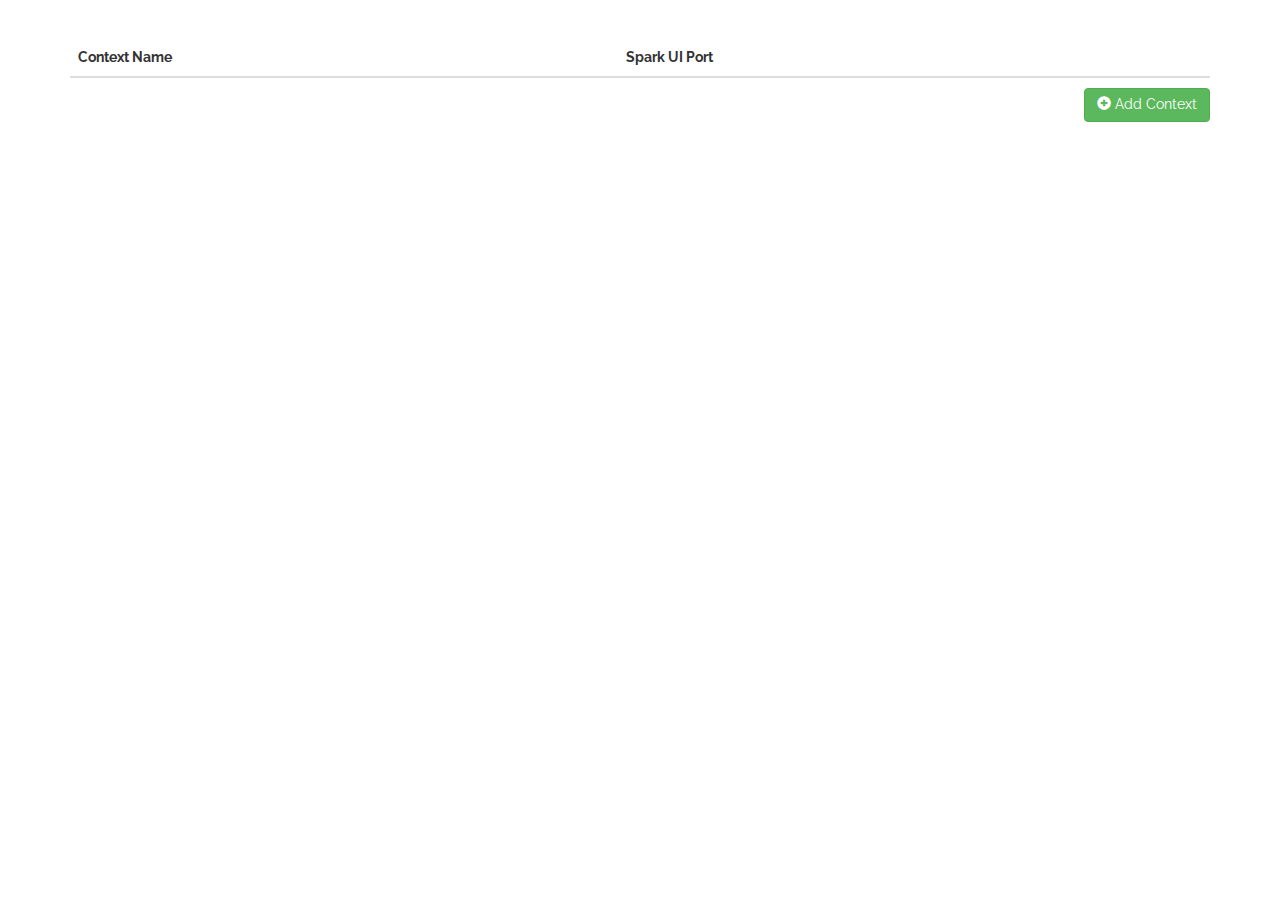
<file: src/main/resources/webapp/1.html>
<!DOCTYPE html>
<html lang="en">
<head>
    <meta charset="UTF-8">
    <title>Spark-Job-Rest</title>
    <link rel="stylesheet" href="assets/css/style.css">
</head>
<body>
    <div id="wrapper">
        <div class="container">
            <div class="row">
                <div class="col-md-12">
                    <div id="contextsTable">
                        <table class="table table-striped">
                            <thead>
                              <tr>
                                <th>Context Name</th>
                                <th>Spark UI Port</th>
                                <th></th>
                              </tr>
                            </thead>
                            <tbody>

                            </tbody>
                        </table>
                        <div class="clearfix">
                            <button data-target="#addContext" data-toggle="modal" class="btn btn-success btn-add" type="button"><span aria-hidden="true" class="glyphicon glyphicon-plus-sign"></span> Add Context</button>
                        </div>
                    </div>
                </div>
            </div>
        </div>
    </div>




    <div id="addContext" class="modal fade" role="dialog"  aria-hidden="true">
        <div class="modal-dialog">
            <div class="modal-content">
                <div class="modal-header">
                    <button type="button" class="close" data-dismiss="modal" aria-label="Close"><span aria-hidden="true">&times;</span></button>
                <h4 class="modal-title">Add context</h4>
            </div>
            <div class="modal-body">
                <form role="form">
                    <div class="form-group">
                        <label for="ctx_name">Name:</label>
                        <input type="text" class="form-control" id="ctx_name" placeholder="Enter context name">
                    </div>


                    <div class="form-group">
                        <label for="ctx_jar">Jar:</label>

                        <div class="input-group">
                          <input type="text" class="form-control" id="ctx_jar" placeholder="Enter context jar">
                          <div class="input-group-btn">
                            <button id="jarDropdownToggle" aria-expanded="false" data-toggle="dropdown" class="btn btn-default dropdown-toggle" type="button">
                              <span class="caret"></span>
                              <span class="sr-only">Toggle Dropdown</span>
                            </button>
                            <button class="btn btn-success jar-add" type="button"><span aria-hidden="true" class="glyphicon glyphicon-plus-sign"></span> Add jar</button>


                            <ul id="jarSuggestList" class="dropdown-menu dropdown-menu-right" role="menu">

                            </ul>
                          </div><!-- /btn-group -->
                        </div><!-- /input-group -->
                    </div>

                    <table id="jarsTable" class="table table-striped">
                        <tbody>

                        </tbody>
                    </table>

                    <div class="form-group">
                        <label for="ctx_param">Parameter:</label>
                        <div class="input-group">
                            <input type="text" class="form-control" id="ctx_param" placeholder="Enter context parameter">
                            <span class="input-group-btn">
                                <button class="btn btn-success param-add" type="button"><span aria-hidden="true" class="glyphicon glyphicon-plus-sign"></span> Add parameter</button>
                            </span>
                        </div><!-- /input-group -->
                    </div>
                    <table id="paramsTable" class="table table-striped">
                        <tbody>

                        </tbody>
                    </table>

                </form>
            </div>
            <div class="modal-footer">
                <button type="button" class="btn btn-default" data-dismiss="modal">Close</button>
                <button type="button" class="btn btn-primary btn-save">Save changes</button>
            </div>
          </div><!-- /.modal-content -->
        </div><!-- /.modal-dialog -->
    </div><!-- /.modal -->

    <script src="https://ajax.googleapis.com/ajax/libs/jquery/1.11.2/jquery.min.js"></script>
    <script src="js/bootstrap.min.js"></script>
    <script src="js/behaviour.js"></script>
</body>
</html>
</file>
<file: src/main/resources/webapp/assets/css/style.css>
@charset "UTF-8";
@import url(http://fonts.googleapis.com/css?family=Raleway:400,700,300);
/*! normalize.css v3.0.2 | MIT License | git.io/normalize */
html {
  font-family: sans-serif;
  -ms-text-size-adjust: 100%;
  -webkit-text-size-adjust: 100%;
}

body {
  margin: 0;
}

article,
aside,
details,
figcaption,
figure,
footer,
header,
hgroup,
main,
menu,
nav,
section,
summary {
  display: block;
}

audio,
canvas,
progress,
video {
  display: inline-block;
  vertical-align: baseline;
}

audio:not([controls]) {
  display: none;
  height: 0;
}

[hidden],
template {
  display: none;
}

a {
  background-color: transparent;
}

a:active,
a:hover {
  outline: 0;
}

abbr[title] {
  border-bottom: 1px dotted;
}

b,
strong {
  font-weight: bold;
}

dfn {
  font-style: italic;
}

h1 {
  font-size: 2em;
  margin: 0.67em 0;
}

mark {
  background: #ff0;
  color: #000;
}

small {
  font-size: 80%;
}

sub,
sup {
  font-size: 75%;
  line-height: 0;
  position: relative;
  vertical-align: baseline;
}

sup {
  top: -0.5em;
}

sub {
  bottom: -0.25em;
}

img {
  border: 0;
}

svg:not(:root) {
  overflow: hidden;
}

figure {
  margin: 1em 40px;
}

hr {
  -moz-box-sizing: content-box;
  box-sizing: content-box;
  height: 0;
}

pre {
  overflow: auto;
}

code,
kbd,
pre,
samp {
  font-family: monospace, monospace;
  font-size: 1em;
}

button,
input,
optgroup,
select,
textarea {
  color: inherit;
  font: inherit;
  margin: 0;
}

button {
  overflow: visible;
}

button,
select {
  text-transform: none;
}

button,
html input[type="button"],
input[type="reset"],
input[type="submit"] {
  -webkit-appearance: button;
  cursor: pointer;
}

button[disabled],
html input[disabled] {
  cursor: default;
}

button::-moz-focus-inner,
input::-moz-focus-inner {
  border: 0;
  padding: 0;
}

input {
  line-height: normal;
}

input[type="checkbox"],
input[type="radio"] {
  box-sizing: border-box;
  padding: 0;
}

input[type="number"]::-webkit-inner-spin-button,
input[type="number"]::-webkit-outer-spin-button {
  height: auto;
}

input[type="search"] {
  -webkit-appearance: textfield;
  -moz-box-sizing: content-box;
  -webkit-box-sizing: content-box;
  box-sizing: content-box;
}

input[type="search"]::-webkit-search-cancel-button,
input[type="search"]::-webkit-search-decoration {
  -webkit-appearance: none;
}

fieldset {
  border: 1px solid #c0c0c0;
  margin: 0 2px;
  padding: 0.35em 0.625em 0.75em;
}

legend {
  border: 0;
  padding: 0;
}

textarea {
  overflow: auto;
}

optgroup {
  font-weight: bold;
}

table {
  border-collapse: collapse;
  border-spacing: 0;
}

td,
th {
  padding: 0;
}

/*! Source: https://github.com/h5bp/html5-boilerplate/blob/master/src/css/main.css */
@media print {
  *,
  *:before,
  *:after {
    background: transparent !important;
    color: #000 !important;
    box-shadow: none !important;
    text-shadow: none !important;
  }

  a,
  a:visited {
    text-decoration: underline;
  }

  a[href]:after {
    content: " (" attr(href) ")";
  }

  abbr[title]:after {
    content: " (" attr(title) ")";
  }

  a[href^="#"]:after,
  a[href^="javascript:"]:after {
    content: "";
  }

  pre,
  blockquote {
    border: 1px solid #999;
    page-break-inside: avoid;
  }

  thead {
    display: table-header-group;
  }

  tr,
  img {
    page-break-inside: avoid;
  }

  img {
    max-width: 100% !important;
  }

  p,
  h2,
  h3 {
    orphans: 3;
    widows: 3;
  }

  h2,
  h3 {
    page-break-after: avoid;
  }

  select {
    background: #fff !important;
  }

  .navbar {
    display: none;
  }

  .btn > .caret,
  .dropup > .btn > .caret {
    border-top-color: #000 !important;
  }

  .label {
    border: 1px solid #000;
  }

  .table {
    border-collapse: collapse !important;
  }
  .table td,
  .table th {
    background-color: #fff !important;
  }

  .table-bordered th,
  .table-bordered td {
    border: 1px solid #ddd !important;
  }
}
@font-face {
  font-family: 'Glyphicons Halflings';
  src: url("../fonts/bootstrap/glyphicons-halflings-regular.eot");
  src: url("../fonts/bootstrap/glyphicons-halflings-regular.eot?#iefix") format("embedded-opentype"), url("../fonts/bootstrap/glyphicons-halflings-regular.woff2") format("woff2"), url("../fonts/bootstrap/glyphicons-halflings-regular.woff") format("woff"), url("../fonts/bootstrap/glyphicons-halflings-regular.ttf") format("truetype"), url("../fonts/bootstrap/glyphicons-halflings-regular.svg#glyphicons_halflingsregular") format("svg");
}
.glyphicon {
  position: relative;
  top: 1px;
  display: inline-block;
  font-family: 'Glyphicons Halflings';
  font-style: normal;
  font-weight: normal;
  line-height: 1;
  -webkit-font-smoothing: antialiased;
  -moz-osx-font-smoothing: grayscale;
}

.glyphicon-asterisk:before {
  content: "\2a";
}

.glyphicon-plus:before {
  content: "\2b";
}

.glyphicon-euro:before,
.glyphicon-eur:before {
  content: "\20ac";
}

.glyphicon-minus:before {
  content: "\2212";
}

.glyphicon-cloud:before {
  content: "\2601";
}

.glyphicon-envelope:before {
  content: "\2709";
}

.glyphicon-pencil:before {
  content: "\270f";
}

.glyphicon-glass:before {
  content: "\e001";
}

.glyphicon-music:before {
  content: "\e002";
}

.glyphicon-search:before {
  content: "\e003";
}

.glyphicon-heart:before {
  content: "\e005";
}

.glyphicon-star:before {
  content: "\e006";
}

.glyphicon-star-empty:before {
  content: "\e007";
}

.glyphicon-user:before {
  content: "\e008";
}

.glyphicon-film:before {
  content: "\e009";
}

.glyphicon-th-large:before {
  content: "\e010";
}

.glyphicon-th:before {
  content: "\e011";
}

.glyphicon-th-list:before {
  content: "\e012";
}

.glyphicon-ok:before {
  content: "\e013";
}

.glyphicon-remove:before {
  content: "\e014";
}

.glyphicon-zoom-in:before {
  content: "\e015";
}

.glyphicon-zoom-out:before {
  content: "\e016";
}

.glyphicon-off:before {
  content: "\e017";
}

.glyphicon-signal:before {
  content: "\e018";
}

.glyphicon-cog:before {
  content: "\e019";
}

.glyphicon-trash:before {
  content: "\e020";
}

.glyphicon-home:before {
  content: "\e021";
}

.glyphicon-file:before {
  content: "\e022";
}

.glyphicon-time:before {
  content: "\e023";
}

.glyphicon-road:before {
  content: "\e024";
}

.glyphicon-download-alt:before {
  content: "\e025";
}

.glyphicon-download:before {
  content: "\e026";
}

.glyphicon-upload:before {
  content: "\e027";
}

.glyphicon-inbox:before {
  content: "\e028";
}

.glyphicon-play-circle:before {
  content: "\e029";
}

.glyphicon-repeat:before {
  content: "\e030";
}

.glyphicon-refresh:before {
  content: "\e031";
}

.glyphicon-list-alt:before {
  content: "\e032";
}

.glyphicon-lock:before {
  content: "\e033";
}

.glyphicon-flag:before {
  content: "\e034";
}

.glyphicon-headphones:before {
  content: "\e035";
}

.glyphicon-volume-off:before {
  content: "\e036";
}

.glyphicon-volume-down:before {
  content: "\e037";
}

.glyphicon-volume-up:before {
  content: "\e038";
}

.glyphicon-qrcode:before {
  content: "\e039";
}

.glyphicon-barcode:before {
  content: "\e040";
}

.glyphicon-tag:before {
  content: "\e041";
}

.glyphicon-tags:before {
  content: "\e042";
}

.glyphicon-book:before {
  content: "\e043";
}

.glyphicon-bookmark:before {
  content: "\e044";
}

.glyphicon-print:before {
  content: "\e045";
}

.glyphicon-camera:before {
  content: "\e046";
}

.glyphicon-font:before {
  content: "\e047";
}

.glyphicon-bold:before {
  content: "\e048";
}

.glyphicon-italic:before {
  content: "\e049";
}

.glyphicon-text-height:before {
  content: "\e050";
}

.glyphicon-text-width:before {
  content: "\e051";
}

.glyphicon-align-left:before {
  content: "\e052";
}

.glyphicon-align-center:before {
  content: "\e053";
}

.glyphicon-align-right:before {
  content: "\e054";
}

.glyphicon-align-justify:before {
  content: "\e055";
}

.glyphicon-list:before {
  content: "\e056";
}

.glyphicon-indent-left:before {
  content: "\e057";
}

.glyphicon-indent-right:before {
  content: "\e058";
}

.glyphicon-facetime-video:before {
  content: "\e059";
}

.glyphicon-picture:before {
  content: "\e060";
}

.glyphicon-map-marker:before {
  content: "\e062";
}

.glyphicon-adjust:before {
  content: "\e063";
}

.glyphicon-tint:before {
  content: "\e064";
}

.glyphicon-edit:before {
  content: "\e065";
}

.glyphicon-share:before {
  content: "\e066";
}

.glyphicon-check:before {
  content: "\e067";
}

.glyphicon-move:before {
  content: "\e068";
}

.glyphicon-step-backward:before {
  content: "\e069";
}

.glyphicon-fast-backward:before {
  content: "\e070";
}

.glyphicon-backward:before {
  content: "\e071";
}

.glyphicon-play:before {
  content: "\e072";
}

.glyphicon-pause:before {
  content: "\e073";
}

.glyphicon-stop:before {
  content: "\e074";
}

.glyphicon-forward:before {
  content: "\e075";
}

.glyphicon-fast-forward:before {
  content: "\e076";
}

.glyphicon-step-forward:before {
  content: "\e077";
}

.glyphicon-eject:before {
  content: "\e078";
}

.glyphicon-chevron-left:before {
  content: "\e079";
}

.glyphicon-chevron-right:before {
  content: "\e080";
}

.glyphicon-plus-sign:before {
  content: "\e081";
}

.glyphicon-minus-sign:before {
  content: "\e082";
}

.glyphicon-remove-sign:before {
  content: "\e083";
}

.glyphicon-ok-sign:before {
  content: "\e084";
}

.glyphicon-question-sign:before {
  content: "\e085";
}

.glyphicon-info-sign:before {
  content: "\e086";
}

.glyphicon-screenshot:before {
  content: "\e087";
}

.glyphicon-remove-circle:before {
  content: "\e088";
}

.glyphicon-ok-circle:before {
  content: "\e089";
}

.glyphicon-ban-circle:before {
  content: "\e090";
}

.glyphicon-arrow-left:before {
  content: "\e091";
}

.glyphicon-arrow-right:before {
  content: "\e092";
}

.glyphicon-arrow-up:before {
  content: "\e093";
}

.glyphicon-arrow-down:before {
  content: "\e094";
}

.glyphicon-share-alt:before {
  content: "\e095";
}

.glyphicon-resize-full:before {
  content: "\e096";
}

.glyphicon-resize-small:before {
  content: "\e097";
}

.glyphicon-exclamation-sign:before {
  content: "\e101";
}

.glyphicon-gift:before {
  content: "\e102";
}

.glyphicon-leaf:before {
  content: "\e103";
}

.glyphicon-fire:before {
  content: "\e104";
}

.glyphicon-eye-open:before {
  content: "\e105";
}

.glyphicon-eye-close:before {
  content: "\e106";
}

.glyphicon-warning-sign:before {
  content: "\e107";
}

.glyphicon-plane:before {
  content: "\e108";
}

.glyphicon-calendar:before {
  content: "\e109";
}

.glyphicon-random:before {
  content: "\e110";
}

.glyphicon-comment:before {
  content: "\e111";
}

.glyphicon-magnet:before {
  content: "\e112";
}

.glyphicon-chevron-up:before {
  content: "\e113";
}

.glyphicon-chevron-down:before {
  content: "\e114";
}

.glyphicon-retweet:before {
  content: "\e115";
}

.glyphicon-shopping-cart:before {
  content: "\e116";
}

.glyphicon-folder-close:before {
  content: "\e117";
}

.glyphicon-folder-open:before {
  content: "\e118";
}

.glyphicon-resize-vertical:before {
  content: "\e119";
}

.glyphicon-resize-horizontal:before {
  content: "\e120";
}

.glyphicon-hdd:before {
  content: "\e121";
}

.glyphicon-bullhorn:before {
  content: "\e122";
}

.glyphicon-bell:before {
  content: "\e123";
}

.glyphicon-certificate:before {
  content: "\e124";
}

.glyphicon-thumbs-up:before {
  content: "\e125";
}

.glyphicon-thumbs-down:before {
  content: "\e126";
}

.glyphicon-hand-right:before {
  content: "\e127";
}

.glyphicon-hand-left:before {
  content: "\e128";
}

.glyphicon-hand-up:before {
  content: "\e129";
}

.glyphicon-hand-down:before {
  content: "\e130";
}

.glyphicon-circle-arrow-right:before {
  content: "\e131";
}

.glyphicon-circle-arrow-left:before {
  content: "\e132";
}

.glyphicon-circle-arrow-up:before {
  content: "\e133";
}

.glyphicon-circle-arrow-down:before {
  content: "\e134";
}

.glyphicon-globe:before {
  content: "\e135";
}

.glyphicon-wrench:before {
  content: "\e136";
}

.glyphicon-tasks:before {
  content: "\e137";
}

.glyphicon-filter:before {
  content: "\e138";
}

.glyphicon-briefcase:before {
  content: "\e139";
}

.glyphicon-fullscreen:before {
  content: "\e140";
}

.glyphicon-dashboard:before {
  content: "\e141";
}

.glyphicon-paperclip:before {
  content: "\e142";
}

.glyphicon-heart-empty:before {
  content: "\e143";
}

.glyphicon-link:before {
  content: "\e144";
}

.glyphicon-phone:before {
  content: "\e145";
}

.glyphicon-pushpin:before {
  content: "\e146";
}

.glyphicon-usd:before {
  content: "\e148";
}

.glyphicon-gbp:before {
  content: "\e149";
}

.glyphicon-sort:before {
  content: "\e150";
}

.glyphicon-sort-by-alphabet:before {
  content: "\e151";
}

.glyphicon-sort-by-alphabet-alt:before {
  content: "\e152";
}

.glyphicon-sort-by-order:before {
  content: "\e153";
}

.glyphicon-sort-by-order-alt:before {
  content: "\e154";
}

.glyphicon-sort-by-attributes:before {
  content: "\e155";
}

.glyphicon-sort-by-attributes-alt:before {
  content: "\e156";
}

.glyphicon-unchecked:before {
  content: "\e157";
}

.glyphicon-expand:before {
  content: "\e158";
}

.glyphicon-collapse-down:before {
  content: "\e159";
}

.glyphicon-collapse-up:before {
  content: "\e160";
}

.glyphicon-log-in:before {
  content: "\e161";
}

.glyphicon-flash:before {
  content: "\e162";
}

.glyphicon-log-out:before {
  content: "\e163";
}

.glyphicon-new-window:before {
  content: "\e164";
}

.glyphicon-record:before {
  content: "\e165";
}

.glyphicon-save:before {
  content: "\e166";
}

.glyphicon-open:before {
  content: "\e167";
}

.glyphicon-saved:before {
  content: "\e168";
}

.glyphicon-import:before {
  content: "\e169";
}

.glyphicon-export:before {
  content: "\e170";
}

.glyphicon-send:before {
  content: "\e171";
}

.glyphicon-floppy-disk:before {
  content: "\e172";
}

.glyphicon-floppy-saved:before {
  content: "\e173";
}

.glyphicon-floppy-remove:before {
  content: "\e174";
}

.glyphicon-floppy-save:before {
  content: "\e175";
}

.glyphicon-floppy-open:before {
  content: "\e176";
}

.glyphicon-credit-card:before {
  content: "\e177";
}

.glyphicon-transfer:before {
  content: "\e178";
}

.glyphicon-cutlery:before {
  content: "\e179";
}

.glyphicon-header:before {
  content: "\e180";
}

.glyphicon-compressed:before {
  content: "\e181";
}

.glyphicon-earphone:before {
  content: "\e182";
}

.glyphicon-phone-alt:before {
  content: "\e183";
}

.glyphicon-tower:before {
  content: "\e184";
}

.glyphicon-stats:before {
  content: "\e185";
}

.glyphicon-sd-video:before {
  content: "\e186";
}

.glyphicon-hd-video:before {
  content: "\e187";
}

.glyphicon-subtitles:before {
  content: "\e188";
}

.glyphicon-sound-stereo:before {
  content: "\e189";
}

.glyphicon-sound-dolby:before {
  content: "\e190";
}

.glyphicon-sound-5-1:before {
  content: "\e191";
}

.glyphicon-sound-6-1:before {
  content: "\e192";
}

.glyphicon-sound-7-1:before {
  content: "\e193";
}

.glyphicon-copyright-mark:before {
  content: "\e194";
}

.glyphicon-registration-mark:before {
  content: "\e195";
}

.glyphicon-cloud-download:before {
  content: "\e197";
}

.glyphicon-cloud-upload:before {
  content: "\e198";
}

.glyphicon-tree-conifer:before {
  content: "\e199";
}

.glyphicon-tree-deciduous:before {
  content: "\e200";
}

.glyphicon-cd:before {
  content: "\e201";
}

.glyphicon-save-file:before {
  content: "\e202";
}

.glyphicon-open-file:before {
  content: "\e203";
}

.glyphicon-level-up:before {
  content: "\e204";
}

.glyphicon-copy:before {
  content: "\e205";
}

.glyphicon-paste:before {
  content: "\e206";
}

.glyphicon-alert:before {
  content: "\e209";
}

.glyphicon-equalizer:before {
  content: "\e210";
}

.glyphicon-king:before {
  content: "\e211";
}

.glyphicon-queen:before {
  content: "\e212";
}

.glyphicon-pawn:before {
  content: "\e213";
}

.glyphicon-bishop:before {
  content: "\e214";
}

.glyphicon-knight:before {
  content: "\e215";
}

.glyphicon-baby-formula:before {
  content: "\e216";
}

.glyphicon-tent:before {
  content: "\26fa";
}

.glyphicon-blackboard:before {
  content: "\e218";
}

.glyphicon-bed:before {
  content: "\e219";
}

.glyphicon-apple:before {
  content: "\f8ff";
}

.glyphicon-erase:before {
  content: "\e221";
}

.glyphicon-hourglass:before {
  content: "\231b";
}

.glyphicon-lamp:before {
  content: "\e223";
}

.glyphicon-duplicate:before {
  content: "\e224";
}

.glyphicon-piggy-bank:before {
  content: "\e225";
}

.glyphicon-scissors:before {
  content: "\e226";
}

.glyphicon-bitcoin:before {
  content: "\e227";
}

.glyphicon-btc:before {
  content: "\e227";
}

.glyphicon-xbt:before {
  content: "\e227";
}

.glyphicon-yen:before {
  content: "\00a5";
}

.glyphicon-jpy:before {
  content: "\00a5";
}

.glyphicon-ruble:before {
  content: "\20bd";
}

.glyphicon-rub:before {
  content: "\20bd";
}

.glyphicon-scale:before {
  content: "\e230";
}

.glyphicon-ice-lolly:before {
  content: "\e231";
}

.glyphicon-ice-lolly-tasted:before {
  content: "\e232";
}

.glyphicon-education:before {
  content: "\e233";
}

.glyphicon-option-horizontal:before {
  content: "\e234";
}

.glyphicon-option-vertical:before {
  content: "\e235";
}

.glyphicon-menu-hamburger:before {
  content: "\e236";
}

.glyphicon-modal-window:before {
  content: "\e237";
}

.glyphicon-oil:before {
  content: "\e238";
}

.glyphicon-grain:before {
  content: "\e239";
}

.glyphicon-sunglasses:before {
  content: "\e240";
}

.glyphicon-text-size:before {
  content: "\e241";
}

.glyphicon-text-color:before {
  content: "\e242";
}

.glyphicon-text-background:before {
  content: "\e243";
}

.glyphicon-object-align-top:before {
  content: "\e244";
}

.glyphicon-object-align-bottom:before {
  content: "\e245";
}

.glyphicon-object-align-horizontal:before {
  content: "\e246";
}

.glyphicon-object-align-left:before {
  content: "\e247";
}

.glyphicon-object-align-vertical:before {
  content: "\e248";
}

.glyphicon-object-align-right:before {
  content: "\e249";
}

.glyphicon-triangle-right:before {
  content: "\e250";
}

.glyphicon-triangle-left:before {
  content: "\e251";
}

.glyphicon-triangle-bottom:before {
  content: "\e252";
}

.glyphicon-triangle-top:before {
  content: "\e253";
}

.glyphicon-console:before {
  content: "\e254";
}

.glyphicon-superscript:before {
  content: "\e255";
}

.glyphicon-subscript:before {
  content: "\e256";
}

.glyphicon-menu-left:before {
  content: "\e257";
}

.glyphicon-menu-right:before {
  content: "\e258";
}

.glyphicon-menu-down:before {
  content: "\e259";
}

.glyphicon-menu-up:before {
  content: "\e260";
}

* {
  -webkit-box-sizing: border-box;
  -moz-box-sizing: border-box;
  box-sizing: border-box;
}

*:before,
*:after {
  -webkit-box-sizing: border-box;
  -moz-box-sizing: border-box;
  box-sizing: border-box;
}

html {
  font-size: 10px;
  -webkit-tap-highlight-color: transparent;
}

body {
  font-family: "Raleway", sans-serif;
  font-size: 14px;
  line-height: 1.42857;
  color: #333333;
  background-color: #fff;
}

input,
button,
select,
textarea {
  font-family: inherit;
  font-size: inherit;
  line-height: inherit;
}

a {
  color: #337ab7;
  text-decoration: none;
}
a:hover, a:focus {
  color: #23527c;
  text-decoration: underline;
}
a:focus {
  outline: thin dotted;
  outline: 5px auto -webkit-focus-ring-color;
  outline-offset: -2px;
}

figure {
  margin: 0;
}

img {
  vertical-align: middle;
}

.img-responsive {
  display: block;
  max-width: 100%;
  height: auto;
}

.img-rounded {
  border-radius: 6px;
}

.img-thumbnail {
  padding: 4px;
  line-height: 1.42857;
  background-color: #fff;
  border: 1px solid #ddd;
  border-radius: 4px;
  -webkit-transition: all 0.2s ease-in-out;
  -o-transition: all 0.2s ease-in-out;
  transition: all 0.2s ease-in-out;
  display: inline-block;
  max-width: 100%;
  height: auto;
}

.img-circle {
  border-radius: 50%;
}

hr {
  margin-top: 20px;
  margin-bottom: 20px;
  border: 0;
  border-top: 1px solid #eeeeee;
}

.sr-only {
  position: absolute;
  width: 1px;
  height: 1px;
  margin: -1px;
  padding: 0;
  overflow: hidden;
  clip: rect(0, 0, 0, 0);
  border: 0;
}

.sr-only-focusable:active, .sr-only-focusable:focus {
  position: static;
  width: auto;
  height: auto;
  margin: 0;
  overflow: visible;
  clip: auto;
}

[role="button"] {
  cursor: pointer;
}

h1, h2, h3, h4, h5, h6,
.h1, .h2, .h3, .h4, .h5, .h6 {
  font-family: inherit;
  font-weight: 500;
  line-height: 1.1;
  color: inherit;
}
h1 small,
h1 .small, h2 small,
h2 .small, h3 small,
h3 .small, h4 small,
h4 .small, h5 small,
h5 .small, h6 small,
h6 .small,
.h1 small,
.h1 .small, .h2 small,
.h2 .small, .h3 small,
.h3 .small, .h4 small,
.h4 .small, .h5 small,
.h5 .small, .h6 small,
.h6 .small {
  font-weight: normal;
  line-height: 1;
  color: #777777;
}

h1, .h1,
h2, .h2,
h3, .h3 {
  margin-top: 20px;
  margin-bottom: 10px;
}
h1 small,
h1 .small, .h1 small,
.h1 .small,
h2 small,
h2 .small, .h2 small,
.h2 .small,
h3 small,
h3 .small, .h3 small,
.h3 .small {
  font-size: 65%;
}

h4, .h4,
h5, .h5,
h6, .h6 {
  margin-top: 10px;
  margin-bottom: 10px;
}
h4 small,
h4 .small, .h4 small,
.h4 .small,
h5 small,
h5 .small, .h5 small,
.h5 .small,
h6 small,
h6 .small, .h6 small,
.h6 .small {
  font-size: 75%;
}

h1, .h1 {
  font-size: 36px;
}

h2, .h2 {
  font-size: 30px;
}

h3, .h3 {
  font-size: 24px;
}

h4, .h4 {
  font-size: 18px;
}

h5, .h5 {
  font-size: 14px;
}

h6, .h6 {
  font-size: 12px;
}

p {
  margin: 0 0 10px;
}

.lead {
  margin-bottom: 20px;
  font-size: 16px;
  font-weight: 300;
  line-height: 1.4;
}
@media (min-width: 768px) {
  .lead {
    font-size: 21px;
  }
}

small,
.small {
  font-size: 85%;
}

mark,
.mark {
  background-color: #fcf8e3;
  padding: .2em;
}

.text-left {
  text-align: left;
}

.text-right {
  text-align: right;
}

.text-center {
  text-align: center;
}

.text-justify {
  text-align: justify;
}

.text-nowrap {
  white-space: nowrap;
}

.text-lowercase {
  text-transform: lowercase;
}

.text-uppercase, .initialism {
  text-transform: uppercase;
}

.text-capitalize {
  text-transform: capitalize;
}

.text-muted {
  color: #777777;
}

.text-primary {
  color: #337ab7;
}

a.text-primary:hover {
  color: #286090;
}

.text-success {
  color: #3c763d;
}

a.text-success:hover {
  color: #2b542c;
}

.text-info {
  color: #31708f;
}

a.text-info:hover {
  color: #245269;
}

.text-warning {
  color: #8a6d3b;
}

a.text-warning:hover {
  color: #66512c;
}

.text-danger {
  color: #a94442;
}

a.text-danger:hover {
  color: #843534;
}

.bg-primary {
  color: #fff;
}

.bg-primary {
  background-color: #337ab7;
}

a.bg-primary:hover {
  background-color: #286090;
}

.bg-success {
  background-color: #dff0d8;
}

a.bg-success:hover {
  background-color: #c1e2b3;
}

.bg-info {
  background-color: #d9edf7;
}

a.bg-info:hover {
  background-color: #afd9ee;
}

.bg-warning {
  background-color: #fcf8e3;
}

a.bg-warning:hover {
  background-color: #f7ecb5;
}

.bg-danger {
  background-color: #f2dede;
}

a.bg-danger:hover {
  background-color: #e4b9b9;
}

.page-header {
  padding-bottom: 9px;
  margin: 40px 0 20px;
  border-bottom: 1px solid #eeeeee;
}

ul,
ol {
  margin-top: 0;
  margin-bottom: 10px;
}
ul ul,
ul ol,
ol ul,
ol ol {
  margin-bottom: 0;
}

.list-unstyled {
  padding-left: 0;
  list-style: none;
}

.list-inline {
  padding-left: 0;
  list-style: none;
  margin-left: -5px;
}
.list-inline > li {
  display: inline-block;
  padding-left: 5px;
  padding-right: 5px;
}

dl {
  margin-top: 0;
  margin-bottom: 20px;
}

dt,
dd {
  line-height: 1.42857;
}

dt {
  font-weight: bold;
}

dd {
  margin-left: 0;
}

.dl-horizontal dd:before, .dl-horizontal dd:after {
  content: " ";
  display: table;
}
.dl-horizontal dd:after {
  clear: both;
}
@media (min-width: 768px) {
  .dl-horizontal dt {
    float: left;
    width: 160px;
    clear: left;
    text-align: right;
    overflow: hidden;
    text-overflow: ellipsis;
    white-space: nowrap;
  }
  .dl-horizontal dd {
    margin-left: 180px;
  }
}

abbr[title],
abbr[data-original-title] {
  cursor: help;
  border-bottom: 1px dotted #777777;
}

.initialism {
  font-size: 90%;
}

blockquote {
  padding: 10px 20px;
  margin: 0 0 20px;
  font-size: 17.5px;
  border-left: 5px solid #eeeeee;
}
blockquote p:last-child,
blockquote ul:last-child,
blockquote ol:last-child {
  margin-bottom: 0;
}
blockquote footer,
blockquote small,
blockquote .small {
  display: block;
  font-size: 80%;
  line-height: 1.42857;
  color: #777777;
}
blockquote footer:before,
blockquote small:before,
blockquote .small:before {
  content: '\2014 \00A0';
}

.blockquote-reverse,
blockquote.pull-right {
  padding-right: 15px;
  padding-left: 0;
  border-right: 5px solid #eeeeee;
  border-left: 0;
  text-align: right;
}
.blockquote-reverse footer:before,
.blockquote-reverse small:before,
.blockquote-reverse .small:before,
blockquote.pull-right footer:before,
blockquote.pull-right small:before,
blockquote.pull-right .small:before {
  content: '';
}
.blockquote-reverse footer:after,
.blockquote-reverse small:after,
.blockquote-reverse .small:after,
blockquote.pull-right footer:after,
blockquote.pull-right small:after,
blockquote.pull-right .small:after {
  content: '\00A0 \2014';
}

address {
  margin-bottom: 20px;
  font-style: normal;
  line-height: 1.42857;
}

code,
kbd,
pre,
samp {
  font-family: Menlo, Monaco, Consolas, "Courier New", monospace;
}

code {
  padding: 2px 4px;
  font-size: 90%;
  color: #c7254e;
  background-color: #f9f2f4;
  border-radius: 4px;
}

kbd {
  padding: 2px 4px;
  font-size: 90%;
  color: #fff;
  background-color: #333;
  border-radius: 3px;
  box-shadow: inset 0 -1px 0 rgba(0, 0, 0, 0.25);
}
kbd kbd {
  padding: 0;
  font-size: 100%;
  font-weight: bold;
  box-shadow: none;
}

pre {
  display: block;
  padding: 9.5px;
  margin: 0 0 10px;
  font-size: 13px;
  line-height: 1.42857;
  word-break: break-all;
  word-wrap: break-word;
  color: #333333;
  background-color: #f5f5f5;
  border: 1px solid #ccc;
  border-radius: 4px;
}
pre code {
  padding: 0;
  font-size: inherit;
  color: inherit;
  white-space: pre-wrap;
  background-color: transparent;
  border-radius: 0;
}

.pre-scrollable {
  max-height: 340px;
  overflow-y: scroll;
}

.container {
  margin-right: auto;
  margin-left: auto;
  padding-left: 15px;
  padding-right: 15px;
}
.container:before, .container:after {
  content: " ";
  display: table;
}
.container:after {
  clear: both;
}
@media (min-width: 768px) {
  .container {
    width: 750px;
  }
}
@media (min-width: 992px) {
  .container {
    width: 970px;
  }
}
@media (min-width: 1200px) {
  .container {
    width: 1170px;
  }
}

.container-fluid {
  margin-right: auto;
  margin-left: auto;
  padding-left: 15px;
  padding-right: 15px;
}
.container-fluid:before, .container-fluid:after {
  content: " ";
  display: table;
}
.container-fluid:after {
  clear: both;
}

.row {
  margin-left: -15px;
  margin-right: -15px;
}
.row:before, .row:after {
  content: " ";
  display: table;
}
.row:after {
  clear: both;
}

.col-xs-1, .col-sm-1, .col-md-1, .col-lg-1, .col-xs-2, .col-sm-2, .col-md-2, .col-lg-2, .col-xs-3, .col-sm-3, .col-md-3, .col-lg-3, .col-xs-4, .col-sm-4, .col-md-4, .col-lg-4, .col-xs-5, .col-sm-5, .col-md-5, .col-lg-5, .col-xs-6, .col-sm-6, .col-md-6, .col-lg-6, .col-xs-7, .col-sm-7, .col-md-7, .col-lg-7, .col-xs-8, .col-sm-8, .col-md-8, .col-lg-8, .col-xs-9, .col-sm-9, .col-md-9, .col-lg-9, .col-xs-10, .col-sm-10, .col-md-10, .col-lg-10, .col-xs-11, .col-sm-11, .col-md-11, .col-lg-11, .col-xs-12, .col-sm-12, .col-md-12, .col-lg-12 {
  position: relative;
  min-height: 1px;
  padding-left: 15px;
  padding-right: 15px;
}

.col-xs-1, .col-xs-2, .col-xs-3, .col-xs-4, .col-xs-5, .col-xs-6, .col-xs-7, .col-xs-8, .col-xs-9, .col-xs-10, .col-xs-11, .col-xs-12 {
  float: left;
}

.col-xs-1 {
  width: 8.33333%;
}

.col-xs-2 {
  width: 16.66667%;
}

.col-xs-3 {
  width: 25%;
}

.col-xs-4 {
  width: 33.33333%;
}

.col-xs-5 {
  width: 41.66667%;
}

.col-xs-6 {
  width: 50%;
}

.col-xs-7 {
  width: 58.33333%;
}

.col-xs-8 {
  width: 66.66667%;
}

.col-xs-9 {
  width: 75%;
}

.col-xs-10 {
  width: 83.33333%;
}

.col-xs-11 {
  width: 91.66667%;
}

.col-xs-12 {
  width: 100%;
}

.col-xs-pull-0 {
  right: auto;
}

.col-xs-pull-1 {
  right: 8.33333%;
}

.col-xs-pull-2 {
  right: 16.66667%;
}

.col-xs-pull-3 {
  right: 25%;
}

.col-xs-pull-4 {
  right: 33.33333%;
}

.col-xs-pull-5 {
  right: 41.66667%;
}

.col-xs-pull-6 {
  right: 50%;
}

.col-xs-pull-7 {
  right: 58.33333%;
}

.col-xs-pull-8 {
  right: 66.66667%;
}

.col-xs-pull-9 {
  right: 75%;
}

.col-xs-pull-10 {
  right: 83.33333%;
}

.col-xs-pull-11 {
  right: 91.66667%;
}

.col-xs-pull-12 {
  right: 100%;
}

.col-xs-push-0 {
  left: auto;
}

.col-xs-push-1 {
  left: 8.33333%;
}

.col-xs-push-2 {
  left: 16.66667%;
}

.col-xs-push-3 {
  left: 25%;
}

.col-xs-push-4 {
  left: 33.33333%;
}

.col-xs-push-5 {
  left: 41.66667%;
}

.col-xs-push-6 {
  left: 50%;
}

.col-xs-push-7 {
  left: 58.33333%;
}

.col-xs-push-8 {
  left: 66.66667%;
}

.col-xs-push-9 {
  left: 75%;
}

.col-xs-push-10 {
  left: 83.33333%;
}

.col-xs-push-11 {
  left: 91.66667%;
}

.col-xs-push-12 {
  left: 100%;
}

.col-xs-offset-0 {
  margin-left: 0%;
}

.col-xs-offset-1 {
  margin-left: 8.33333%;
}

.col-xs-offset-2 {
  margin-left: 16.66667%;
}

.col-xs-offset-3 {
  margin-left: 25%;
}

.col-xs-offset-4 {
  margin-left: 33.33333%;
}

.col-xs-offset-5 {
  margin-left: 41.66667%;
}

.col-xs-offset-6 {
  margin-left: 50%;
}

.col-xs-offset-7 {
  margin-left: 58.33333%;
}

.col-xs-offset-8 {
  margin-left: 66.66667%;
}

.col-xs-offset-9 {
  margin-left: 75%;
}

.col-xs-offset-10 {
  margin-left: 83.33333%;
}

.col-xs-offset-11 {
  margin-left: 91.66667%;
}

.col-xs-offset-12 {
  margin-left: 100%;
}

@media (min-width: 768px) {
  .col-sm-1, .col-sm-2, .col-sm-3, .col-sm-4, .col-sm-5, .col-sm-6, .col-sm-7, .col-sm-8, .col-sm-9, .col-sm-10, .col-sm-11, .col-sm-12 {
    float: left;
  }

  .col-sm-1 {
    width: 8.33333%;
  }

  .col-sm-2 {
    width: 16.66667%;
  }

  .col-sm-3 {
    width: 25%;
  }

  .col-sm-4 {
    width: 33.33333%;
  }

  .col-sm-5 {
    width: 41.66667%;
  }

  .col-sm-6 {
    width: 50%;
  }

  .col-sm-7 {
    width: 58.33333%;
  }

  .col-sm-8 {
    width: 66.66667%;
  }

  .col-sm-9 {
    width: 75%;
  }

  .col-sm-10 {
    width: 83.33333%;
  }

  .col-sm-11 {
    width: 91.66667%;
  }

  .col-sm-12 {
    width: 100%;
  }

  .col-sm-pull-0 {
    right: auto;
  }

  .col-sm-pull-1 {
    right: 8.33333%;
  }

  .col-sm-pull-2 {
    right: 16.66667%;
  }

  .col-sm-pull-3 {
    right: 25%;
  }

  .col-sm-pull-4 {
    right: 33.33333%;
  }

  .col-sm-pull-5 {
    right: 41.66667%;
  }

  .col-sm-pull-6 {
    right: 50%;
  }

  .col-sm-pull-7 {
    right: 58.33333%;
  }

  .col-sm-pull-8 {
    right: 66.66667%;
  }

  .col-sm-pull-9 {
    right: 75%;
  }

  .col-sm-pull-10 {
    right: 83.33333%;
  }

  .col-sm-pull-11 {
    right: 91.66667%;
  }

  .col-sm-pull-12 {
    right: 100%;
  }

  .col-sm-push-0 {
    left: auto;
  }

  .col-sm-push-1 {
    left: 8.33333%;
  }

  .col-sm-push-2 {
    left: 16.66667%;
  }

  .col-sm-push-3 {
    left: 25%;
  }

  .col-sm-push-4 {
    left: 33.33333%;
  }

  .col-sm-push-5 {
    left: 41.66667%;
  }

  .col-sm-push-6 {
    left: 50%;
  }

  .col-sm-push-7 {
    left: 58.33333%;
  }

  .col-sm-push-8 {
    left: 66.66667%;
  }

  .col-sm-push-9 {
    left: 75%;
  }

  .col-sm-push-10 {
    left: 83.33333%;
  }

  .col-sm-push-11 {
    left: 91.66667%;
  }

  .col-sm-push-12 {
    left: 100%;
  }

  .col-sm-offset-0 {
    margin-left: 0%;
  }

  .col-sm-offset-1 {
    margin-left: 8.33333%;
  }

  .col-sm-offset-2 {
    margin-left: 16.66667%;
  }

  .col-sm-offset-3 {
    margin-left: 25%;
  }

  .col-sm-offset-4 {
    margin-left: 33.33333%;
  }

  .col-sm-offset-5 {
    margin-left: 41.66667%;
  }

  .col-sm-offset-6 {
    margin-left: 50%;
  }

  .col-sm-offset-7 {
    margin-left: 58.33333%;
  }

  .col-sm-offset-8 {
    margin-left: 66.66667%;
  }

  .col-sm-offset-9 {
    margin-left: 75%;
  }

  .col-sm-offset-10 {
    margin-left: 83.33333%;
  }

  .col-sm-offset-11 {
    margin-left: 91.66667%;
  }

  .col-sm-offset-12 {
    margin-left: 100%;
  }
}
@media (min-width: 992px) {
  .col-md-1, .col-md-2, .col-md-3, .col-md-4, .col-md-5, .col-md-6, .col-md-7, .col-md-8, .col-md-9, .col-md-10, .col-md-11, .col-md-12 {
    float: left;
  }

  .col-md-1 {
    width: 8.33333%;
  }

  .col-md-2 {
    width: 16.66667%;
  }

  .col-md-3 {
    width: 25%;
  }

  .col-md-4 {
    width: 33.33333%;
  }

  .col-md-5 {
    width: 41.66667%;
  }

  .col-md-6 {
    width: 50%;
  }

  .col-md-7 {
    width: 58.33333%;
  }

  .col-md-8 {
    width: 66.66667%;
  }

  .col-md-9 {
    width: 75%;
  }

  .col-md-10 {
    width: 83.33333%;
  }

  .col-md-11 {
    width: 91.66667%;
  }

  .col-md-12 {
    width: 100%;
  }

  .col-md-pull-0 {
    right: auto;
  }

  .col-md-pull-1 {
    right: 8.33333%;
  }

  .col-md-pull-2 {
    right: 16.66667%;
  }

  .col-md-pull-3 {
    right: 25%;
  }

  .col-md-pull-4 {
    right: 33.33333%;
  }

  .col-md-pull-5 {
    right: 41.66667%;
  }

  .col-md-pull-6 {
    right: 50%;
  }

  .col-md-pull-7 {
    right: 58.33333%;
  }

  .col-md-pull-8 {
    right: 66.66667%;
  }

  .col-md-pull-9 {
    right: 75%;
  }

  .col-md-pull-10 {
    right: 83.33333%;
  }

  .col-md-pull-11 {
    right: 91.66667%;
  }

  .col-md-pull-12 {
    right: 100%;
  }

  .col-md-push-0 {
    left: auto;
  }

  .col-md-push-1 {
    left: 8.33333%;
  }

  .col-md-push-2 {
    left: 16.66667%;
  }

  .col-md-push-3 {
    left: 25%;
  }

  .col-md-push-4 {
    left: 33.33333%;
  }

  .col-md-push-5 {
    left: 41.66667%;
  }

  .col-md-push-6 {
    left: 50%;
  }

  .col-md-push-7 {
    left: 58.33333%;
  }

  .col-md-push-8 {
    left: 66.66667%;
  }

  .col-md-push-9 {
    left: 75%;
  }

  .col-md-push-10 {
    left: 83.33333%;
  }

  .col-md-push-11 {
    left: 91.66667%;
  }

  .col-md-push-12 {
    left: 100%;
  }

  .col-md-offset-0 {
    margin-left: 0%;
  }

  .col-md-offset-1 {
    margin-left: 8.33333%;
  }

  .col-md-offset-2 {
    margin-left: 16.66667%;
  }

  .col-md-offset-3 {
    margin-left: 25%;
  }

  .col-md-offset-4 {
    margin-left: 33.33333%;
  }

  .col-md-offset-5 {
    margin-left: 41.66667%;
  }

  .col-md-offset-6 {
    margin-left: 50%;
  }

  .col-md-offset-7 {
    margin-left: 58.33333%;
  }

  .col-md-offset-8 {
    margin-left: 66.66667%;
  }

  .col-md-offset-9 {
    margin-left: 75%;
  }

  .col-md-offset-10 {
    margin-left: 83.33333%;
  }

  .col-md-offset-11 {
    margin-left: 91.66667%;
  }

  .col-md-offset-12 {
    margin-left: 100%;
  }
}
@media (min-width: 1200px) {
  .col-lg-1, .col-lg-2, .col-lg-3, .col-lg-4, .col-lg-5, .col-lg-6, .col-lg-7, .col-lg-8, .col-lg-9, .col-lg-10, .col-lg-11, .col-lg-12 {
    float: left;
  }

  .col-lg-1 {
    width: 8.33333%;
  }

  .col-lg-2 {
    width: 16.66667%;
  }

  .col-lg-3 {
    width: 25%;
  }

  .col-lg-4 {
    width: 33.33333%;
  }

  .col-lg-5 {
    width: 41.66667%;
  }

  .col-lg-6 {
    width: 50%;
  }

  .col-lg-7 {
    width: 58.33333%;
  }

  .col-lg-8 {
    width: 66.66667%;
  }

  .col-lg-9 {
    width: 75%;
  }

  .col-lg-10 {
    width: 83.33333%;
  }

  .col-lg-11 {
    width: 91.66667%;
  }

  .col-lg-12 {
    width: 100%;
  }

  .col-lg-pull-0 {
    right: auto;
  }

  .col-lg-pull-1 {
    right: 8.33333%;
  }

  .col-lg-pull-2 {
    right: 16.66667%;
  }

  .col-lg-pull-3 {
    right: 25%;
  }

  .col-lg-pull-4 {
    right: 33.33333%;
  }

  .col-lg-pull-5 {
    right: 41.66667%;
  }

  .col-lg-pull-6 {
    right: 50%;
  }

  .col-lg-pull-7 {
    right: 58.33333%;
  }

  .col-lg-pull-8 {
    right: 66.66667%;
  }

  .col-lg-pull-9 {
    right: 75%;
  }

  .col-lg-pull-10 {
    right: 83.33333%;
  }

  .col-lg-pull-11 {
    right: 91.66667%;
  }

  .col-lg-pull-12 {
    right: 100%;
  }

  .col-lg-push-0 {
    left: auto;
  }

  .col-lg-push-1 {
    left: 8.33333%;
  }

  .col-lg-push-2 {
    left: 16.66667%;
  }

  .col-lg-push-3 {
    left: 25%;
  }

  .col-lg-push-4 {
    left: 33.33333%;
  }

  .col-lg-push-5 {
    left: 41.66667%;
  }

  .col-lg-push-6 {
    left: 50%;
  }

  .col-lg-push-7 {
    left: 58.33333%;
  }

  .col-lg-push-8 {
    left: 66.66667%;
  }

  .col-lg-push-9 {
    left: 75%;
  }

  .col-lg-push-10 {
    left: 83.33333%;
  }

  .col-lg-push-11 {
    left: 91.66667%;
  }

  .col-lg-push-12 {
    left: 100%;
  }

  .col-lg-offset-0 {
    margin-left: 0%;
  }

  .col-lg-offset-1 {
    margin-left: 8.33333%;
  }

  .col-lg-offset-2 {
    margin-left: 16.66667%;
  }

  .col-lg-offset-3 {
    margin-left: 25%;
  }

  .col-lg-offset-4 {
    margin-left: 33.33333%;
  }

  .col-lg-offset-5 {
    margin-left: 41.66667%;
  }

  .col-lg-offset-6 {
    margin-left: 50%;
  }

  .col-lg-offset-7 {
    margin-left: 58.33333%;
  }

  .col-lg-offset-8 {
    margin-left: 66.66667%;
  }

  .col-lg-offset-9 {
    margin-left: 75%;
  }

  .col-lg-offset-10 {
    margin-left: 83.33333%;
  }

  .col-lg-offset-11 {
    margin-left: 91.66667%;
  }

  .col-lg-offset-12 {
    margin-left: 100%;
  }
}
table {
  background-color: transparent;
}

caption {
  padding-top: 8px;
  padding-bottom: 8px;
  color: #777777;
  text-align: left;
}

th {
  text-align: left;
}

.table {
  width: 100%;
  max-width: 100%;
  margin-bottom: 20px;
}
.table > thead > tr > th,
.table > thead > tr > td,
.table > tbody > tr > th,
.table > tbody > tr > td,
.table > tfoot > tr > th,
.table > tfoot > tr > td {
  padding: 8px;
  line-height: 1.42857;
  vertical-align: top;
  border-top: 1px solid #ddd;
}
.table > thead > tr > th {
  vertical-align: bottom;
  border-bottom: 2px solid #ddd;
}
.table > caption + thead > tr:first-child > th,
.table > caption + thead > tr:first-child > td,
.table > colgroup + thead > tr:first-child > th,
.table > colgroup + thead > tr:first-child > td,
.table > thead:first-child > tr:first-child > th,
.table > thead:first-child > tr:first-child > td {
  border-top: 0;
}
.table > tbody + tbody {
  border-top: 2px solid #ddd;
}
.table .table {
  background-color: #fff;
}

.table-condensed > thead > tr > th,
.table-condensed > thead > tr > td,
.table-condensed > tbody > tr > th,
.table-condensed > tbody > tr > td,
.table-condensed > tfoot > tr > th,
.table-condensed > tfoot > tr > td {
  padding: 5px;
}

.table-bordered {
  border: 1px solid #ddd;
}
.table-bordered > thead > tr > th,
.table-bordered > thead > tr > td,
.table-bordered > tbody > tr > th,
.table-bordered > tbody > tr > td,
.table-bordered > tfoot > tr > th,
.table-bordered > tfoot > tr > td {
  border: 1px solid #ddd;
}
.table-bordered > thead > tr > th,
.table-bordered > thead > tr > td {
  border-bottom-width: 2px;
}

.table-striped > tbody > tr:nth-of-type(odd) {
  background-color: #f9f9f9;
}

.table-hover > tbody > tr:hover {
  background-color: #f5f5f5;
}

table col[class*="col-"] {
  position: static;
  float: none;
  display: table-column;
}

table td[class*="col-"],
table th[class*="col-"] {
  position: static;
  float: none;
  display: table-cell;
}

.table > thead > tr > td.active,
.table > thead > tr > th.active, .table > thead > tr.active > td, .table > thead > tr.active > th,
.table > tbody > tr > td.active,
.table > tbody > tr > th.active,
.table > tbody > tr.active > td,
.table > tbody > tr.active > th,
.table > tfoot > tr > td.active,
.table > tfoot > tr > th.active,
.table > tfoot > tr.active > td,
.table > tfoot > tr.active > th {
  background-color: #f5f5f5;
}

.table-hover > tbody > tr > td.active:hover,
.table-hover > tbody > tr > th.active:hover, .table-hover > tbody > tr.active:hover > td, .table-hover > tbody > tr:hover > .active, .table-hover > tbody > tr.active:hover > th {
  background-color: #e8e8e8;
}

.table > thead > tr > td.success,
.table > thead > tr > th.success, .table > thead > tr.success > td, .table > thead > tr.success > th,
.table > tbody > tr > td.success,
.table > tbody > tr > th.success,
.table > tbody > tr.success > td,
.table > tbody > tr.success > th,
.table > tfoot > tr > td.success,
.table > tfoot > tr > th.success,
.table > tfoot > tr.success > td,
.table > tfoot > tr.success > th {
  background-color: #dff0d8;
}

.table-hover > tbody > tr > td.success:hover,
.table-hover > tbody > tr > th.success:hover, .table-hover > tbody > tr.success:hover > td, .table-hover > tbody > tr:hover > .success, .table-hover > tbody > tr.success:hover > th {
  background-color: #d0e9c6;
}

.table > thead > tr > td.info,
.table > thead > tr > th.info, .table > thead > tr.info > td, .table > thead > tr.info > th,
.table > tbody > tr > td.info,
.table > tbody > tr > th.info,
.table > tbody > tr.info > td,
.table > tbody > tr.info > th,
.table > tfoot > tr > td.info,
.table > tfoot > tr > th.info,
.table > tfoot > tr.info > td,
.table > tfoot > tr.info > th {
  background-color: #d9edf7;
}

.table-hover > tbody > tr > td.info:hover,
.table-hover > tbody > tr > th.info:hover, .table-hover > tbody > tr.info:hover > td, .table-hover > tbody > tr:hover > .info, .table-hover > tbody > tr.info:hover > th {
  background-color: #c4e3f3;
}

.table > thead > tr > td.warning,
.table > thead > tr > th.warning, .table > thead > tr.warning > td, .table > thead > tr.warning > th,
.table > tbody > tr > td.warning,
.table > tbody > tr > th.warning,
.table > tbody > tr.warning > td,
.table > tbody > tr.warning > th,
.table > tfoot > tr > td.warning,
.table > tfoot > tr > th.warning,
.table > tfoot > tr.warning > td,
.table > tfoot > tr.warning > th {
  background-color: #fcf8e3;
}

.table-hover > tbody > tr > td.warning:hover,
.table-hover > tbody > tr > th.warning:hover, .table-hover > tbody > tr.warning:hover > td, .table-hover > tbody > tr:hover > .warning, .table-hover > tbody > tr.warning:hover > th {
  background-color: #faf2cc;
}

.table > thead > tr > td.danger,
.table > thead > tr > th.danger, .table > thead > tr.danger > td, .table > thead > tr.danger > th,
.table > tbody > tr > td.danger,
.table > tbody > tr > th.danger,
.table > tbody > tr.danger > td,
.table > tbody > tr.danger > th,
.table > tfoot > tr > td.danger,
.table > tfoot > tr > th.danger,
.table > tfoot > tr.danger > td,
.table > tfoot > tr.danger > th {
  background-color: #f2dede;
}

.table-hover > tbody > tr > td.danger:hover,
.table-hover > tbody > tr > th.danger:hover, .table-hover > tbody > tr.danger:hover > td, .table-hover > tbody > tr:hover > .danger, .table-hover > tbody > tr.danger:hover > th {
  background-color: #ebcccc;
}

.table-responsive {
  overflow-x: auto;
  min-height: 0.01%;
}
@media screen and (max-width: 767px) {
  .table-responsive {
    width: 100%;
    margin-bottom: 15px;
    overflow-y: hidden;
    -ms-overflow-style: -ms-autohiding-scrollbar;
    border: 1px solid #ddd;
  }
  .table-responsive > .table {
    margin-bottom: 0;
  }
  .table-responsive > .table > thead > tr > th,
  .table-responsive > .table > thead > tr > td,
  .table-responsive > .table > tbody > tr > th,
  .table-responsive > .table > tbody > tr > td,
  .table-responsive > .table > tfoot > tr > th,
  .table-responsive > .table > tfoot > tr > td {
    white-space: nowrap;
  }
  .table-responsive > .table-bordered {
    border: 0;
  }
  .table-responsive > .table-bordered > thead > tr > th:first-child,
  .table-responsive > .table-bordered > thead > tr > td:first-child,
  .table-responsive > .table-bordered > tbody > tr > th:first-child,
  .table-responsive > .table-bordered > tbody > tr > td:first-child,
  .table-responsive > .table-bordered > tfoot > tr > th:first-child,
  .table-responsive > .table-bordered > tfoot > tr > td:first-child {
    border-left: 0;
  }
  .table-responsive > .table-bordered > thead > tr > th:last-child,
  .table-responsive > .table-bordered > thead > tr > td:last-child,
  .table-responsive > .table-bordered > tbody > tr > th:last-child,
  .table-responsive > .table-bordered > tbody > tr > td:last-child,
  .table-responsive > .table-bordered > tfoot > tr > th:last-child,
  .table-responsive > .table-bordered > tfoot > tr > td:last-child {
    border-right: 0;
  }
  .table-responsive > .table-bordered > tbody > tr:last-child > th,
  .table-responsive > .table-bordered > tbody > tr:last-child > td,
  .table-responsive > .table-bordered > tfoot > tr:last-child > th,
  .table-responsive > .table-bordered > tfoot > tr:last-child > td {
    border-bottom: 0;
  }
}

fieldset {
  padding: 0;
  margin: 0;
  border: 0;
  min-width: 0;
}

legend {
  display: block;
  width: 100%;
  padding: 0;
  margin-bottom: 20px;
  font-size: 21px;
  line-height: inherit;
  color: #333333;
  border: 0;
  border-bottom: 1px solid #e5e5e5;
}

label {
  display: inline-block;
  max-width: 100%;
  margin-bottom: 5px;
  font-weight: bold;
}

input[type="search"] {
  -webkit-box-sizing: border-box;
  -moz-box-sizing: border-box;
  box-sizing: border-box;
}

input[type="radio"],
input[type="checkbox"] {
  margin: 4px 0 0;
  margin-top: 1px \9;
  line-height: normal;
}

input[type="file"] {
  display: block;
}

input[type="range"] {
  display: block;
  width: 100%;
}

select[multiple],
select[size] {
  height: auto;
}

input[type="file"]:focus,
input[type="radio"]:focus,
input[type="checkbox"]:focus {
  outline: thin dotted;
  outline: 5px auto -webkit-focus-ring-color;
  outline-offset: -2px;
}

output {
  display: block;
  padding-top: 7px;
  font-size: 14px;
  line-height: 1.42857;
  color: #555555;
}

.form-control {
  display: block;
  width: 100%;
  height: 34px;
  padding: 6px 12px;
  font-size: 14px;
  line-height: 1.42857;
  color: #555555;
  background-color: #fff;
  background-image: none;
  border: 1px solid #ccc;
  border-radius: 4px;
  -webkit-box-shadow: inset 0 1px 1px rgba(0, 0, 0, 0.075);
  box-shadow: inset 0 1px 1px rgba(0, 0, 0, 0.075);
  -webkit-transition: border-color ease-in-out 0.15s, box-shadow ease-in-out 0.15s;
  -o-transition: border-color ease-in-out 0.15s, box-shadow ease-in-out 0.15s;
  transition: border-color ease-in-out 0.15s, box-shadow ease-in-out 0.15s;
}
.form-control:focus {
  border-color: #66afe9;
  outline: 0;
  -webkit-box-shadow: inset 0 1px 1px rgba(0, 0, 0, 0.075), 0 0 8px rgba(102, 175, 233, 0.6);
  box-shadow: inset 0 1px 1px rgba(0, 0, 0, 0.075), 0 0 8px rgba(102, 175, 233, 0.6);
}
.form-control::-moz-placeholder {
  color: #999;
  opacity: 1;
}
.form-control:-ms-input-placeholder {
  color: #999;
}
.form-control::-webkit-input-placeholder {
  color: #999;
}
.form-control[disabled], .form-control[readonly], fieldset[disabled] .form-control {
  background-color: #eeeeee;
  opacity: 1;
}
.form-control[disabled], fieldset[disabled] .form-control {
  cursor: not-allowed;
}

textarea.form-control {
  height: auto;
}

input[type="search"] {
  -webkit-appearance: none;
}

@media screen and (-webkit-min-device-pixel-ratio: 0) {
  input[type="date"],
  input[type="time"],
  input[type="datetime-local"],
  input[type="month"] {
    line-height: 34px;
  }
  input[type="date"].input-sm, .input-group-sm > input[type="date"].form-control,
  .input-group-sm > input[type="date"].input-group-addon,
  .input-group-sm > .input-group-btn > input[type="date"].btn, .input-group-sm input[type="date"],
  input[type="time"].input-sm,
  .input-group-sm > input[type="time"].form-control,
  .input-group-sm > input[type="time"].input-group-addon,
  .input-group-sm > .input-group-btn > input[type="time"].btn, .input-group-sm
  input[type="time"],
  input[type="datetime-local"].input-sm,
  .input-group-sm > input[type="datetime-local"].form-control,
  .input-group-sm > input[type="datetime-local"].input-group-addon,
  .input-group-sm > .input-group-btn > input[type="datetime-local"].btn, .input-group-sm
  input[type="datetime-local"],
  input[type="month"].input-sm,
  .input-group-sm > input[type="month"].form-control,
  .input-group-sm > input[type="month"].input-group-addon,
  .input-group-sm > .input-group-btn > input[type="month"].btn, .input-group-sm
  input[type="month"] {
    line-height: 30px;
  }
  input[type="date"].input-lg, .input-group-lg > input[type="date"].form-control,
  .input-group-lg > input[type="date"].input-group-addon,
  .input-group-lg > .input-group-btn > input[type="date"].btn, .input-group-lg input[type="date"],
  input[type="time"].input-lg,
  .input-group-lg > input[type="time"].form-control,
  .input-group-lg > input[type="time"].input-group-addon,
  .input-group-lg > .input-group-btn > input[type="time"].btn, .input-group-lg
  input[type="time"],
  input[type="datetime-local"].input-lg,
  .input-group-lg > input[type="datetime-local"].form-control,
  .input-group-lg > input[type="datetime-local"].input-group-addon,
  .input-group-lg > .input-group-btn > input[type="datetime-local"].btn, .input-group-lg
  input[type="datetime-local"],
  input[type="month"].input-lg,
  .input-group-lg > input[type="month"].form-control,
  .input-group-lg > input[type="month"].input-group-addon,
  .input-group-lg > .input-group-btn > input[type="month"].btn, .input-group-lg
  input[type="month"] {
    line-height: 46px;
  }
}
.form-group {
  margin-bottom: 15px;
}

.radio,
.checkbox {
  position: relative;
  display: block;
  margin-top: 10px;
  margin-bottom: 10px;
}
.radio label,
.checkbox label {
  min-height: 20px;
  padding-left: 20px;
  margin-bottom: 0;
  font-weight: normal;
  cursor: pointer;
}

.radio input[type="radio"],
.radio-inline input[type="radio"],
.checkbox input[type="checkbox"],
.checkbox-inline input[type="checkbox"] {
  position: absolute;
  margin-left: -20px;
  margin-top: 4px \9;
}

.radio + .radio,
.checkbox + .checkbox {
  margin-top: -5px;
}

.radio-inline,
.checkbox-inline {
  position: relative;
  display: inline-block;
  padding-left: 20px;
  margin-bottom: 0;
  vertical-align: middle;
  font-weight: normal;
  cursor: pointer;
}

.radio-inline + .radio-inline,
.checkbox-inline + .checkbox-inline {
  margin-top: 0;
  margin-left: 10px;
}

input[type="radio"][disabled], input[type="radio"].disabled, fieldset[disabled] input[type="radio"],
input[type="checkbox"][disabled],
input[type="checkbox"].disabled, fieldset[disabled]
input[type="checkbox"] {
  cursor: not-allowed;
}

.radio-inline.disabled, fieldset[disabled] .radio-inline,
.checkbox-inline.disabled, fieldset[disabled]
.checkbox-inline {
  cursor: not-allowed;
}

.radio.disabled label, fieldset[disabled] .radio label,
.checkbox.disabled label, fieldset[disabled]
.checkbox label {
  cursor: not-allowed;
}

.form-control-static {
  padding-top: 7px;
  padding-bottom: 7px;
  margin-bottom: 0;
  min-height: 34px;
}
.form-control-static.input-lg, .input-group-lg > .form-control-static.form-control,
.input-group-lg > .form-control-static.input-group-addon,
.input-group-lg > .input-group-btn > .form-control-static.btn, .form-control-static.input-sm, .input-group-sm > .form-control-static.form-control,
.input-group-sm > .form-control-static.input-group-addon,
.input-group-sm > .input-group-btn > .form-control-static.btn {
  padding-left: 0;
  padding-right: 0;
}

.input-sm, .input-group-sm > .form-control,
.input-group-sm > .input-group-addon,
.input-group-sm > .input-group-btn > .btn {
  height: 30px;
  padding: 5px 10px;
  font-size: 12px;
  line-height: 1.5;
  border-radius: 3px;
}

select.input-sm, .input-group-sm > select.form-control,
.input-group-sm > select.input-group-addon,
.input-group-sm > .input-group-btn > select.btn {
  height: 30px;
  line-height: 30px;
}

textarea.input-sm, .input-group-sm > textarea.form-control,
.input-group-sm > textarea.input-group-addon,
.input-group-sm > .input-group-btn > textarea.btn,
select[multiple].input-sm,
.input-group-sm > select[multiple].form-control,
.input-group-sm > select[multiple].input-group-addon,
.input-group-sm > .input-group-btn > select[multiple].btn {
  height: auto;
}

.form-group-sm .form-control {
  height: 30px;
  padding: 5px 10px;
  font-size: 12px;
  line-height: 1.5;
  border-radius: 3px;
}
.form-group-sm select.form-control {
  height: 30px;
  line-height: 30px;
}
.form-group-sm textarea.form-control,
.form-group-sm select[multiple].form-control {
  height: auto;
}
.form-group-sm .form-control-static {
  height: 30px;
  padding: 5px 10px;
  font-size: 12px;
  line-height: 1.5;
  min-height: 32px;
}

.input-lg, .input-group-lg > .form-control,
.input-group-lg > .input-group-addon,
.input-group-lg > .input-group-btn > .btn {
  height: 46px;
  padding: 10px 16px;
  font-size: 18px;
  line-height: 1.33333;
  border-radius: 6px;
}

select.input-lg, .input-group-lg > select.form-control,
.input-group-lg > select.input-group-addon,
.input-group-lg > .input-group-btn > select.btn {
  height: 46px;
  line-height: 46px;
}

textarea.input-lg, .input-group-lg > textarea.form-control,
.input-group-lg > textarea.input-group-addon,
.input-group-lg > .input-group-btn > textarea.btn,
select[multiple].input-lg,
.input-group-lg > select[multiple].form-control,
.input-group-lg > select[multiple].input-group-addon,
.input-group-lg > .input-group-btn > select[multiple].btn {
  height: auto;
}

.form-group-lg .form-control {
  height: 46px;
  padding: 10px 16px;
  font-size: 18px;
  line-height: 1.33333;
  border-radius: 6px;
}
.form-group-lg select.form-control {
  height: 46px;
  line-height: 46px;
}
.form-group-lg textarea.form-control,
.form-group-lg select[multiple].form-control {
  height: auto;
}
.form-group-lg .form-control-static {
  height: 46px;
  padding: 10px 16px;
  font-size: 18px;
  line-height: 1.33333;
  min-height: 38px;
}

.has-feedback {
  position: relative;
}
.has-feedback .form-control {
  padding-right: 42.5px;
}

.form-control-feedback {
  position: absolute;
  top: 0;
  right: 0;
  z-index: 2;
  display: block;
  width: 34px;
  height: 34px;
  line-height: 34px;
  text-align: center;
  pointer-events: none;
}

.input-lg + .form-control-feedback, .input-group-lg > .form-control + .form-control-feedback,
.input-group-lg > .input-group-addon + .form-control-feedback,
.input-group-lg > .input-group-btn > .btn + .form-control-feedback {
  width: 46px;
  height: 46px;
  line-height: 46px;
}

.input-sm + .form-control-feedback, .input-group-sm > .form-control + .form-control-feedback,
.input-group-sm > .input-group-addon + .form-control-feedback,
.input-group-sm > .input-group-btn > .btn + .form-control-feedback {
  width: 30px;
  height: 30px;
  line-height: 30px;
}

.has-success .help-block,
.has-success .control-label,
.has-success .radio,
.has-success .checkbox,
.has-success .radio-inline,
.has-success .checkbox-inline, .has-success.radio label, .has-success.checkbox label, .has-success.radio-inline label, .has-success.checkbox-inline label {
  color: #3c763d;
}
.has-success .form-control {
  border-color: #3c763d;
  -webkit-box-shadow: inset 0 1px 1px rgba(0, 0, 0, 0.075);
  box-shadow: inset 0 1px 1px rgba(0, 0, 0, 0.075);
}
.has-success .form-control:focus {
  border-color: #2b542c;
  -webkit-box-shadow: inset 0 1px 1px rgba(0, 0, 0, 0.075), 0 0 6px #67b168;
  box-shadow: inset 0 1px 1px rgba(0, 0, 0, 0.075), 0 0 6px #67b168;
}
.has-success .input-group-addon {
  color: #3c763d;
  border-color: #3c763d;
  background-color: #dff0d8;
}
.has-success .form-control-feedback {
  color: #3c763d;
}

.has-warning .help-block,
.has-warning .control-label,
.has-warning .radio,
.has-warning .checkbox,
.has-warning .radio-inline,
.has-warning .checkbox-inline, .has-warning.radio label, .has-warning.checkbox label, .has-warning.radio-inline label, .has-warning.checkbox-inline label {
  color: #8a6d3b;
}
.has-warning .form-control {
  border-color: #8a6d3b;
  -webkit-box-shadow: inset 0 1px 1px rgba(0, 0, 0, 0.075);
  box-shadow: inset 0 1px 1px rgba(0, 0, 0, 0.075);
}
.has-warning .form-control:focus {
  border-color: #66512c;
  -webkit-box-shadow: inset 0 1px 1px rgba(0, 0, 0, 0.075), 0 0 6px #c0a16b;
  box-shadow: inset 0 1px 1px rgba(0, 0, 0, 0.075), 0 0 6px #c0a16b;
}
.has-warning .input-group-addon {
  color: #8a6d3b;
  border-color: #8a6d3b;
  background-color: #fcf8e3;
}
.has-warning .form-control-feedback {
  color: #8a6d3b;
}

.has-error .help-block,
.has-error .control-label,
.has-error .radio,
.has-error .checkbox,
.has-error .radio-inline,
.has-error .checkbox-inline, .has-error.radio label, .has-error.checkbox label, .has-error.radio-inline label, .has-error.checkbox-inline label {
  color: #a94442;
}
.has-error .form-control {
  border-color: #a94442;
  -webkit-box-shadow: inset 0 1px 1px rgba(0, 0, 0, 0.075);
  box-shadow: inset 0 1px 1px rgba(0, 0, 0, 0.075);
}
.has-error .form-control:focus {
  border-color: #843534;
  -webkit-box-shadow: inset 0 1px 1px rgba(0, 0, 0, 0.075), 0 0 6px #ce8483;
  box-shadow: inset 0 1px 1px rgba(0, 0, 0, 0.075), 0 0 6px #ce8483;
}
.has-error .input-group-addon {
  color: #a94442;
  border-color: #a94442;
  background-color: #f2dede;
}
.has-error .form-control-feedback {
  color: #a94442;
}

.has-feedback label ~ .form-control-feedback {
  top: 25px;
}
.has-feedback label.sr-only ~ .form-control-feedback {
  top: 0;
}

.help-block {
  display: block;
  margin-top: 5px;
  margin-bottom: 10px;
  color: #737373;
}

@media (min-width: 768px) {
  .form-inline .form-group {
    display: inline-block;
    margin-bottom: 0;
    vertical-align: middle;
  }
  .form-inline .form-control {
    display: inline-block;
    width: auto;
    vertical-align: middle;
  }
  .form-inline .form-control-static {
    display: inline-block;
  }
  .form-inline .input-group {
    display: inline-table;
    vertical-align: middle;
  }
  .form-inline .input-group .input-group-addon,
  .form-inline .input-group .input-group-btn,
  .form-inline .input-group .form-control {
    width: auto;
  }
  .form-inline .input-group > .form-control {
    width: 100%;
  }
  .form-inline .control-label {
    margin-bottom: 0;
    vertical-align: middle;
  }
  .form-inline .radio,
  .form-inline .checkbox {
    display: inline-block;
    margin-top: 0;
    margin-bottom: 0;
    vertical-align: middle;
  }
  .form-inline .radio label,
  .form-inline .checkbox label {
    padding-left: 0;
  }
  .form-inline .radio input[type="radio"],
  .form-inline .checkbox input[type="checkbox"] {
    position: relative;
    margin-left: 0;
  }
  .form-inline .has-feedback .form-control-feedback {
    top: 0;
  }
}

.form-horizontal .radio,
.form-horizontal .checkbox,
.form-horizontal .radio-inline,
.form-horizontal .checkbox-inline {
  margin-top: 0;
  margin-bottom: 0;
  padding-top: 7px;
}
.form-horizontal .radio,
.form-horizontal .checkbox {
  min-height: 27px;
}
.form-horizontal .form-group {
  margin-left: -15px;
  margin-right: -15px;
}
.form-horizontal .form-group:before, .form-horizontal .form-group:after {
  content: " ";
  display: table;
}
.form-horizontal .form-group:after {
  clear: both;
}
@media (min-width: 768px) {
  .form-horizontal .control-label {
    text-align: right;
    margin-bottom: 0;
    padding-top: 7px;
  }
}
.form-horizontal .has-feedback .form-control-feedback {
  right: 15px;
}
@media (min-width: 768px) {
  .form-horizontal .form-group-lg .control-label {
    padding-top: 14.33333px;
  }
}
@media (min-width: 768px) {
  .form-horizontal .form-group-sm .control-label {
    padding-top: 6px;
  }
}

.btn {
  display: inline-block;
  margin-bottom: 0;
  font-weight: normal;
  text-align: center;
  vertical-align: middle;
  touch-action: manipulation;
  cursor: pointer;
  background-image: none;
  border: 1px solid transparent;
  white-space: nowrap;
  padding: 6px 12px;
  font-size: 14px;
  line-height: 1.42857;
  border-radius: 4px;
  -webkit-user-select: none;
  -moz-user-select: none;
  -ms-user-select: none;
  user-select: none;
}
.btn:focus, .btn.focus, .btn:active:focus, .btn:active.focus, .btn.active:focus, .btn.active.focus {
  outline: thin dotted;
  outline: 5px auto -webkit-focus-ring-color;
  outline-offset: -2px;
}
.btn:hover, .btn:focus, .btn.focus {
  color: #333;
  text-decoration: none;
}
.btn:active, .btn.active {
  outline: 0;
  background-image: none;
  -webkit-box-shadow: inset 0 3px 5px rgba(0, 0, 0, 0.125);
  box-shadow: inset 0 3px 5px rgba(0, 0, 0, 0.125);
}
.btn.disabled, .btn[disabled], fieldset[disabled] .btn {
  cursor: not-allowed;
  pointer-events: none;
  opacity: 0.65;
  filter: alpha(opacity=65);
  -webkit-box-shadow: none;
  box-shadow: none;
}

.btn-default {
  color: #333;
  background-color: #fff;
  border-color: #ccc;
}
.btn-default:hover, .btn-default:focus, .btn-default.focus, .btn-default:active, .btn-default.active, .open > .btn-default.dropdown-toggle {
  color: #333;
  background-color: #e6e6e6;
  border-color: #adadad;
}
.btn-default:active, .btn-default.active, .open > .btn-default.dropdown-toggle {
  background-image: none;
}
.btn-default.disabled, .btn-default.disabled:hover, .btn-default.disabled:focus, .btn-default.disabled.focus, .btn-default.disabled:active, .btn-default.disabled.active, .btn-default[disabled], .btn-default[disabled]:hover, .btn-default[disabled]:focus, .btn-default[disabled].focus, .btn-default[disabled]:active, .btn-default[disabled].active, fieldset[disabled] .btn-default, fieldset[disabled] .btn-default:hover, fieldset[disabled] .btn-default:focus, fieldset[disabled] .btn-default.focus, fieldset[disabled] .btn-default:active, fieldset[disabled] .btn-default.active {
  background-color: #fff;
  border-color: #ccc;
}
.btn-default .badge {
  color: #fff;
  background-color: #333;
}

.btn-primary {
  color: #fff;
  background-color: #337ab7;
  border-color: #2e6da4;
}
.btn-primary:hover, .btn-primary:focus, .btn-primary.focus, .btn-primary:active, .btn-primary.active, .open > .btn-primary.dropdown-toggle {
  color: #fff;
  background-color: #286090;
  border-color: #204d74;
}
.btn-primary:active, .btn-primary.active, .open > .btn-primary.dropdown-toggle {
  background-image: none;
}
.btn-primary.disabled, .btn-primary.disabled:hover, .btn-primary.disabled:focus, .btn-primary.disabled.focus, .btn-primary.disabled:active, .btn-primary.disabled.active, .btn-primary[disabled], .btn-primary[disabled]:hover, .btn-primary[disabled]:focus, .btn-primary[disabled].focus, .btn-primary[disabled]:active, .btn-primary[disabled].active, fieldset[disabled] .btn-primary, fieldset[disabled] .btn-primary:hover, fieldset[disabled] .btn-primary:focus, fieldset[disabled] .btn-primary.focus, fieldset[disabled] .btn-primary:active, fieldset[disabled] .btn-primary.active {
  background-color: #337ab7;
  border-color: #2e6da4;
}
.btn-primary .badge {
  color: #337ab7;
  background-color: #fff;
}

.btn-success {
  color: #fff;
  background-color: #5cb85c;
  border-color: #4cae4c;
}
.btn-success:hover, .btn-success:focus, .btn-success.focus, .btn-success:active, .btn-success.active, .open > .btn-success.dropdown-toggle {
  color: #fff;
  background-color: #449d44;
  border-color: #398439;
}
.btn-success:active, .btn-success.active, .open > .btn-success.dropdown-toggle {
  background-image: none;
}
.btn-success.disabled, .btn-success.disabled:hover, .btn-success.disabled:focus, .btn-success.disabled.focus, .btn-success.disabled:active, .btn-success.disabled.active, .btn-success[disabled], .btn-success[disabled]:hover, .btn-success[disabled]:focus, .btn-success[disabled].focus, .btn-success[disabled]:active, .btn-success[disabled].active, fieldset[disabled] .btn-success, fieldset[disabled] .btn-success:hover, fieldset[disabled] .btn-success:focus, fieldset[disabled] .btn-success.focus, fieldset[disabled] .btn-success:active, fieldset[disabled] .btn-success.active {
  background-color: #5cb85c;
  border-color: #4cae4c;
}
.btn-success .badge {
  color: #5cb85c;
  background-color: #fff;
}

.btn-info {
  color: #fff;
  background-color: #5bc0de;
  border-color: #46b8da;
}
.btn-info:hover, .btn-info:focus, .btn-info.focus, .btn-info:active, .btn-info.active, .open > .btn-info.dropdown-toggle {
  color: #fff;
  background-color: #31b0d5;
  border-color: #269abc;
}
.btn-info:active, .btn-info.active, .open > .btn-info.dropdown-toggle {
  background-image: none;
}
.btn-info.disabled, .btn-info.disabled:hover, .btn-info.disabled:focus, .btn-info.disabled.focus, .btn-info.disabled:active, .btn-info.disabled.active, .btn-info[disabled], .btn-info[disabled]:hover, .btn-info[disabled]:focus, .btn-info[disabled].focus, .btn-info[disabled]:active, .btn-info[disabled].active, fieldset[disabled] .btn-info, fieldset[disabled] .btn-info:hover, fieldset[disabled] .btn-info:focus, fieldset[disabled] .btn-info.focus, fieldset[disabled] .btn-info:active, fieldset[disabled] .btn-info.active {
  background-color: #5bc0de;
  border-color: #46b8da;
}
.btn-info .badge {
  color: #5bc0de;
  background-color: #fff;
}

.btn-warning {
  color: #fff;
  background-color: #f0ad4e;
  border-color: #eea236;
}
.btn-warning:hover, .btn-warning:focus, .btn-warning.focus, .btn-warning:active, .btn-warning.active, .open > .btn-warning.dropdown-toggle {
  color: #fff;
  background-color: #ec971f;
  border-color: #d58512;
}
.btn-warning:active, .btn-warning.active, .open > .btn-warning.dropdown-toggle {
  background-image: none;
}
.btn-warning.disabled, .btn-warning.disabled:hover, .btn-warning.disabled:focus, .btn-warning.disabled.focus, .btn-warning.disabled:active, .btn-warning.disabled.active, .btn-warning[disabled], .btn-warning[disabled]:hover, .btn-warning[disabled]:focus, .btn-warning[disabled].focus, .btn-warning[disabled]:active, .btn-warning[disabled].active, fieldset[disabled] .btn-warning, fieldset[disabled] .btn-warning:hover, fieldset[disabled] .btn-warning:focus, fieldset[disabled] .btn-warning.focus, fieldset[disabled] .btn-warning:active, fieldset[disabled] .btn-warning.active {
  background-color: #f0ad4e;
  border-color: #eea236;
}
.btn-warning .badge {
  color: #f0ad4e;
  background-color: #fff;
}

.btn-danger {
  color: #fff;
  background-color: #d9534f;
  border-color: #d43f3a;
}
.btn-danger:hover, .btn-danger:focus, .btn-danger.focus, .btn-danger:active, .btn-danger.active, .open > .btn-danger.dropdown-toggle {
  color: #fff;
  background-color: #c9302c;
  border-color: #ac2925;
}
.btn-danger:active, .btn-danger.active, .open > .btn-danger.dropdown-toggle {
  background-image: none;
}
.btn-danger.disabled, .btn-danger.disabled:hover, .btn-danger.disabled:focus, .btn-danger.disabled.focus, .btn-danger.disabled:active, .btn-danger.disabled.active, .btn-danger[disabled], .btn-danger[disabled]:hover, .btn-danger[disabled]:focus, .btn-danger[disabled].focus, .btn-danger[disabled]:active, .btn-danger[disabled].active, fieldset[disabled] .btn-danger, fieldset[disabled] .btn-danger:hover, fieldset[disabled] .btn-danger:focus, fieldset[disabled] .btn-danger.focus, fieldset[disabled] .btn-danger:active, fieldset[disabled] .btn-danger.active {
  background-color: #d9534f;
  border-color: #d43f3a;
}
.btn-danger .badge {
  color: #d9534f;
  background-color: #fff;
}

.btn-link {
  color: #337ab7;
  font-weight: normal;
  border-radius: 0;
}
.btn-link, .btn-link:active, .btn-link.active, .btn-link[disabled], fieldset[disabled] .btn-link {
  background-color: transparent;
  -webkit-box-shadow: none;
  box-shadow: none;
}
.btn-link, .btn-link:hover, .btn-link:focus, .btn-link:active {
  border-color: transparent;
}
.btn-link:hover, .btn-link:focus {
  color: #23527c;
  text-decoration: underline;
  background-color: transparent;
}
.btn-link[disabled]:hover, .btn-link[disabled]:focus, fieldset[disabled] .btn-link:hover, fieldset[disabled] .btn-link:focus {
  color: #777777;
  text-decoration: none;
}

.btn-lg, .btn-group-lg > .btn {
  padding: 10px 16px;
  font-size: 18px;
  line-height: 1.33333;
  border-radius: 6px;
}

.btn-sm, .btn-group-sm > .btn {
  padding: 5px 10px;
  font-size: 12px;
  line-height: 1.5;
  border-radius: 3px;
}

.btn-xs, .btn-group-xs > .btn {
  padding: 1px 5px;
  font-size: 12px;
  line-height: 1.5;
  border-radius: 3px;
}

.btn-block {
  display: block;
  width: 100%;
}

.btn-block + .btn-block {
  margin-top: 5px;
}

input[type="submit"].btn-block,
input[type="reset"].btn-block,
input[type="button"].btn-block {
  width: 100%;
}

.fade {
  opacity: 0;
  -webkit-transition: opacity 0.15s linear;
  -o-transition: opacity 0.15s linear;
  transition: opacity 0.15s linear;
}
.fade.in {
  opacity: 1;
}

.collapse {
  display: none;
}
.collapse.in {
  display: block;
}

tr.collapse.in {
  display: table-row;
}

tbody.collapse.in {
  display: table-row-group;
}

.collapsing {
  position: relative;
  height: 0;
  overflow: hidden;
  -webkit-transition-property: height, visibility;
  transition-property: height, visibility;
  -webkit-transition-duration: 0.35s;
  transition-duration: 0.35s;
  -webkit-transition-timing-function: ease;
  transition-timing-function: ease;
}

.caret {
  display: inline-block;
  width: 0;
  height: 0;
  margin-left: 2px;
  vertical-align: middle;
  border-top: 4px dashed;
  border-right: 4px solid transparent;
  border-left: 4px solid transparent;
}

.dropup,
.dropdown {
  position: relative;
}

.dropdown-toggle:focus {
  outline: 0;
}

.dropdown-menu {
  position: absolute;
  top: 100%;
  left: 0;
  z-index: 1000;
  display: none;
  float: left;
  min-width: 160px;
  padding: 5px 0;
  margin: 2px 0 0;
  list-style: none;
  font-size: 14px;
  text-align: left;
  background-color: #fff;
  border: 1px solid #ccc;
  border: 1px solid rgba(0, 0, 0, 0.15);
  border-radius: 4px;
  -webkit-box-shadow: 0 6px 12px rgba(0, 0, 0, 0.175);
  box-shadow: 0 6px 12px rgba(0, 0, 0, 0.175);
  background-clip: padding-box;
}
.dropdown-menu.pull-right {
  right: 0;
  left: auto;
}
.dropdown-menu .divider {
  height: 1px;
  margin: 9px 0;
  overflow: hidden;
  background-color: #e5e5e5;
}
.dropdown-menu > li > a {
  display: block;
  padding: 3px 20px;
  clear: both;
  font-weight: normal;
  line-height: 1.42857;
  color: #333333;
  white-space: nowrap;
}

.dropdown-menu > li > a:hover, .dropdown-menu > li > a:focus {
  text-decoration: none;
  color: #262626;
  background-color: #f5f5f5;
}

.dropdown-menu > .active > a, .dropdown-menu > .active > a:hover, .dropdown-menu > .active > a:focus {
  color: #fff;
  text-decoration: none;
  outline: 0;
  background-color: #337ab7;
}

.dropdown-menu > .disabled > a, .dropdown-menu > .disabled > a:hover, .dropdown-menu > .disabled > a:focus {
  color: #777777;
}
.dropdown-menu > .disabled > a:hover, .dropdown-menu > .disabled > a:focus {
  text-decoration: none;
  background-color: transparent;
  background-image: none;
  filter: progid:DXImageTransform.Microsoft.gradient(enabled = false);
  cursor: not-allowed;
}

.open > .dropdown-menu {
  display: block;
}
.open > a {
  outline: 0;
}

.dropdown-menu-right {
  left: auto;
  right: 0;
}

.dropdown-menu-left {
  left: 0;
  right: auto;
}

.dropdown-header {
  display: block;
  padding: 3px 20px;
  font-size: 12px;
  line-height: 1.42857;
  color: #777777;
  white-space: nowrap;
}

.dropdown-backdrop {
  position: fixed;
  left: 0;
  right: 0;
  bottom: 0;
  top: 0;
  z-index: 990;
}

.pull-right > .dropdown-menu {
  right: 0;
  left: auto;
}

.dropup .caret,
.navbar-fixed-bottom .dropdown .caret {
  border-top: 0;
  border-bottom: 4px solid;
  content: "";
}
.dropup .dropdown-menu,
.navbar-fixed-bottom .dropdown .dropdown-menu {
  top: auto;
  bottom: 100%;
  margin-bottom: 2px;
}

@media (min-width: 768px) {
  .navbar-right .dropdown-menu {
    right: 0;
    left: auto;
  }
  .navbar-right .dropdown-menu-left {
    left: 0;
    right: auto;
  }
}
.btn-group,
.btn-group-vertical {
  position: relative;
  display: inline-block;
  vertical-align: middle;
}
.btn-group > .btn,
.btn-group-vertical > .btn {
  position: relative;
  float: left;
}
.btn-group > .btn:hover, .btn-group > .btn:focus, .btn-group > .btn:active, .btn-group > .btn.active,
.btn-group-vertical > .btn:hover,
.btn-group-vertical > .btn:focus,
.btn-group-vertical > .btn:active,
.btn-group-vertical > .btn.active {
  z-index: 2;
}

.btn-group .btn + .btn,
.btn-group .btn + .btn-group,
.btn-group .btn-group + .btn,
.btn-group .btn-group + .btn-group {
  margin-left: -1px;
}

.btn-toolbar {
  margin-left: -5px;
}
.btn-toolbar:before, .btn-toolbar:after {
  content: " ";
  display: table;
}
.btn-toolbar:after {
  clear: both;
}
.btn-toolbar .btn-group,
.btn-toolbar .input-group {
  float: left;
}
.btn-toolbar > .btn,
.btn-toolbar > .btn-group,
.btn-toolbar > .input-group {
  margin-left: 5px;
}

.btn-group > .btn:not(:first-child):not(:last-child):not(.dropdown-toggle) {
  border-radius: 0;
}

.btn-group > .btn:first-child {
  margin-left: 0;
}
.btn-group > .btn:first-child:not(:last-child):not(.dropdown-toggle) {
  border-bottom-right-radius: 0;
  border-top-right-radius: 0;
}

.btn-group > .btn:last-child:not(:first-child),
.btn-group > .dropdown-toggle:not(:first-child) {
  border-bottom-left-radius: 0;
  border-top-left-radius: 0;
}

.btn-group > .btn-group {
  float: left;
}

.btn-group > .btn-group:not(:first-child):not(:last-child) > .btn {
  border-radius: 0;
}

.btn-group > .btn-group:first-child:not(:last-child) > .btn:last-child,
.btn-group > .btn-group:first-child:not(:last-child) > .dropdown-toggle {
  border-bottom-right-radius: 0;
  border-top-right-radius: 0;
}

.btn-group > .btn-group:last-child:not(:first-child) > .btn:first-child {
  border-bottom-left-radius: 0;
  border-top-left-radius: 0;
}

.btn-group .dropdown-toggle:active,
.btn-group.open .dropdown-toggle {
  outline: 0;
}

.btn-group > .btn + .dropdown-toggle {
  padding-left: 8px;
  padding-right: 8px;
}

.btn-group > .btn-lg + .dropdown-toggle, .btn-group-lg.btn-group > .btn + .dropdown-toggle {
  padding-left: 12px;
  padding-right: 12px;
}

.btn-group.open .dropdown-toggle {
  -webkit-box-shadow: inset 0 3px 5px rgba(0, 0, 0, 0.125);
  box-shadow: inset 0 3px 5px rgba(0, 0, 0, 0.125);
}
.btn-group.open .dropdown-toggle.btn-link {
  -webkit-box-shadow: none;
  box-shadow: none;
}

.btn .caret {
  margin-left: 0;
}

.btn-lg .caret, .btn-group-lg > .btn .caret {
  border-width: 5px 5px 0;
  border-bottom-width: 0;
}

.dropup .btn-lg .caret, .dropup .btn-group-lg > .btn .caret {
  border-width: 0 5px 5px;
}

.btn-group-vertical > .btn,
.btn-group-vertical > .btn-group,
.btn-group-vertical > .btn-group > .btn {
  display: block;
  float: none;
  width: 100%;
  max-width: 100%;
}
.btn-group-vertical > .btn-group:before, .btn-group-vertical > .btn-group:after {
  content: " ";
  display: table;
}
.btn-group-vertical > .btn-group:after {
  clear: both;
}
.btn-group-vertical > .btn-group > .btn {
  float: none;
}
.btn-group-vertical > .btn + .btn,
.btn-group-vertical > .btn + .btn-group,
.btn-group-vertical > .btn-group + .btn,
.btn-group-vertical > .btn-group + .btn-group {
  margin-top: -1px;
  margin-left: 0;
}

.btn-group-vertical > .btn:not(:first-child):not(:last-child) {
  border-radius: 0;
}
.btn-group-vertical > .btn:first-child:not(:last-child) {
  border-top-right-radius: 4px;
  border-bottom-right-radius: 0;
  border-bottom-left-radius: 0;
}
.btn-group-vertical > .btn:last-child:not(:first-child) {
  border-bottom-left-radius: 4px;
  border-top-right-radius: 0;
  border-top-left-radius: 0;
}

.btn-group-vertical > .btn-group:not(:first-child):not(:last-child) > .btn {
  border-radius: 0;
}

.btn-group-vertical > .btn-group:first-child:not(:last-child) > .btn:last-child,
.btn-group-vertical > .btn-group:first-child:not(:last-child) > .dropdown-toggle {
  border-bottom-right-radius: 0;
  border-bottom-left-radius: 0;
}

.btn-group-vertical > .btn-group:last-child:not(:first-child) > .btn:first-child {
  border-top-right-radius: 0;
  border-top-left-radius: 0;
}

.btn-group-justified {
  display: table;
  width: 100%;
  table-layout: fixed;
  border-collapse: separate;
}
.btn-group-justified > .btn,
.btn-group-justified > .btn-group {
  float: none;
  display: table-cell;
  width: 1%;
}
.btn-group-justified > .btn-group .btn {
  width: 100%;
}
.btn-group-justified > .btn-group .dropdown-menu {
  left: auto;
}

[data-toggle="buttons"] > .btn input[type="radio"],
[data-toggle="buttons"] > .btn input[type="checkbox"],
[data-toggle="buttons"] > .btn-group > .btn input[type="radio"],
[data-toggle="buttons"] > .btn-group > .btn input[type="checkbox"] {
  position: absolute;
  clip: rect(0, 0, 0, 0);
  pointer-events: none;
}

.input-group {
  position: relative;
  display: table;
  border-collapse: separate;
}
.input-group[class*="col-"] {
  float: none;
  padding-left: 0;
  padding-right: 0;
}
.input-group .form-control {
  position: relative;
  z-index: 2;
  float: left;
  width: 100%;
  margin-bottom: 0;
}

.input-group-addon,
.input-group-btn,
.input-group .form-control {
  display: table-cell;
}
.input-group-addon:not(:first-child):not(:last-child),
.input-group-btn:not(:first-child):not(:last-child),
.input-group .form-control:not(:first-child):not(:last-child) {
  border-radius: 0;
}

.input-group-addon,
.input-group-btn {
  width: 1%;
  white-space: nowrap;
  vertical-align: middle;
}

.input-group-addon {
  padding: 6px 12px;
  font-size: 14px;
  font-weight: normal;
  line-height: 1;
  color: #555555;
  text-align: center;
  background-color: #eeeeee;
  border: 1px solid #ccc;
  border-radius: 4px;
}
.input-group-addon.input-sm,
.input-group-sm > .input-group-addon,
.input-group-sm > .input-group-btn > .input-group-addon.btn {
  padding: 5px 10px;
  font-size: 12px;
  border-radius: 3px;
}
.input-group-addon.input-lg,
.input-group-lg > .input-group-addon,
.input-group-lg > .input-group-btn > .input-group-addon.btn {
  padding: 10px 16px;
  font-size: 18px;
  border-radius: 6px;
}
.input-group-addon input[type="radio"],
.input-group-addon input[type="checkbox"] {
  margin-top: 0;
}

.input-group .form-control:first-child,
.input-group-addon:first-child,
.input-group-btn:first-child > .btn,
.input-group-btn:first-child > .btn-group > .btn,
.input-group-btn:first-child > .dropdown-toggle,
.input-group-btn:last-child > .btn:not(:last-child):not(.dropdown-toggle),
.input-group-btn:last-child > .btn-group:not(:last-child) > .btn {
  border-bottom-right-radius: 0;
  border-top-right-radius: 0;
}

.input-group-addon:first-child {
  border-right: 0;
}

.input-group .form-control:last-child,
.input-group-addon:last-child,
.input-group-btn:last-child > .btn,
.input-group-btn:last-child > .btn-group > .btn,
.input-group-btn:last-child > .dropdown-toggle,
.input-group-btn:first-child > .btn:not(:first-child),
.input-group-btn:first-child > .btn-group:not(:first-child) > .btn {
  border-bottom-left-radius: 0;
  border-top-left-radius: 0;
}

.input-group-addon:last-child {
  border-left: 0;
}

.input-group-btn {
  position: relative;
  font-size: 0;
  white-space: nowrap;
}
.input-group-btn > .btn {
  position: relative;
}
.input-group-btn > .btn + .btn {
  margin-left: -1px;
}
.input-group-btn > .btn:hover, .input-group-btn > .btn:focus, .input-group-btn > .btn:active {
  z-index: 2;
}
.input-group-btn:first-child > .btn,
.input-group-btn:first-child > .btn-group {
  margin-right: -1px;
}
.input-group-btn:last-child > .btn,
.input-group-btn:last-child > .btn-group {
  margin-left: -1px;
}

.nav {
  margin-bottom: 0;
  padding-left: 0;
  list-style: none;
}
.nav:before, .nav:after {
  content: " ";
  display: table;
}
.nav:after {
  clear: both;
}
.nav > li {
  position: relative;
  display: block;
}
.nav > li > a {
  position: relative;
  display: block;
  padding: 10px 15px;
}
.nav > li > a:hover, .nav > li > a:focus {
  text-decoration: none;
  background-color: #eeeeee;
}
.nav > li.disabled > a {
  color: #777777;
}
.nav > li.disabled > a:hover, .nav > li.disabled > a:focus {
  color: #777777;
  text-decoration: none;
  background-color: transparent;
  cursor: not-allowed;
}
.nav .open > a, .nav .open > a:hover, .nav .open > a:focus {
  background-color: #eeeeee;
  border-color: #337ab7;
}
.nav .nav-divider {
  height: 1px;
  margin: 9px 0;
  overflow: hidden;
  background-color: #e5e5e5;
}
.nav > li > a > img {
  max-width: none;
}

.nav-tabs {
  border-bottom: 1px solid #ddd;
}
.nav-tabs > li {
  float: left;
  margin-bottom: -1px;
}
.nav-tabs > li > a {
  margin-right: 2px;
  line-height: 1.42857;
  border: 1px solid transparent;
  border-radius: 4px 4px 0 0;
}
.nav-tabs > li > a:hover {
  border-color: #eeeeee #eeeeee #ddd;
}
.nav-tabs > li.active > a, .nav-tabs > li.active > a:hover, .nav-tabs > li.active > a:focus {
  color: #555555;
  background-color: #fff;
  border: 1px solid #ddd;
  border-bottom-color: transparent;
  cursor: default;
}

.nav-pills > li {
  float: left;
}
.nav-pills > li > a {
  border-radius: 4px;
}
.nav-pills > li + li {
  margin-left: 2px;
}
.nav-pills > li.active > a, .nav-pills > li.active > a:hover, .nav-pills > li.active > a:focus {
  color: #fff;
  background-color: #337ab7;
}

.nav-stacked > li {
  float: none;
}
.nav-stacked > li + li {
  margin-top: 2px;
  margin-left: 0;
}

.nav-justified, .nav-tabs.nav-justified {
  width: 100%;
}
.nav-justified > li, .nav-tabs.nav-justified > li {
  float: none;
}
.nav-justified > li > a, .nav-tabs.nav-justified > li > a {
  text-align: center;
  margin-bottom: 5px;
}
.nav-justified > .dropdown .dropdown-menu {
  top: auto;
  left: auto;
}
@media (min-width: 768px) {
  .nav-justified > li, .nav-tabs.nav-justified > li {
    display: table-cell;
    width: 1%;
  }
  .nav-justified > li > a, .nav-tabs.nav-justified > li > a {
    margin-bottom: 0;
  }
}

.nav-tabs-justified, .nav-tabs.nav-justified {
  border-bottom: 0;
}
.nav-tabs-justified > li > a, .nav-tabs.nav-justified > li > a {
  margin-right: 0;
  border-radius: 4px;
}
.nav-tabs-justified > .active > a, .nav-tabs.nav-justified > .active > a,
.nav-tabs-justified > .active > a:hover,
.nav-tabs.nav-justified > .active > a:hover,
.nav-tabs-justified > .active > a:focus,
.nav-tabs.nav-justified > .active > a:focus {
  border: 1px solid #ddd;
}
@media (min-width: 768px) {
  .nav-tabs-justified > li > a, .nav-tabs.nav-justified > li > a {
    border-bottom: 1px solid #ddd;
    border-radius: 4px 4px 0 0;
  }
  .nav-tabs-justified > .active > a, .nav-tabs.nav-justified > .active > a,
  .nav-tabs-justified > .active > a:hover,
  .nav-tabs.nav-justified > .active > a:hover,
  .nav-tabs-justified > .active > a:focus,
  .nav-tabs.nav-justified > .active > a:focus {
    border-bottom-color: #fff;
  }
}

.tab-content > .tab-pane {
  display: none;
}
.tab-content > .active {
  display: block;
}

.nav-tabs .dropdown-menu {
  margin-top: -1px;
  border-top-right-radius: 0;
  border-top-left-radius: 0;
}

.navbar {
  position: relative;
  min-height: 50px;
  margin-bottom: 20px;
  border: 1px solid transparent;
}
.navbar:before, .navbar:after {
  content: " ";
  display: table;
}
.navbar:after {
  clear: both;
}
@media (min-width: 768px) {
  .navbar {
    border-radius: 4px;
  }
}

.navbar-header:before, .navbar-header:after {
  content: " ";
  display: table;
}
.navbar-header:after {
  clear: both;
}
@media (min-width: 768px) {
  .navbar-header {
    float: left;
  }
}

.navbar-collapse {
  overflow-x: visible;
  padding-right: 15px;
  padding-left: 15px;
  border-top: 1px solid transparent;
  box-shadow: inset 0 1px 0 rgba(255, 255, 255, 0.1);
  -webkit-overflow-scrolling: touch;
}
.navbar-collapse:before, .navbar-collapse:after {
  content: " ";
  display: table;
}
.navbar-collapse:after {
  clear: both;
}
.navbar-collapse.in {
  overflow-y: auto;
}
@media (min-width: 768px) {
  .navbar-collapse {
    width: auto;
    border-top: 0;
    box-shadow: none;
  }
  .navbar-collapse.collapse {
    display: block !important;
    height: auto !important;
    padding-bottom: 0;
    overflow: visible !important;
  }
  .navbar-collapse.in {
    overflow-y: visible;
  }
  .navbar-fixed-top .navbar-collapse, .navbar-static-top .navbar-collapse, .navbar-fixed-bottom .navbar-collapse {
    padding-left: 0;
    padding-right: 0;
  }
}

.navbar-fixed-top .navbar-collapse,
.navbar-fixed-bottom .navbar-collapse {
  max-height: 340px;
}
@media (max-device-width: 480px) and (orientation: landscape) {
  .navbar-fixed-top .navbar-collapse,
  .navbar-fixed-bottom .navbar-collapse {
    max-height: 200px;
  }
}

.container > .navbar-header,
.container > .navbar-collapse,
.container-fluid > .navbar-header,
.container-fluid > .navbar-collapse {
  margin-right: -15px;
  margin-left: -15px;
}
@media (min-width: 768px) {
  .container > .navbar-header,
  .container > .navbar-collapse,
  .container-fluid > .navbar-header,
  .container-fluid > .navbar-collapse {
    margin-right: 0;
    margin-left: 0;
  }
}

.navbar-static-top {
  z-index: 1000;
  border-width: 0 0 1px;
}
@media (min-width: 768px) {
  .navbar-static-top {
    border-radius: 0;
  }
}

.navbar-fixed-top,
.navbar-fixed-bottom {
  position: fixed;
  right: 0;
  left: 0;
  z-index: 1030;
}
@media (min-width: 768px) {
  .navbar-fixed-top,
  .navbar-fixed-bottom {
    border-radius: 0;
  }
}

.navbar-fixed-top {
  top: 0;
  border-width: 0 0 1px;
}

.navbar-fixed-bottom {
  bottom: 0;
  margin-bottom: 0;
  border-width: 1px 0 0;
}

.navbar-brand {
  float: left;
  padding: 15px 15px;
  font-size: 18px;
  line-height: 20px;
  height: 50px;
}
.navbar-brand:hover, .navbar-brand:focus {
  text-decoration: none;
}
.navbar-brand > img {
  display: block;
}
@media (min-width: 768px) {
  .navbar > .container .navbar-brand, .navbar > .container-fluid .navbar-brand {
    margin-left: -15px;
  }
}

.navbar-toggle {
  position: relative;
  float: right;
  margin-right: 15px;
  padding: 9px 10px;
  margin-top: 8px;
  margin-bottom: 8px;
  background-color: transparent;
  background-image: none;
  border: 1px solid transparent;
  border-radius: 4px;
}
.navbar-toggle:focus {
  outline: 0;
}
.navbar-toggle .icon-bar {
  display: block;
  width: 22px;
  height: 2px;
  border-radius: 1px;
}
.navbar-toggle .icon-bar + .icon-bar {
  margin-top: 4px;
}
@media (min-width: 768px) {
  .navbar-toggle {
    display: none;
  }
}

.navbar-nav {
  margin: 7.5px -15px;
}
.navbar-nav > li > a {
  padding-top: 10px;
  padding-bottom: 10px;
  line-height: 20px;
}
@media (max-width: 767px) {
  .navbar-nav .open .dropdown-menu {
    position: static;
    float: none;
    width: auto;
    margin-top: 0;
    background-color: transparent;
    border: 0;
    box-shadow: none;
  }
  .navbar-nav .open .dropdown-menu > li > a,
  .navbar-nav .open .dropdown-menu .dropdown-header {
    padding: 5px 15px 5px 25px;
  }
  .navbar-nav .open .dropdown-menu > li > a {
    line-height: 20px;
  }
  .navbar-nav .open .dropdown-menu > li > a:hover, .navbar-nav .open .dropdown-menu > li > a:focus {
    background-image: none;
  }
}
@media (min-width: 768px) {
  .navbar-nav {
    float: left;
    margin: 0;
  }
  .navbar-nav > li {
    float: left;
  }
  .navbar-nav > li > a {
    padding-top: 15px;
    padding-bottom: 15px;
  }
}

.navbar-form {
  margin-left: -15px;
  margin-right: -15px;
  padding: 10px 15px;
  border-top: 1px solid transparent;
  border-bottom: 1px solid transparent;
  -webkit-box-shadow: inset 0 1px 0 rgba(255, 255, 255, 0.1), 0 1px 0 rgba(255, 255, 255, 0.1);
  box-shadow: inset 0 1px 0 rgba(255, 255, 255, 0.1), 0 1px 0 rgba(255, 255, 255, 0.1);
  margin-top: 8px;
  margin-bottom: 8px;
}
@media (min-width: 768px) {
  .navbar-form .form-group {
    display: inline-block;
    margin-bottom: 0;
    vertical-align: middle;
  }
  .navbar-form .form-control {
    display: inline-block;
    width: auto;
    vertical-align: middle;
  }
  .navbar-form .form-control-static {
    display: inline-block;
  }
  .navbar-form .input-group {
    display: inline-table;
    vertical-align: middle;
  }
  .navbar-form .input-group .input-group-addon,
  .navbar-form .input-group .input-group-btn,
  .navbar-form .input-group .form-control {
    width: auto;
  }
  .navbar-form .input-group > .form-control {
    width: 100%;
  }
  .navbar-form .control-label {
    margin-bottom: 0;
    vertical-align: middle;
  }
  .navbar-form .radio,
  .navbar-form .checkbox {
    display: inline-block;
    margin-top: 0;
    margin-bottom: 0;
    vertical-align: middle;
  }
  .navbar-form .radio label,
  .navbar-form .checkbox label {
    padding-left: 0;
  }
  .navbar-form .radio input[type="radio"],
  .navbar-form .checkbox input[type="checkbox"] {
    position: relative;
    margin-left: 0;
  }
  .navbar-form .has-feedback .form-control-feedback {
    top: 0;
  }
}
@media (max-width: 767px) {
  .navbar-form .form-group {
    margin-bottom: 5px;
  }
  .navbar-form .form-group:last-child {
    margin-bottom: 0;
  }
}
@media (min-width: 768px) {
  .navbar-form {
    width: auto;
    border: 0;
    margin-left: 0;
    margin-right: 0;
    padding-top: 0;
    padding-bottom: 0;
    -webkit-box-shadow: none;
    box-shadow: none;
  }
}

.navbar-nav > li > .dropdown-menu {
  margin-top: 0;
  border-top-right-radius: 0;
  border-top-left-radius: 0;
}

.navbar-fixed-bottom .navbar-nav > li > .dropdown-menu {
  margin-bottom: 0;
  border-top-right-radius: 4px;
  border-top-left-radius: 4px;
  border-bottom-right-radius: 0;
  border-bottom-left-radius: 0;
}

.navbar-btn {
  margin-top: 8px;
  margin-bottom: 8px;
}
.navbar-btn.btn-sm, .btn-group-sm > .navbar-btn.btn {
  margin-top: 10px;
  margin-bottom: 10px;
}
.navbar-btn.btn-xs, .btn-group-xs > .navbar-btn.btn {
  margin-top: 14px;
  margin-bottom: 14px;
}

.navbar-text {
  margin-top: 15px;
  margin-bottom: 15px;
}
@media (min-width: 768px) {
  .navbar-text {
    float: left;
    margin-left: 15px;
    margin-right: 15px;
  }
}

@media (min-width: 768px) {
  .navbar-left {
    float: left !important;
  }

  .navbar-right {
    float: right !important;
    margin-right: -15px;
  }
  .navbar-right ~ .navbar-right {
    margin-right: 0;
  }
}
.navbar-default {
  background-color: #f8f8f8;
  border-color: #e7e7e7;
}
.navbar-default .navbar-brand {
  color: #777;
}
.navbar-default .navbar-brand:hover, .navbar-default .navbar-brand:focus {
  color: #5e5e5e;
  background-color: transparent;
}
.navbar-default .navbar-text {
  color: #777;
}
.navbar-default .navbar-nav > li > a {
  color: #777;
}
.navbar-default .navbar-nav > li > a:hover, .navbar-default .navbar-nav > li > a:focus {
  color: #333;
  background-color: transparent;
}
.navbar-default .navbar-nav > .active > a, .navbar-default .navbar-nav > .active > a:hover, .navbar-default .navbar-nav > .active > a:focus {
  color: #555;
  background-color: #e7e7e7;
}
.navbar-default .navbar-nav > .disabled > a, .navbar-default .navbar-nav > .disabled > a:hover, .navbar-default .navbar-nav > .disabled > a:focus {
  color: #ccc;
  background-color: transparent;
}
.navbar-default .navbar-toggle {
  border-color: #ddd;
}
.navbar-default .navbar-toggle:hover, .navbar-default .navbar-toggle:focus {
  background-color: #ddd;
}
.navbar-default .navbar-toggle .icon-bar {
  background-color: #888;
}
.navbar-default .navbar-collapse,
.navbar-default .navbar-form {
  border-color: #e7e7e7;
}
.navbar-default .navbar-nav > .open > a, .navbar-default .navbar-nav > .open > a:hover, .navbar-default .navbar-nav > .open > a:focus {
  background-color: #e7e7e7;
  color: #555;
}
@media (max-width: 767px) {
  .navbar-default .navbar-nav .open .dropdown-menu > li > a {
    color: #777;
  }
  .navbar-default .navbar-nav .open .dropdown-menu > li > a:hover, .navbar-default .navbar-nav .open .dropdown-menu > li > a:focus {
    color: #333;
    background-color: transparent;
  }
  .navbar-default .navbar-nav .open .dropdown-menu > .active > a, .navbar-default .navbar-nav .open .dropdown-menu > .active > a:hover, .navbar-default .navbar-nav .open .dropdown-menu > .active > a:focus {
    color: #555;
    background-color: #e7e7e7;
  }
  .navbar-default .navbar-nav .open .dropdown-menu > .disabled > a, .navbar-default .navbar-nav .open .dropdown-menu > .disabled > a:hover, .navbar-default .navbar-nav .open .dropdown-menu > .disabled > a:focus {
    color: #ccc;
    background-color: transparent;
  }
}
.navbar-default .navbar-link {
  color: #777;
}
.navbar-default .navbar-link:hover {
  color: #333;
}
.navbar-default .btn-link {
  color: #777;
}
.navbar-default .btn-link:hover, .navbar-default .btn-link:focus {
  color: #333;
}
.navbar-default .btn-link[disabled]:hover, .navbar-default .btn-link[disabled]:focus, fieldset[disabled] .navbar-default .btn-link:hover, fieldset[disabled] .navbar-default .btn-link:focus {
  color: #ccc;
}

.navbar-inverse {
  background-color: #222;
  border-color: #090909;
}
.navbar-inverse .navbar-brand {
  color: #9d9d9d;
}
.navbar-inverse .navbar-brand:hover, .navbar-inverse .navbar-brand:focus {
  color: #fff;
  background-color: transparent;
}
.navbar-inverse .navbar-text {
  color: #9d9d9d;
}
.navbar-inverse .navbar-nav > li > a {
  color: #9d9d9d;
}
.navbar-inverse .navbar-nav > li > a:hover, .navbar-inverse .navbar-nav > li > a:focus {
  color: #fff;
  background-color: transparent;
}
.navbar-inverse .navbar-nav > .active > a, .navbar-inverse .navbar-nav > .active > a:hover, .navbar-inverse .navbar-nav > .active > a:focus {
  color: #fff;
  background-color: #090909;
}
.navbar-inverse .navbar-nav > .disabled > a, .navbar-inverse .navbar-nav > .disabled > a:hover, .navbar-inverse .navbar-nav > .disabled > a:focus {
  color: #444;
  background-color: transparent;
}
.navbar-inverse .navbar-toggle {
  border-color: #333;
}
.navbar-inverse .navbar-toggle:hover, .navbar-inverse .navbar-toggle:focus {
  background-color: #333;
}
.navbar-inverse .navbar-toggle .icon-bar {
  background-color: #fff;
}
.navbar-inverse .navbar-collapse,
.navbar-inverse .navbar-form {
  border-color: #101010;
}
.navbar-inverse .navbar-nav > .open > a, .navbar-inverse .navbar-nav > .open > a:hover, .navbar-inverse .navbar-nav > .open > a:focus {
  background-color: #090909;
  color: #fff;
}
@media (max-width: 767px) {
  .navbar-inverse .navbar-nav .open .dropdown-menu > .dropdown-header {
    border-color: #090909;
  }
  .navbar-inverse .navbar-nav .open .dropdown-menu .divider {
    background-color: #090909;
  }
  .navbar-inverse .navbar-nav .open .dropdown-menu > li > a {
    color: #9d9d9d;
  }
  .navbar-inverse .navbar-nav .open .dropdown-menu > li > a:hover, .navbar-inverse .navbar-nav .open .dropdown-menu > li > a:focus {
    color: #fff;
    background-color: transparent;
  }
  .navbar-inverse .navbar-nav .open .dropdown-menu > .active > a, .navbar-inverse .navbar-nav .open .dropdown-menu > .active > a:hover, .navbar-inverse .navbar-nav .open .dropdown-menu > .active > a:focus {
    color: #fff;
    background-color: #090909;
  }
  .navbar-inverse .navbar-nav .open .dropdown-menu > .disabled > a, .navbar-inverse .navbar-nav .open .dropdown-menu > .disabled > a:hover, .navbar-inverse .navbar-nav .open .dropdown-menu > .disabled > a:focus {
    color: #444;
    background-color: transparent;
  }
}
.navbar-inverse .navbar-link {
  color: #9d9d9d;
}
.navbar-inverse .navbar-link:hover {
  color: #fff;
}
.navbar-inverse .btn-link {
  color: #9d9d9d;
}
.navbar-inverse .btn-link:hover, .navbar-inverse .btn-link:focus {
  color: #fff;
}
.navbar-inverse .btn-link[disabled]:hover, .navbar-inverse .btn-link[disabled]:focus, fieldset[disabled] .navbar-inverse .btn-link:hover, fieldset[disabled] .navbar-inverse .btn-link:focus {
  color: #444;
}

.breadcrumb {
  padding: 8px 15px;
  margin-bottom: 20px;
  list-style: none;
  background-color: #f5f5f5;
  border-radius: 4px;
}
.breadcrumb > li {
  display: inline-block;
}
.breadcrumb > li + li:before {
  content: "/ ";
  padding: 0 5px;
  color: #ccc;
}
.breadcrumb > .active {
  color: #777777;
}

.pagination {
  display: inline-block;
  padding-left: 0;
  margin: 20px 0;
  border-radius: 4px;
}
.pagination > li {
  display: inline;
}
.pagination > li > a,
.pagination > li > span {
  position: relative;
  float: left;
  padding: 6px 12px;
  line-height: 1.42857;
  text-decoration: none;
  color: #337ab7;
  background-color: #fff;
  border: 1px solid #ddd;
  margin-left: -1px;
}
.pagination > li:first-child > a,
.pagination > li:first-child > span {
  margin-left: 0;
  border-bottom-left-radius: 4px;
  border-top-left-radius: 4px;
}
.pagination > li:last-child > a,
.pagination > li:last-child > span {
  border-bottom-right-radius: 4px;
  border-top-right-radius: 4px;
}
.pagination > li > a:hover, .pagination > li > a:focus,
.pagination > li > span:hover,
.pagination > li > span:focus {
  color: #23527c;
  background-color: #eeeeee;
  border-color: #ddd;
}
.pagination > .active > a, .pagination > .active > a:hover, .pagination > .active > a:focus,
.pagination > .active > span,
.pagination > .active > span:hover,
.pagination > .active > span:focus {
  z-index: 2;
  color: #fff;
  background-color: #337ab7;
  border-color: #337ab7;
  cursor: default;
}
.pagination > .disabled > span,
.pagination > .disabled > span:hover,
.pagination > .disabled > span:focus,
.pagination > .disabled > a,
.pagination > .disabled > a:hover,
.pagination > .disabled > a:focus {
  color: #777777;
  background-color: #fff;
  border-color: #ddd;
  cursor: not-allowed;
}

.pagination-lg > li > a,
.pagination-lg > li > span {
  padding: 10px 16px;
  font-size: 18px;
}
.pagination-lg > li:first-child > a,
.pagination-lg > li:first-child > span {
  border-bottom-left-radius: 6px;
  border-top-left-radius: 6px;
}
.pagination-lg > li:last-child > a,
.pagination-lg > li:last-child > span {
  border-bottom-right-radius: 6px;
  border-top-right-radius: 6px;
}

.pagination-sm > li > a,
.pagination-sm > li > span {
  padding: 5px 10px;
  font-size: 12px;
}
.pagination-sm > li:first-child > a,
.pagination-sm > li:first-child > span {
  border-bottom-left-radius: 3px;
  border-top-left-radius: 3px;
}
.pagination-sm > li:last-child > a,
.pagination-sm > li:last-child > span {
  border-bottom-right-radius: 3px;
  border-top-right-radius: 3px;
}

.pager {
  padding-left: 0;
  margin: 20px 0;
  list-style: none;
  text-align: center;
}
.pager:before, .pager:after {
  content: " ";
  display: table;
}
.pager:after {
  clear: both;
}
.pager li {
  display: inline;
}
.pager li > a,
.pager li > span {
  display: inline-block;
  padding: 5px 14px;
  background-color: #fff;
  border: 1px solid #ddd;
  border-radius: 15px;
}
.pager li > a:hover,
.pager li > a:focus {
  text-decoration: none;
  background-color: #eeeeee;
}
.pager .next > a,
.pager .next > span {
  float: right;
}
.pager .previous > a,
.pager .previous > span {
  float: left;
}
.pager .disabled > a,
.pager .disabled > a:hover,
.pager .disabled > a:focus,
.pager .disabled > span {
  color: #777777;
  background-color: #fff;
  cursor: not-allowed;
}

.label {
  display: inline;
  padding: .2em .6em .3em;
  font-size: 75%;
  font-weight: bold;
  line-height: 1;
  color: #fff;
  text-align: center;
  white-space: nowrap;
  vertical-align: baseline;
  border-radius: .25em;
}
.label:empty {
  display: none;
}
.btn .label {
  position: relative;
  top: -1px;
}

a.label:hover, a.label:focus {
  color: #fff;
  text-decoration: none;
  cursor: pointer;
}

.label-default {
  background-color: #777777;
}
.label-default[href]:hover, .label-default[href]:focus {
  background-color: #5e5e5e;
}

.label-primary {
  background-color: #337ab7;
}
.label-primary[href]:hover, .label-primary[href]:focus {
  background-color: #286090;
}

.label-success {
  background-color: #5cb85c;
}
.label-success[href]:hover, .label-success[href]:focus {
  background-color: #449d44;
}

.label-info {
  background-color: #5bc0de;
}
.label-info[href]:hover, .label-info[href]:focus {
  background-color: #31b0d5;
}

.label-warning {
  background-color: #f0ad4e;
}
.label-warning[href]:hover, .label-warning[href]:focus {
  background-color: #ec971f;
}

.label-danger {
  background-color: #d9534f;
}
.label-danger[href]:hover, .label-danger[href]:focus {
  background-color: #c9302c;
}

.badge {
  display: inline-block;
  min-width: 10px;
  padding: 3px 7px;
  font-size: 12px;
  font-weight: bold;
  color: #fff;
  line-height: 1;
  vertical-align: baseline;
  white-space: nowrap;
  text-align: center;
  background-color: #777777;
  border-radius: 10px;
}
.badge:empty {
  display: none;
}
.btn .badge {
  position: relative;
  top: -1px;
}
.btn-xs .badge, .btn-group-xs > .btn .badge, .btn-group-xs > .btn .badge {
  top: 0;
  padding: 1px 5px;
}
.list-group-item.active > .badge, .nav-pills > .active > a > .badge {
  color: #337ab7;
  background-color: #fff;
}
.list-group-item > .badge {
  float: right;
}
.list-group-item > .badge + .badge {
  margin-right: 5px;
}
.nav-pills > li > a > .badge {
  margin-left: 3px;
}

a.badge:hover, a.badge:focus {
  color: #fff;
  text-decoration: none;
  cursor: pointer;
}

.jumbotron {
  padding: 30px 15px;
  margin-bottom: 30px;
  color: inherit;
  background-color: #eeeeee;
}
.jumbotron h1,
.jumbotron .h1 {
  color: inherit;
}
.jumbotron p {
  margin-bottom: 15px;
  font-size: 21px;
  font-weight: 200;
}
.jumbotron > hr {
  border-top-color: #d5d5d5;
}
.container .jumbotron, .container-fluid .jumbotron {
  border-radius: 6px;
}
.jumbotron .container {
  max-width: 100%;
}
@media screen and (min-width: 768px) {
  .jumbotron {
    padding: 48px 0;
  }
  .container .jumbotron, .container-fluid .jumbotron {
    padding-left: 60px;
    padding-right: 60px;
  }
  .jumbotron h1,
  .jumbotron .h1 {
    font-size: 63px;
  }
}

.thumbnail {
  display: block;
  padding: 4px;
  margin-bottom: 20px;
  line-height: 1.42857;
  background-color: #fff;
  border: 1px solid #ddd;
  border-radius: 4px;
  -webkit-transition: border 0.2s ease-in-out;
  -o-transition: border 0.2s ease-in-out;
  transition: border 0.2s ease-in-out;
}
.thumbnail > img,
.thumbnail a > img {
  display: block;
  max-width: 100%;
  height: auto;
  margin-left: auto;
  margin-right: auto;
}
.thumbnail .caption {
  padding: 9px;
  color: #333333;
}

a.thumbnail:hover,
a.thumbnail:focus,
a.thumbnail.active {
  border-color: #337ab7;
}

.alert {
  padding: 15px;
  margin-bottom: 20px;
  border: 1px solid transparent;
  border-radius: 4px;
}
.alert h4 {
  margin-top: 0;
  color: inherit;
}
.alert .alert-link {
  font-weight: bold;
}
.alert > p,
.alert > ul {
  margin-bottom: 0;
}
.alert > p + p {
  margin-top: 5px;
}

.alert-dismissable,
.alert-dismissible {
  padding-right: 35px;
}
.alert-dismissable .close,
.alert-dismissible .close {
  position: relative;
  top: -2px;
  right: -21px;
  color: inherit;
}

.alert-success {
  background-color: #dff0d8;
  border-color: #d6e9c6;
  color: #3c763d;
}
.alert-success hr {
  border-top-color: #c9e2b3;
}
.alert-success .alert-link {
  color: #2b542c;
}

.alert-info {
  background-color: #d9edf7;
  border-color: #bce8f1;
  color: #31708f;
}
.alert-info hr {
  border-top-color: #a6e1ec;
}
.alert-info .alert-link {
  color: #245269;
}

.alert-warning {
  background-color: #fcf8e3;
  border-color: #faebcc;
  color: #8a6d3b;
}
.alert-warning hr {
  border-top-color: #f7e1b5;
}
.alert-warning .alert-link {
  color: #66512c;
}

.alert-danger {
  background-color: #f2dede;
  border-color: #ebccd1;
  color: #a94442;
}
.alert-danger hr {
  border-top-color: #e4b9c0;
}
.alert-danger .alert-link {
  color: #843534;
}

@-webkit-keyframes progress-bar-stripes {
  from {
    background-position: 40px 0;
  }
  to {
    background-position: 0 0;
  }
}
@keyframes progress-bar-stripes {
  from {
    background-position: 40px 0;
  }
  to {
    background-position: 0 0;
  }
}
.progress {
  overflow: hidden;
  height: 20px;
  margin-bottom: 20px;
  background-color: #f5f5f5;
  border-radius: 4px;
  -webkit-box-shadow: inset 0 1px 2px rgba(0, 0, 0, 0.1);
  box-shadow: inset 0 1px 2px rgba(0, 0, 0, 0.1);
}

.progress-bar {
  float: left;
  width: 0%;
  height: 100%;
  font-size: 12px;
  line-height: 20px;
  color: #fff;
  text-align: center;
  background-color: #337ab7;
  -webkit-box-shadow: inset 0 -1px 0 rgba(0, 0, 0, 0.15);
  box-shadow: inset 0 -1px 0 rgba(0, 0, 0, 0.15);
  -webkit-transition: width 0.6s ease;
  -o-transition: width 0.6s ease;
  transition: width 0.6s ease;
}

.progress-striped .progress-bar,
.progress-bar-striped {
  background-image: -webkit-linear-gradient(45deg, rgba(255, 255, 255, 0.15) 25%, transparent 25%, transparent 50%, rgba(255, 255, 255, 0.15) 50%, rgba(255, 255, 255, 0.15) 75%, transparent 75%, transparent);
  background-image: -o-linear-gradient(45deg, rgba(255, 255, 255, 0.15) 25%, transparent 25%, transparent 50%, rgba(255, 255, 255, 0.15) 50%, rgba(255, 255, 255, 0.15) 75%, transparent 75%, transparent);
  background-image: linear-gradient(45deg, rgba(255, 255, 255, 0.15) 25%, transparent 25%, transparent 50%, rgba(255, 255, 255, 0.15) 50%, rgba(255, 255, 255, 0.15) 75%, transparent 75%, transparent);
  background-size: 40px 40px;
}

.progress.active .progress-bar,
.progress-bar.active {
  -webkit-animation: progress-bar-stripes 2s linear infinite;
  -o-animation: progress-bar-stripes 2s linear infinite;
  animation: progress-bar-stripes 2s linear infinite;
}

.progress-bar-success {
  background-color: #5cb85c;
}
.progress-striped .progress-bar-success {
  background-image: -webkit-linear-gradient(45deg, rgba(255, 255, 255, 0.15) 25%, transparent 25%, transparent 50%, rgba(255, 255, 255, 0.15) 50%, rgba(255, 255, 255, 0.15) 75%, transparent 75%, transparent);
  background-image: -o-linear-gradient(45deg, rgba(255, 255, 255, 0.15) 25%, transparent 25%, transparent 50%, rgba(255, 255, 255, 0.15) 50%, rgba(255, 255, 255, 0.15) 75%, transparent 75%, transparent);
  background-image: linear-gradient(45deg, rgba(255, 255, 255, 0.15) 25%, transparent 25%, transparent 50%, rgba(255, 255, 255, 0.15) 50%, rgba(255, 255, 255, 0.15) 75%, transparent 75%, transparent);
}

.progress-bar-info {
  background-color: #5bc0de;
}
.progress-striped .progress-bar-info {
  background-image: -webkit-linear-gradient(45deg, rgba(255, 255, 255, 0.15) 25%, transparent 25%, transparent 50%, rgba(255, 255, 255, 0.15) 50%, rgba(255, 255, 255, 0.15) 75%, transparent 75%, transparent);
  background-image: -o-linear-gradient(45deg, rgba(255, 255, 255, 0.15) 25%, transparent 25%, transparent 50%, rgba(255, 255, 255, 0.15) 50%, rgba(255, 255, 255, 0.15) 75%, transparent 75%, transparent);
  background-image: linear-gradient(45deg, rgba(255, 255, 255, 0.15) 25%, transparent 25%, transparent 50%, rgba(255, 255, 255, 0.15) 50%, rgba(255, 255, 255, 0.15) 75%, transparent 75%, transparent);
}

.progress-bar-warning {
  background-color: #f0ad4e;
}
.progress-striped .progress-bar-warning {
  background-image: -webkit-linear-gradient(45deg, rgba(255, 255, 255, 0.15) 25%, transparent 25%, transparent 50%, rgba(255, 255, 255, 0.15) 50%, rgba(255, 255, 255, 0.15) 75%, transparent 75%, transparent);
  background-image: -o-linear-gradient(45deg, rgba(255, 255, 255, 0.15) 25%, transparent 25%, transparent 50%, rgba(255, 255, 255, 0.15) 50%, rgba(255, 255, 255, 0.15) 75%, transparent 75%, transparent);
  background-image: linear-gradient(45deg, rgba(255, 255, 255, 0.15) 25%, transparent 25%, transparent 50%, rgba(255, 255, 255, 0.15) 50%, rgba(255, 255, 255, 0.15) 75%, transparent 75%, transparent);
}

.progress-bar-danger {
  background-color: #d9534f;
}
.progress-striped .progress-bar-danger {
  background-image: -webkit-linear-gradient(45deg, rgba(255, 255, 255, 0.15) 25%, transparent 25%, transparent 50%, rgba(255, 255, 255, 0.15) 50%, rgba(255, 255, 255, 0.15) 75%, transparent 75%, transparent);
  background-image: -o-linear-gradient(45deg, rgba(255, 255, 255, 0.15) 25%, transparent 25%, transparent 50%, rgba(255, 255, 255, 0.15) 50%, rgba(255, 255, 255, 0.15) 75%, transparent 75%, transparent);
  background-image: linear-gradient(45deg, rgba(255, 255, 255, 0.15) 25%, transparent 25%, transparent 50%, rgba(255, 255, 255, 0.15) 50%, rgba(255, 255, 255, 0.15) 75%, transparent 75%, transparent);
}

.media {
  margin-top: 15px;
}
.media:first-child {
  margin-top: 0;
}

.media,
.media-body {
  zoom: 1;
  overflow: hidden;
}

.media-body {
  width: 10000px;
}

.media-object {
  display: block;
}

.media-right,
.media > .pull-right {
  padding-left: 10px;
}

.media-left,
.media > .pull-left {
  padding-right: 10px;
}

.media-left,
.media-right,
.media-body {
  display: table-cell;
  vertical-align: top;
}

.media-middle {
  vertical-align: middle;
}

.media-bottom {
  vertical-align: bottom;
}

.media-heading {
  margin-top: 0;
  margin-bottom: 5px;
}

.media-list {
  padding-left: 0;
  list-style: none;
}

.list-group {
  margin-bottom: 20px;
  padding-left: 0;
}

.list-group-item {
  position: relative;
  display: block;
  padding: 10px 15px;
  margin-bottom: -1px;
  background-color: #fff;
  border: 1px solid #ddd;
}
.list-group-item:first-child {
  border-top-right-radius: 4px;
  border-top-left-radius: 4px;
}
.list-group-item:last-child {
  margin-bottom: 0;
  border-bottom-right-radius: 4px;
  border-bottom-left-radius: 4px;
}

a.list-group-item {
  color: #555;
}
a.list-group-item .list-group-item-heading {
  color: #333;
}
a.list-group-item:hover, a.list-group-item:focus {
  text-decoration: none;
  color: #555;
  background-color: #f5f5f5;
}

.list-group-item.disabled, .list-group-item.disabled:hover, .list-group-item.disabled:focus {
  background-color: #eeeeee;
  color: #777777;
  cursor: not-allowed;
}
.list-group-item.disabled .list-group-item-heading, .list-group-item.disabled:hover .list-group-item-heading, .list-group-item.disabled:focus .list-group-item-heading {
  color: inherit;
}
.list-group-item.disabled .list-group-item-text, .list-group-item.disabled:hover .list-group-item-text, .list-group-item.disabled:focus .list-group-item-text {
  color: #777777;
}
.list-group-item.active, .list-group-item.active:hover, .list-group-item.active:focus {
  z-index: 2;
  color: #fff;
  background-color: #337ab7;
  border-color: #337ab7;
}
.list-group-item.active .list-group-item-heading,
.list-group-item.active .list-group-item-heading > small,
.list-group-item.active .list-group-item-heading > .small, .list-group-item.active:hover .list-group-item-heading,
.list-group-item.active:hover .list-group-item-heading > small,
.list-group-item.active:hover .list-group-item-heading > .small, .list-group-item.active:focus .list-group-item-heading,
.list-group-item.active:focus .list-group-item-heading > small,
.list-group-item.active:focus .list-group-item-heading > .small {
  color: inherit;
}
.list-group-item.active .list-group-item-text, .list-group-item.active:hover .list-group-item-text, .list-group-item.active:focus .list-group-item-text {
  color: #c7ddef;
}

.list-group-item-success {
  color: #3c763d;
  background-color: #dff0d8;
}

a.list-group-item-success {
  color: #3c763d;
}
a.list-group-item-success .list-group-item-heading {
  color: inherit;
}
a.list-group-item-success:hover, a.list-group-item-success:focus {
  color: #3c763d;
  background-color: #d0e9c6;
}
a.list-group-item-success.active, a.list-group-item-success.active:hover, a.list-group-item-success.active:focus {
  color: #fff;
  background-color: #3c763d;
  border-color: #3c763d;
}

.list-group-item-info {
  color: #31708f;
  background-color: #d9edf7;
}

a.list-group-item-info {
  color: #31708f;
}
a.list-group-item-info .list-group-item-heading {
  color: inherit;
}
a.list-group-item-info:hover, a.list-group-item-info:focus {
  color: #31708f;
  background-color: #c4e3f3;
}
a.list-group-item-info.active, a.list-group-item-info.active:hover, a.list-group-item-info.active:focus {
  color: #fff;
  background-color: #31708f;
  border-color: #31708f;
}

.list-group-item-warning {
  color: #8a6d3b;
  background-color: #fcf8e3;
}

a.list-group-item-warning {
  color: #8a6d3b;
}
a.list-group-item-warning .list-group-item-heading {
  color: inherit;
}
a.list-group-item-warning:hover, a.list-group-item-warning:focus {
  color: #8a6d3b;
  background-color: #faf2cc;
}
a.list-group-item-warning.active, a.list-group-item-warning.active:hover, a.list-group-item-warning.active:focus {
  color: #fff;
  background-color: #8a6d3b;
  border-color: #8a6d3b;
}

.list-group-item-danger {
  color: #a94442;
  background-color: #f2dede;
}

a.list-group-item-danger {
  color: #a94442;
}
a.list-group-item-danger .list-group-item-heading {
  color: inherit;
}
a.list-group-item-danger:hover, a.list-group-item-danger:focus {
  color: #a94442;
  background-color: #ebcccc;
}
a.list-group-item-danger.active, a.list-group-item-danger.active:hover, a.list-group-item-danger.active:focus {
  color: #fff;
  background-color: #a94442;
  border-color: #a94442;
}

.list-group-item-heading {
  margin-top: 0;
  margin-bottom: 5px;
}

.list-group-item-text {
  margin-bottom: 0;
  line-height: 1.3;
}

.panel {
  margin-bottom: 20px;
  background-color: #fff;
  border: 1px solid transparent;
  border-radius: 4px;
  -webkit-box-shadow: 0 1px 1px rgba(0, 0, 0, 0.05);
  box-shadow: 0 1px 1px rgba(0, 0, 0, 0.05);
}

.panel-body {
  padding: 15px;
}
.panel-body:before, .panel-body:after {
  content: " ";
  display: table;
}
.panel-body:after {
  clear: both;
}

.panel-heading {
  padding: 10px 15px;
  border-bottom: 1px solid transparent;
  border-top-right-radius: 3px;
  border-top-left-radius: 3px;
}
.panel-heading > .dropdown .dropdown-toggle {
  color: inherit;
}

.panel-title {
  margin-top: 0;
  margin-bottom: 0;
  font-size: 16px;
  color: inherit;
}
.panel-title > a,
.panel-title > small,
.panel-title > .small,
.panel-title > small > a,
.panel-title > .small > a {
  color: inherit;
}

.panel-footer {
  padding: 10px 15px;
  background-color: #f5f5f5;
  border-top: 1px solid #ddd;
  border-bottom-right-radius: 3px;
  border-bottom-left-radius: 3px;
}

.panel > .list-group,
.panel > .panel-collapse > .list-group {
  margin-bottom: 0;
}
.panel > .list-group .list-group-item,
.panel > .panel-collapse > .list-group .list-group-item {
  border-width: 1px 0;
  border-radius: 0;
}
.panel > .list-group:first-child .list-group-item:first-child,
.panel > .panel-collapse > .list-group:first-child .list-group-item:first-child {
  border-top: 0;
  border-top-right-radius: 3px;
  border-top-left-radius: 3px;
}
.panel > .list-group:last-child .list-group-item:last-child,
.panel > .panel-collapse > .list-group:last-child .list-group-item:last-child {
  border-bottom: 0;
  border-bottom-right-radius: 3px;
  border-bottom-left-radius: 3px;
}

.panel-heading + .list-group .list-group-item:first-child {
  border-top-width: 0;
}

.list-group + .panel-footer {
  border-top-width: 0;
}

.panel > .table,
.panel > .table-responsive > .table,
.panel > .panel-collapse > .table {
  margin-bottom: 0;
}
.panel > .table caption,
.panel > .table-responsive > .table caption,
.panel > .panel-collapse > .table caption {
  padding-left: 15px;
  padding-right: 15px;
}
.panel > .table:first-child,
.panel > .table-responsive:first-child > .table:first-child {
  border-top-right-radius: 3px;
  border-top-left-radius: 3px;
}
.panel > .table:first-child > thead:first-child > tr:first-child,
.panel > .table:first-child > tbody:first-child > tr:first-child,
.panel > .table-responsive:first-child > .table:first-child > thead:first-child > tr:first-child,
.panel > .table-responsive:first-child > .table:first-child > tbody:first-child > tr:first-child {
  border-top-left-radius: 3px;
  border-top-right-radius: 3px;
}
.panel > .table:first-child > thead:first-child > tr:first-child td:first-child,
.panel > .table:first-child > thead:first-child > tr:first-child th:first-child,
.panel > .table:first-child > tbody:first-child > tr:first-child td:first-child,
.panel > .table:first-child > tbody:first-child > tr:first-child th:first-child,
.panel > .table-responsive:first-child > .table:first-child > thead:first-child > tr:first-child td:first-child,
.panel > .table-responsive:first-child > .table:first-child > thead:first-child > tr:first-child th:first-child,
.panel > .table-responsive:first-child > .table:first-child > tbody:first-child > tr:first-child td:first-child,
.panel > .table-responsive:first-child > .table:first-child > tbody:first-child > tr:first-child th:first-child {
  border-top-left-radius: 3px;
}
.panel > .table:first-child > thead:first-child > tr:first-child td:last-child,
.panel > .table:first-child > thead:first-child > tr:first-child th:last-child,
.panel > .table:first-child > tbody:first-child > tr:first-child td:last-child,
.panel > .table:first-child > tbody:first-child > tr:first-child th:last-child,
.panel > .table-responsive:first-child > .table:first-child > thead:first-child > tr:first-child td:last-child,
.panel > .table-responsive:first-child > .table:first-child > thead:first-child > tr:first-child th:last-child,
.panel > .table-responsive:first-child > .table:first-child > tbody:first-child > tr:first-child td:last-child,
.panel > .table-responsive:first-child > .table:first-child > tbody:first-child > tr:first-child th:last-child {
  border-top-right-radius: 3px;
}
.panel > .table:last-child,
.panel > .table-responsive:last-child > .table:last-child {
  border-bottom-right-radius: 3px;
  border-bottom-left-radius: 3px;
}
.panel > .table:last-child > tbody:last-child > tr:last-child,
.panel > .table:last-child > tfoot:last-child > tr:last-child,
.panel > .table-responsive:last-child > .table:last-child > tbody:last-child > tr:last-child,
.panel > .table-responsive:last-child > .table:last-child > tfoot:last-child > tr:last-child {
  border-bottom-left-radius: 3px;
  border-bottom-right-radius: 3px;
}
.panel > .table:last-child > tbody:last-child > tr:last-child td:first-child,
.panel > .table:last-child > tbody:last-child > tr:last-child th:first-child,
.panel > .table:last-child > tfoot:last-child > tr:last-child td:first-child,
.panel > .table:last-child > tfoot:last-child > tr:last-child th:first-child,
.panel > .table-responsive:last-child > .table:last-child > tbody:last-child > tr:last-child td:first-child,
.panel > .table-responsive:last-child > .table:last-child > tbody:last-child > tr:last-child th:first-child,
.panel > .table-responsive:last-child > .table:last-child > tfoot:last-child > tr:last-child td:first-child,
.panel > .table-responsive:last-child > .table:last-child > tfoot:last-child > tr:last-child th:first-child {
  border-bottom-left-radius: 3px;
}
.panel > .table:last-child > tbody:last-child > tr:last-child td:last-child,
.panel > .table:last-child > tbody:last-child > tr:last-child th:last-child,
.panel > .table:last-child > tfoot:last-child > tr:last-child td:last-child,
.panel > .table:last-child > tfoot:last-child > tr:last-child th:last-child,
.panel > .table-responsive:last-child > .table:last-child > tbody:last-child > tr:last-child td:last-child,
.panel > .table-responsive:last-child > .table:last-child > tbody:last-child > tr:last-child th:last-child,
.panel > .table-responsive:last-child > .table:last-child > tfoot:last-child > tr:last-child td:last-child,
.panel > .table-responsive:last-child > .table:last-child > tfoot:last-child > tr:last-child th:last-child {
  border-bottom-right-radius: 3px;
}
.panel > .panel-body + .table,
.panel > .panel-body + .table-responsive,
.panel > .table + .panel-body,
.panel > .table-responsive + .panel-body {
  border-top: 1px solid #ddd;
}
.panel > .table > tbody:first-child > tr:first-child th,
.panel > .table > tbody:first-child > tr:first-child td {
  border-top: 0;
}
.panel > .table-bordered,
.panel > .table-responsive > .table-bordered {
  border: 0;
}
.panel > .table-bordered > thead > tr > th:first-child,
.panel > .table-bordered > thead > tr > td:first-child,
.panel > .table-bordered > tbody > tr > th:first-child,
.panel > .table-bordered > tbody > tr > td:first-child,
.panel > .table-bordered > tfoot > tr > th:first-child,
.panel > .table-bordered > tfoot > tr > td:first-child,
.panel > .table-responsive > .table-bordered > thead > tr > th:first-child,
.panel > .table-responsive > .table-bordered > thead > tr > td:first-child,
.panel > .table-responsive > .table-bordered > tbody > tr > th:first-child,
.panel > .table-responsive > .table-bordered > tbody > tr > td:first-child,
.panel > .table-responsive > .table-bordered > tfoot > tr > th:first-child,
.panel > .table-responsive > .table-bordered > tfoot > tr > td:first-child {
  border-left: 0;
}
.panel > .table-bordered > thead > tr > th:last-child,
.panel > .table-bordered > thead > tr > td:last-child,
.panel > .table-bordered > tbody > tr > th:last-child,
.panel > .table-bordered > tbody > tr > td:last-child,
.panel > .table-bordered > tfoot > tr > th:last-child,
.panel > .table-bordered > tfoot > tr > td:last-child,
.panel > .table-responsive > .table-bordered > thead > tr > th:last-child,
.panel > .table-responsive > .table-bordered > thead > tr > td:last-child,
.panel > .table-responsive > .table-bordered > tbody > tr > th:last-child,
.panel > .table-responsive > .table-bordered > tbody > tr > td:last-child,
.panel > .table-responsive > .table-bordered > tfoot > tr > th:last-child,
.panel > .table-responsive > .table-bordered > tfoot > tr > td:last-child {
  border-right: 0;
}
.panel > .table-bordered > thead > tr:first-child > td,
.panel > .table-bordered > thead > tr:first-child > th,
.panel > .table-bordered > tbody > tr:first-child > td,
.panel > .table-bordered > tbody > tr:first-child > th,
.panel > .table-responsive > .table-bordered > thead > tr:first-child > td,
.panel > .table-responsive > .table-bordered > thead > tr:first-child > th,
.panel > .table-responsive > .table-bordered > tbody > tr:first-child > td,
.panel > .table-responsive > .table-bordered > tbody > tr:first-child > th {
  border-bottom: 0;
}
.panel > .table-bordered > tbody > tr:last-child > td,
.panel > .table-bordered > tbody > tr:last-child > th,
.panel > .table-bordered > tfoot > tr:last-child > td,
.panel > .table-bordered > tfoot > tr:last-child > th,
.panel > .table-responsive > .table-bordered > tbody > tr:last-child > td,
.panel > .table-responsive > .table-bordered > tbody > tr:last-child > th,
.panel > .table-responsive > .table-bordered > tfoot > tr:last-child > td,
.panel > .table-responsive > .table-bordered > tfoot > tr:last-child > th {
  border-bottom: 0;
}
.panel > .table-responsive {
  border: 0;
  margin-bottom: 0;
}

.panel-group {
  margin-bottom: 20px;
}
.panel-group .panel {
  margin-bottom: 0;
  border-radius: 4px;
}
.panel-group .panel + .panel {
  margin-top: 5px;
}
.panel-group .panel-heading {
  border-bottom: 0;
}
.panel-group .panel-heading + .panel-collapse > .panel-body,
.panel-group .panel-heading + .panel-collapse > .list-group {
  border-top: 1px solid #ddd;
}
.panel-group .panel-footer {
  border-top: 0;
}
.panel-group .panel-footer + .panel-collapse .panel-body {
  border-bottom: 1px solid #ddd;
}

.panel-default {
  border-color: #ddd;
}
.panel-default > .panel-heading {
  color: #333333;
  background-color: #f5f5f5;
  border-color: #ddd;
}
.panel-default > .panel-heading + .panel-collapse > .panel-body {
  border-top-color: #ddd;
}
.panel-default > .panel-heading .badge {
  color: #f5f5f5;
  background-color: #333333;
}
.panel-default > .panel-footer + .panel-collapse > .panel-body {
  border-bottom-color: #ddd;
}

.panel-primary {
  border-color: #337ab7;
}
.panel-primary > .panel-heading {
  color: #fff;
  background-color: #337ab7;
  border-color: #337ab7;
}
.panel-primary > .panel-heading + .panel-collapse > .panel-body {
  border-top-color: #337ab7;
}
.panel-primary > .panel-heading .badge {
  color: #337ab7;
  background-color: #fff;
}
.panel-primary > .panel-footer + .panel-collapse > .panel-body {
  border-bottom-color: #337ab7;
}

.panel-success {
  border-color: #d6e9c6;
}
.panel-success > .panel-heading {
  color: #3c763d;
  background-color: #dff0d8;
  border-color: #d6e9c6;
}
.panel-success > .panel-heading + .panel-collapse > .panel-body {
  border-top-color: #d6e9c6;
}
.panel-success > .panel-heading .badge {
  color: #dff0d8;
  background-color: #3c763d;
}
.panel-success > .panel-footer + .panel-collapse > .panel-body {
  border-bottom-color: #d6e9c6;
}

.panel-info {
  border-color: #bce8f1;
}
.panel-info > .panel-heading {
  color: #31708f;
  background-color: #d9edf7;
  border-color: #bce8f1;
}
.panel-info > .panel-heading + .panel-collapse > .panel-body {
  border-top-color: #bce8f1;
}
.panel-info > .panel-heading .badge {
  color: #d9edf7;
  background-color: #31708f;
}
.panel-info > .panel-footer + .panel-collapse > .panel-body {
  border-bottom-color: #bce8f1;
}

.panel-warning {
  border-color: #faebcc;
}
.panel-warning > .panel-heading {
  color: #8a6d3b;
  background-color: #fcf8e3;
  border-color: #faebcc;
}
.panel-warning > .panel-heading + .panel-collapse > .panel-body {
  border-top-color: #faebcc;
}
.panel-warning > .panel-heading .badge {
  color: #fcf8e3;
  background-color: #8a6d3b;
}
.panel-warning > .panel-footer + .panel-collapse > .panel-body {
  border-bottom-color: #faebcc;
}

.panel-danger {
  border-color: #ebccd1;
}
.panel-danger > .panel-heading {
  color: #a94442;
  background-color: #f2dede;
  border-color: #ebccd1;
}
.panel-danger > .panel-heading + .panel-collapse > .panel-body {
  border-top-color: #ebccd1;
}
.panel-danger > .panel-heading .badge {
  color: #f2dede;
  background-color: #a94442;
}
.panel-danger > .panel-footer + .panel-collapse > .panel-body {
  border-bottom-color: #ebccd1;
}

.embed-responsive {
  position: relative;
  display: block;
  height: 0;
  padding: 0;
  overflow: hidden;
}
.embed-responsive .embed-responsive-item,
.embed-responsive iframe,
.embed-responsive embed,
.embed-responsive object,
.embed-responsive video {
  position: absolute;
  top: 0;
  left: 0;
  bottom: 0;
  height: 100%;
  width: 100%;
  border: 0;
}

.embed-responsive-16by9 {
  padding-bottom: 56.25%;
}

.embed-responsive-4by3 {
  padding-bottom: 75%;
}

.well {
  min-height: 20px;
  padding: 19px;
  margin-bottom: 20px;
  background-color: #f5f5f5;
  border: 1px solid #e3e3e3;
  border-radius: 4px;
  -webkit-box-shadow: inset 0 1px 1px rgba(0, 0, 0, 0.05);
  box-shadow: inset 0 1px 1px rgba(0, 0, 0, 0.05);
}
.well blockquote {
  border-color: #ddd;
  border-color: rgba(0, 0, 0, 0.15);
}

.well-lg {
  padding: 24px;
  border-radius: 6px;
}

.well-sm {
  padding: 9px;
  border-radius: 3px;
}

.close {
  float: right;
  font-size: 21px;
  font-weight: bold;
  line-height: 1;
  color: #000;
  text-shadow: 0 1px 0 #fff;
  opacity: 0.2;
  filter: alpha(opacity=20);
}
.close:hover, .close:focus {
  color: #000;
  text-decoration: none;
  cursor: pointer;
  opacity: 0.5;
  filter: alpha(opacity=50);
}

button.close {
  padding: 0;
  cursor: pointer;
  background: transparent;
  border: 0;
  -webkit-appearance: none;
}

.modal-open {
  overflow: hidden;
}

.modal {
  display: none;
  overflow: hidden;
  position: fixed;
  top: 0;
  right: 0;
  bottom: 0;
  left: 0;
  z-index: 1050;
  -webkit-overflow-scrolling: touch;
  outline: 0;
}
.modal.fade .modal-dialog {
  -webkit-transform: translate(0, -25%);
  -ms-transform: translate(0, -25%);
  -o-transform: translate(0, -25%);
  transform: translate(0, -25%);
  -webkit-transition: -webkit-transform 0.3s ease-out;
  -moz-transition: -moz-transform 0.3s ease-out;
  -o-transition: -o-transform 0.3s ease-out;
  transition: transform 0.3s ease-out;
}
.modal.in .modal-dialog {
  -webkit-transform: translate(0, 0);
  -ms-transform: translate(0, 0);
  -o-transform: translate(0, 0);
  transform: translate(0, 0);
}

.modal-open .modal {
  overflow-x: hidden;
  overflow-y: auto;
}

.modal-dialog {
  position: relative;
  width: auto;
  margin: 10px;
}

.modal-content {
  position: relative;
  background-color: #fff;
  border: 1px solid #999;
  border: 1px solid rgba(0, 0, 0, 0.2);
  border-radius: 6px;
  -webkit-box-shadow: 0 3px 9px rgba(0, 0, 0, 0.5);
  box-shadow: 0 3px 9px rgba(0, 0, 0, 0.5);
  background-clip: padding-box;
  outline: 0;
}

.modal-backdrop {
  position: fixed;
  top: 0;
  right: 0;
  bottom: 0;
  left: 0;
  z-index: 1040;
  background-color: #000;
}
.modal-backdrop.fade {
  opacity: 0;
  filter: alpha(opacity=0);
}
.modal-backdrop.in {
  opacity: 0.5;
  filter: alpha(opacity=50);
}

.modal-header {
  padding: 15px;
  border-bottom: 1px solid #e5e5e5;
  min-height: 16.42857px;
}

.modal-header .close {
  margin-top: -2px;
}

.modal-title {
  margin: 0;
  line-height: 1.42857;
}

.modal-body {
  position: relative;
  padding: 15px;
}

.modal-footer {
  padding: 15px;
  text-align: right;
  border-top: 1px solid #e5e5e5;
}
.modal-footer:before, .modal-footer:after {
  content: " ";
  display: table;
}
.modal-footer:after {
  clear: both;
}
.modal-footer .btn + .btn {
  margin-left: 5px;
  margin-bottom: 0;
}
.modal-footer .btn-group .btn + .btn {
  margin-left: -1px;
}
.modal-footer .btn-block + .btn-block {
  margin-left: 0;
}

.modal-scrollbar-measure {
  position: absolute;
  top: -9999px;
  width: 50px;
  height: 50px;
  overflow: scroll;
}

@media (min-width: 768px) {
  .modal-dialog {
    width: 600px;
    margin: 30px auto;
  }

  .modal-content {
    -webkit-box-shadow: 0 5px 15px rgba(0, 0, 0, 0.5);
    box-shadow: 0 5px 15px rgba(0, 0, 0, 0.5);
  }

  .modal-sm {
    width: 300px;
  }
}
@media (min-width: 992px) {
  .modal-lg {
    width: 900px;
  }
}
.tooltip {
  position: absolute;
  z-index: 1070;
  display: block;
  font-family: "Raleway", sans-serif;
  font-size: 12px;
  font-weight: normal;
  line-height: 1.4;
  opacity: 0;
  filter: alpha(opacity=0);
}
.tooltip.in {
  opacity: 0.9;
  filter: alpha(opacity=90);
}
.tooltip.top {
  margin-top: -3px;
  padding: 5px 0;
}
.tooltip.right {
  margin-left: 3px;
  padding: 0 5px;
}
.tooltip.bottom {
  margin-top: 3px;
  padding: 5px 0;
}
.tooltip.left {
  margin-left: -3px;
  padding: 0 5px;
}

.tooltip-inner {
  max-width: 200px;
  padding: 3px 8px;
  color: #fff;
  text-align: center;
  text-decoration: none;
  background-color: #000;
  border-radius: 4px;
}

.tooltip-arrow {
  position: absolute;
  width: 0;
  height: 0;
  border-color: transparent;
  border-style: solid;
}

.tooltip.top .tooltip-arrow {
  bottom: 0;
  left: 50%;
  margin-left: -5px;
  border-width: 5px 5px 0;
  border-top-color: #000;
}
.tooltip.top-left .tooltip-arrow {
  bottom: 0;
  right: 5px;
  margin-bottom: -5px;
  border-width: 5px 5px 0;
  border-top-color: #000;
}
.tooltip.top-right .tooltip-arrow {
  bottom: 0;
  left: 5px;
  margin-bottom: -5px;
  border-width: 5px 5px 0;
  border-top-color: #000;
}
.tooltip.right .tooltip-arrow {
  top: 50%;
  left: 0;
  margin-top: -5px;
  border-width: 5px 5px 5px 0;
  border-right-color: #000;
}
.tooltip.left .tooltip-arrow {
  top: 50%;
  right: 0;
  margin-top: -5px;
  border-width: 5px 0 5px 5px;
  border-left-color: #000;
}
.tooltip.bottom .tooltip-arrow {
  top: 0;
  left: 50%;
  margin-left: -5px;
  border-width: 0 5px 5px;
  border-bottom-color: #000;
}
.tooltip.bottom-left .tooltip-arrow {
  top: 0;
  right: 5px;
  margin-top: -5px;
  border-width: 0 5px 5px;
  border-bottom-color: #000;
}
.tooltip.bottom-right .tooltip-arrow {
  top: 0;
  left: 5px;
  margin-top: -5px;
  border-width: 0 5px 5px;
  border-bottom-color: #000;
}

.popover {
  position: absolute;
  top: 0;
  left: 0;
  z-index: 1060;
  display: none;
  max-width: 276px;
  padding: 1px;
  font-family: "Raleway", sans-serif;
  font-size: 14px;
  font-weight: normal;
  line-height: 1.42857;
  text-align: left;
  background-color: #fff;
  background-clip: padding-box;
  border: 1px solid #ccc;
  border: 1px solid rgba(0, 0, 0, 0.2);
  border-radius: 6px;
  -webkit-box-shadow: 0 5px 10px rgba(0, 0, 0, 0.2);
  box-shadow: 0 5px 10px rgba(0, 0, 0, 0.2);
  white-space: normal;
}
.popover.top {
  margin-top: -10px;
}
.popover.right {
  margin-left: 10px;
}
.popover.bottom {
  margin-top: 10px;
}
.popover.left {
  margin-left: -10px;
}

.popover-title {
  margin: 0;
  padding: 8px 14px;
  font-size: 14px;
  background-color: #f7f7f7;
  border-bottom: 1px solid #ebebeb;
  border-radius: 5px 5px 0 0;
}

.popover-content {
  padding: 9px 14px;
}

.popover > .arrow, .popover > .arrow:after {
  position: absolute;
  display: block;
  width: 0;
  height: 0;
  border-color: transparent;
  border-style: solid;
}

.popover > .arrow {
  border-width: 11px;
}

.popover > .arrow:after {
  border-width: 10px;
  content: "";
}

.popover.top > .arrow {
  left: 50%;
  margin-left: -11px;
  border-bottom-width: 0;
  border-top-color: #999999;
  border-top-color: rgba(0, 0, 0, 0.25);
  bottom: -11px;
}
.popover.top > .arrow:after {
  content: " ";
  bottom: 1px;
  margin-left: -10px;
  border-bottom-width: 0;
  border-top-color: #fff;
}
.popover.right > .arrow {
  top: 50%;
  left: -11px;
  margin-top: -11px;
  border-left-width: 0;
  border-right-color: #999999;
  border-right-color: rgba(0, 0, 0, 0.25);
}
.popover.right > .arrow:after {
  content: " ";
  left: 1px;
  bottom: -10px;
  border-left-width: 0;
  border-right-color: #fff;
}
.popover.bottom > .arrow {
  left: 50%;
  margin-left: -11px;
  border-top-width: 0;
  border-bottom-color: #999999;
  border-bottom-color: rgba(0, 0, 0, 0.25);
  top: -11px;
}
.popover.bottom > .arrow:after {
  content: " ";
  top: 1px;
  margin-left: -10px;
  border-top-width: 0;
  border-bottom-color: #fff;
}
.popover.left > .arrow {
  top: 50%;
  right: -11px;
  margin-top: -11px;
  border-right-width: 0;
  border-left-color: #999999;
  border-left-color: rgba(0, 0, 0, 0.25);
}
.popover.left > .arrow:after {
  content: " ";
  right: 1px;
  border-right-width: 0;
  border-left-color: #fff;
  bottom: -10px;
}

.carousel {
  position: relative;
}

.carousel-inner {
  position: relative;
  overflow: hidden;
  width: 100%;
}
.carousel-inner > .item {
  display: none;
  position: relative;
  -webkit-transition: 0.6s ease-in-out left;
  -o-transition: 0.6s ease-in-out left;
  transition: 0.6s ease-in-out left;
}
.carousel-inner > .item > img,
.carousel-inner > .item > a > img {
  display: block;
  max-width: 100%;
  height: auto;
  line-height: 1;
}
@media all and (transform-3d), (-webkit-transform-3d) {
  .carousel-inner > .item {
    -webkit-transition: -webkit-transform 0.6s ease-in-out;
    -moz-transition: -moz-transform 0.6s ease-in-out;
    -o-transition: -o-transform 0.6s ease-in-out;
    transition: transform 0.6s ease-in-out;
    -webkit-backface-visibility: hidden;
    -moz-backface-visibility: hidden;
    backface-visibility: hidden;
    -webkit-perspective: 1000;
    -moz-perspective: 1000;
    perspective: 1000;
  }
  .carousel-inner > .item.next, .carousel-inner > .item.active.right {
    -webkit-transform: translate3d(100%, 0, 0);
    transform: translate3d(100%, 0, 0);
    left: 0;
  }
  .carousel-inner > .item.prev, .carousel-inner > .item.active.left {
    -webkit-transform: translate3d(-100%, 0, 0);
    transform: translate3d(-100%, 0, 0);
    left: 0;
  }
  .carousel-inner > .item.next.left, .carousel-inner > .item.prev.right, .carousel-inner > .item.active {
    -webkit-transform: translate3d(0, 0, 0);
    transform: translate3d(0, 0, 0);
    left: 0;
  }
}
.carousel-inner > .active,
.carousel-inner > .next,
.carousel-inner > .prev {
  display: block;
}
.carousel-inner > .active {
  left: 0;
}
.carousel-inner > .next,
.carousel-inner > .prev {
  position: absolute;
  top: 0;
  width: 100%;
}
.carousel-inner > .next {
  left: 100%;
}
.carousel-inner > .prev {
  left: -100%;
}
.carousel-inner > .next.left,
.carousel-inner > .prev.right {
  left: 0;
}
.carousel-inner > .active.left {
  left: -100%;
}
.carousel-inner > .active.right {
  left: 100%;
}

.carousel-control {
  position: absolute;
  top: 0;
  left: 0;
  bottom: 0;
  width: 15%;
  opacity: 0.5;
  filter: alpha(opacity=50);
  font-size: 20px;
  color: #fff;
  text-align: center;
  text-shadow: 0 1px 2px rgba(0, 0, 0, 0.6);
}
.carousel-control.left {
  background-image: -webkit-linear-gradient(left, rgba(0, 0, 0, 0.5) 0%, rgba(0, 0, 0, 0.0001) 100%);
  background-image: -o-linear-gradient(left, rgba(0, 0, 0, 0.5) 0%, rgba(0, 0, 0, 0.0001) 100%);
  background-image: linear-gradient(to right, rgba(0, 0, 0, 0.5) 0%, rgba(0, 0, 0, 0.0001) 100%);
  background-repeat: repeat-x;
  filter: progid:DXImageTransform.Microsoft.gradient(startColorstr='#80000000', endColorstr='#00000000', GradientType=1);
}
.carousel-control.right {
  left: auto;
  right: 0;
  background-image: -webkit-linear-gradient(left, rgba(0, 0, 0, 0.0001) 0%, rgba(0, 0, 0, 0.5) 100%);
  background-image: -o-linear-gradient(left, rgba(0, 0, 0, 0.0001) 0%, rgba(0, 0, 0, 0.5) 100%);
  background-image: linear-gradient(to right, rgba(0, 0, 0, 0.0001) 0%, rgba(0, 0, 0, 0.5) 100%);
  background-repeat: repeat-x;
  filter: progid:DXImageTransform.Microsoft.gradient(startColorstr='#00000000', endColorstr='#80000000', GradientType=1);
}
.carousel-control:hover, .carousel-control:focus {
  outline: 0;
  color: #fff;
  text-decoration: none;
  opacity: 0.9;
  filter: alpha(opacity=90);
}
.carousel-control .icon-prev,
.carousel-control .icon-next,
.carousel-control .glyphicon-chevron-left,
.carousel-control .glyphicon-chevron-right {
  position: absolute;
  top: 50%;
  z-index: 5;
  display: inline-block;
}
.carousel-control .icon-prev,
.carousel-control .glyphicon-chevron-left {
  left: 50%;
  margin-left: -10px;
}
.carousel-control .icon-next,
.carousel-control .glyphicon-chevron-right {
  right: 50%;
  margin-right: -10px;
}
.carousel-control .icon-prev,
.carousel-control .icon-next {
  width: 20px;
  height: 20px;
  margin-top: -10px;
  line-height: 1;
  font-family: serif;
}
.carousel-control .icon-prev:before {
  content: '\2039';
}
.carousel-control .icon-next:before {
  content: '\203a';
}

.carousel-indicators {
  position: absolute;
  bottom: 10px;
  left: 50%;
  z-index: 15;
  width: 60%;
  margin-left: -30%;
  padding-left: 0;
  list-style: none;
  text-align: center;
}
.carousel-indicators li {
  display: inline-block;
  width: 10px;
  height: 10px;
  margin: 1px;
  text-indent: -999px;
  border: 1px solid #fff;
  border-radius: 10px;
  cursor: pointer;
  background-color: #000 \9;
  background-color: transparent;
}
.carousel-indicators .active {
  margin: 0;
  width: 12px;
  height: 12px;
  background-color: #fff;
}

.carousel-caption {
  position: absolute;
  left: 15%;
  right: 15%;
  bottom: 20px;
  z-index: 10;
  padding-top: 20px;
  padding-bottom: 20px;
  color: #fff;
  text-align: center;
  text-shadow: 0 1px 2px rgba(0, 0, 0, 0.6);
}
.carousel-caption .btn {
  text-shadow: none;
}

@media screen and (min-width: 768px) {
  .carousel-control .glyphicon-chevron-left,
  .carousel-control .glyphicon-chevron-right,
  .carousel-control .icon-prev,
  .carousel-control .icon-next {
    width: 30px;
    height: 30px;
    margin-top: -15px;
    font-size: 30px;
  }
  .carousel-control .glyphicon-chevron-left,
  .carousel-control .icon-prev {
    margin-left: -15px;
  }
  .carousel-control .glyphicon-chevron-right,
  .carousel-control .icon-next {
    margin-right: -15px;
  }

  .carousel-caption {
    left: 20%;
    right: 20%;
    padding-bottom: 30px;
  }

  .carousel-indicators {
    bottom: 20px;
  }
}
.clearfix:before, .clearfix:after {
  content: " ";
  display: table;
}
.clearfix:after {
  clear: both;
}

.center-block {
  display: block;
  margin-left: auto;
  margin-right: auto;
}

.pull-right {
  float: right !important;
}

.pull-left {
  float: left !important;
}

.hide {
  display: none !important;
}

.show {
  display: block !important;
}

.invisible {
  visibility: hidden;
}

.text-hide {
  font: 0/0 a;
  color: transparent;
  text-shadow: none;
  background-color: transparent;
  border: 0;
}

.hidden {
  display: none !important;
}

.affix {
  position: fixed;
}

@-ms-viewport {
  width: device-width;
}
.visible-xs {
  display: none !important;
}

.visible-sm {
  display: none !important;
}

.visible-md {
  display: none !important;
}

.visible-lg {
  display: none !important;
}

.visible-xs-block,
.visible-xs-inline,
.visible-xs-inline-block,
.visible-sm-block,
.visible-sm-inline,
.visible-sm-inline-block,
.visible-md-block,
.visible-md-inline,
.visible-md-inline-block,
.visible-lg-block,
.visible-lg-inline,
.visible-lg-inline-block {
  display: none !important;
}

@media (max-width: 767px) {
  .visible-xs {
    display: block !important;
  }

  table.visible-xs {
    display: table;
  }

  tr.visible-xs {
    display: table-row !important;
  }

  th.visible-xs,
  td.visible-xs {
    display: table-cell !important;
  }
}
@media (max-width: 767px) {
  .visible-xs-block {
    display: block !important;
  }
}

@media (max-width: 767px) {
  .visible-xs-inline {
    display: inline !important;
  }
}

@media (max-width: 767px) {
  .visible-xs-inline-block {
    display: inline-block !important;
  }
}

@media (min-width: 768px) and (max-width: 991px) {
  .visible-sm {
    display: block !important;
  }

  table.visible-sm {
    display: table;
  }

  tr.visible-sm {
    display: table-row !important;
  }

  th.visible-sm,
  td.visible-sm {
    display: table-cell !important;
  }
}
@media (min-width: 768px) and (max-width: 991px) {
  .visible-sm-block {
    display: block !important;
  }
}

@media (min-width: 768px) and (max-width: 991px) {
  .visible-sm-inline {
    display: inline !important;
  }
}

@media (min-width: 768px) and (max-width: 991px) {
  .visible-sm-inline-block {
    display: inline-block !important;
  }
}

@media (min-width: 992px) and (max-width: 1199px) {
  .visible-md {
    display: block !important;
  }

  table.visible-md {
    display: table;
  }

  tr.visible-md {
    display: table-row !important;
  }

  th.visible-md,
  td.visible-md {
    display: table-cell !important;
  }
}
@media (min-width: 992px) and (max-width: 1199px) {
  .visible-md-block {
    display: block !important;
  }
}

@media (min-width: 992px) and (max-width: 1199px) {
  .visible-md-inline {
    display: inline !important;
  }
}

@media (min-width: 992px) and (max-width: 1199px) {
  .visible-md-inline-block {
    display: inline-block !important;
  }
}

@media (min-width: 1200px) {
  .visible-lg {
    display: block !important;
  }

  table.visible-lg {
    display: table;
  }

  tr.visible-lg {
    display: table-row !important;
  }

  th.visible-lg,
  td.visible-lg {
    display: table-cell !important;
  }
}
@media (min-width: 1200px) {
  .visible-lg-block {
    display: block !important;
  }
}

@media (min-width: 1200px) {
  .visible-lg-inline {
    display: inline !important;
  }
}

@media (min-width: 1200px) {
  .visible-lg-inline-block {
    display: inline-block !important;
  }
}

@media (max-width: 767px) {
  .hidden-xs {
    display: none !important;
  }
}
@media (min-width: 768px) and (max-width: 991px) {
  .hidden-sm {
    display: none !important;
  }
}
@media (min-width: 992px) and (max-width: 1199px) {
  .hidden-md {
    display: none !important;
  }
}
@media (min-width: 1200px) {
  .hidden-lg {
    display: none !important;
  }
}
.visible-print {
  display: none !important;
}

@media print {
  .visible-print {
    display: block !important;
  }

  table.visible-print {
    display: table;
  }

  tr.visible-print {
    display: table-row !important;
  }

  th.visible-print,
  td.visible-print {
    display: table-cell !important;
  }
}
.visible-print-block {
  display: none !important;
}
@media print {
  .visible-print-block {
    display: block !important;
  }
}

.visible-print-inline {
  display: none !important;
}
@media print {
  .visible-print-inline {
    display: inline !important;
  }
}

.visible-print-inline-block {
  display: none !important;
}
@media print {
  .visible-print-inline-block {
    display: inline-block !important;
  }
}

@media print {
  .hidden-print {
    display: none !important;
  }
}
/*!
 *  Font Awesome 4.3.0 by @davegandy - http://fontawesome.io - @fontawesome
 *  License - http://fontawesome.io/license (Font: SIL OFL 1.1, CSS: MIT License)
 */
/* FONT PATH
 * -------------------------- */
@font-face {
  font-family: 'FontAwesome';
  src: url("../fonts/fontawesome-webfont.eot?v=4.3.0");
  src: url("../fonts/fontawesome-webfont.eot?#iefix&v=4.3.0") format("embedded-opentype"), url("../fonts/fontawesome-webfont.woff2?v=4.3.0") format("woff2"), url("../fonts/fontawesome-webfont.woff?v=4.3.0") format("woff"), url("../fonts/fontawesome-webfont.ttf?v=4.3.0") format("truetype"), url("../fonts/fontawesome-webfont.svg?v=4.3.0#fontawesomeregular") format("svg");
  font-weight: normal;
  font-style: normal;
}
.fa {
  display: inline-block;
  font: normal normal normal 14px/1 FontAwesome;
  font-size: inherit;
  text-rendering: auto;
  -webkit-font-smoothing: antialiased;
  -moz-osx-font-smoothing: grayscale;
  transform: translate(0, 0);
}

/* makes the font 33% larger relative to the icon container */
.fa-lg {
  font-size: 1.33333em;
  line-height: 0.75em;
  vertical-align: -15%;
}

.fa-2x {
  font-size: 2em;
}

.fa-3x {
  font-size: 3em;
}

.fa-4x {
  font-size: 4em;
}

.fa-5x {
  font-size: 5em;
}

.fa-fw {
  width: 1.28571em;
  text-align: center;
}

.fa-ul {
  padding-left: 0;
  margin-left: 2.14286em;
  list-style-type: none;
}
.fa-ul > li {
  position: relative;
}

.fa-li {
  position: absolute;
  left: -2.14286em;
  width: 2.14286em;
  top: 0.14286em;
  text-align: center;
}
.fa-li.fa-lg {
  left: -1.85714em;
}

.fa-border {
  padding: .2em .25em .15em;
  border: solid 0.08em #eee;
  border-radius: .1em;
}

.pull-right {
  float: right;
}

.pull-left {
  float: left;
}

.fa.pull-left {
  margin-right: .3em;
}
.fa.pull-right {
  margin-left: .3em;
}

.fa-spin {
  -webkit-animation: fa-spin 2s infinite linear;
  animation: fa-spin 2s infinite linear;
}

.fa-pulse {
  -webkit-animation: fa-spin 1s infinite steps(8);
  animation: fa-spin 1s infinite steps(8);
}

@-webkit-keyframes fa-spin {
  0% {
    -webkit-transform: rotate(0deg);
    transform: rotate(0deg);
  }
  100% {
    -webkit-transform: rotate(359deg);
    transform: rotate(359deg);
  }
}
@keyframes fa-spin {
  0% {
    -webkit-transform: rotate(0deg);
    transform: rotate(0deg);
  }
  100% {
    -webkit-transform: rotate(359deg);
    transform: rotate(359deg);
  }
}
.fa-rotate-90 {
  filter: progid:DXImageTransform.Microsoft.BasicImage(rotation=1);
  -webkit-transform: rotate(90deg);
  -ms-transform: rotate(90deg);
  transform: rotate(90deg);
}

.fa-rotate-180 {
  filter: progid:DXImageTransform.Microsoft.BasicImage(rotation=2);
  -webkit-transform: rotate(180deg);
  -ms-transform: rotate(180deg);
  transform: rotate(180deg);
}

.fa-rotate-270 {
  filter: progid:DXImageTransform.Microsoft.BasicImage(rotation=3);
  -webkit-transform: rotate(270deg);
  -ms-transform: rotate(270deg);
  transform: rotate(270deg);
}

.fa-flip-horizontal {
  filter: progid:DXImageTransform.Microsoft.BasicImage(rotation=0);
  -webkit-transform: scale(-1, 1);
  -ms-transform: scale(-1, 1);
  transform: scale(-1, 1);
}

.fa-flip-vertical {
  filter: progid:DXImageTransform.Microsoft.BasicImage(rotation=2);
  -webkit-transform: scale(1, -1);
  -ms-transform: scale(1, -1);
  transform: scale(1, -1);
}

:root .fa-rotate-90,
:root .fa-rotate-180,
:root .fa-rotate-270,
:root .fa-flip-horizontal,
:root .fa-flip-vertical {
  filter: none;
}

.fa-stack {
  position: relative;
  display: inline-block;
  width: 2em;
  height: 2em;
  line-height: 2em;
  vertical-align: middle;
}

.fa-stack-1x, .fa-stack-2x {
  position: absolute;
  left: 0;
  width: 100%;
  text-align: center;
}

.fa-stack-1x {
  line-height: inherit;
}

.fa-stack-2x {
  font-size: 2em;
}

.fa-inverse {
  color: #fff;
}

/* Font Awesome uses the Unicode Private Use Area (PUA) to ensure screen
   readers do not read off random characters that represent icons */
.fa-glass:before {
  content: "";
}

.fa-music:before {
  content: "";
}

.fa-search:before {
  content: "";
}

.fa-envelope-o:before {
  content: "";
}

.fa-heart:before {
  content: "";
}

.fa-star:before {
  content: "";
}

.fa-star-o:before {
  content: "";
}

.fa-user:before {
  content: "";
}

.fa-film:before {
  content: "";
}

.fa-th-large:before {
  content: "";
}

.fa-th:before {
  content: "";
}

.fa-th-list:before {
  content: "";
}

.fa-check:before {
  content: "";
}

.fa-remove:before,
.fa-close:before,
.fa-times:before {
  content: "";
}

.fa-search-plus:before {
  content: "";
}

.fa-search-minus:before {
  content: "";
}

.fa-power-off:before {
  content: "";
}

.fa-signal:before {
  content: "";
}

.fa-gear:before,
.fa-cog:before {
  content: "";
}

.fa-trash-o:before {
  content: "";
}

.fa-home:before {
  content: "";
}

.fa-file-o:before {
  content: "";
}

.fa-clock-o:before {
  content: "";
}

.fa-road:before {
  content: "";
}

.fa-download:before {
  content: "";
}

.fa-arrow-circle-o-down:before {
  content: "";
}

.fa-arrow-circle-o-up:before {
  content: "";
}

.fa-inbox:before {
  content: "";
}

.fa-play-circle-o:before {
  content: "";
}

.fa-rotate-right:before,
.fa-repeat:before {
  content: "";
}

.fa-refresh:before {
  content: "";
}

.fa-list-alt:before {
  content: "";
}

.fa-lock:before {
  content: "";
}

.fa-flag:before {
  content: "";
}

.fa-headphones:before {
  content: "";
}

.fa-volume-off:before {
  content: "";
}

.fa-volume-down:before {
  content: "";
}

.fa-volume-up:before {
  content: "";
}

.fa-qrcode:before {
  content: "";
}

.fa-barcode:before {
  content: "";
}

.fa-tag:before {
  content: "";
}

.fa-tags:before {
  content: "";
}

.fa-book:before {
  content: "";
}

.fa-bookmark:before {
  content: "";
}

.fa-print:before {
  content: "";
}

.fa-camera:before {
  content: "";
}

.fa-font:before {
  content: "";
}

.fa-bold:before {
  content: "";
}

.fa-italic:before {
  content: "";
}

.fa-text-height:before {
  content: "";
}

.fa-text-width:before {
  content: "";
}

.fa-align-left:before {
  content: "";
}

.fa-align-center:before {
  content: "";
}

.fa-align-right:before {
  content: "";
}

.fa-align-justify:before {
  content: "";
}

.fa-list:before {
  content: "";
}

.fa-dedent:before,
.fa-outdent:before {
  content: "";
}

.fa-indent:before {
  content: "";
}

.fa-video-camera:before {
  content: "";
}

.fa-photo:before,
.fa-image:before,
.fa-picture-o:before {
  content: "";
}

.fa-pencil:before {
  content: "";
}

.fa-map-marker:before {
  content: "";
}

.fa-adjust:before {
  content: "";
}

.fa-tint:before {
  content: "";
}

.fa-edit:before,
.fa-pencil-square-o:before {
  content: "";
}

.fa-share-square-o:before {
  content: "";
}

.fa-check-square-o:before {
  content: "";
}

.fa-arrows:before {
  content: "";
}

.fa-step-backward:before {
  content: "";
}

.fa-fast-backward:before {
  content: "";
}

.fa-backward:before {
  content: "";
}

.fa-play:before {
  content: "";
}

.fa-pause:before {
  content: "";
}

.fa-stop:before {
  content: "";
}

.fa-forward:before {
  content: "";
}

.fa-fast-forward:before {
  content: "";
}

.fa-step-forward:before {
  content: "";
}

.fa-eject:before {
  content: "";
}

.fa-chevron-left:before {
  content: "";
}

.fa-chevron-right:before {
  content: "";
}

.fa-plus-circle:before {
  content: "";
}

.fa-minus-circle:before {
  content: "";
}

.fa-times-circle:before {
  content: "";
}

.fa-check-circle:before {
  content: "";
}

.fa-question-circle:before {
  content: "";
}

.fa-info-circle:before {
  content: "";
}

.fa-crosshairs:before {
  content: "";
}

.fa-times-circle-o:before {
  content: "";
}

.fa-check-circle-o:before {
  content: "";
}

.fa-ban:before {
  content: "";
}

.fa-arrow-left:before {
  content: "";
}

.fa-arrow-right:before {
  content: "";
}

.fa-arrow-up:before {
  content: "";
}

.fa-arrow-down:before {
  content: "";
}

.fa-mail-forward:before,
.fa-share:before {
  content: "";
}

.fa-expand:before {
  content: "";
}

.fa-compress:before {
  content: "";
}

.fa-plus:before {
  content: "";
}

.fa-minus:before {
  content: "";
}

.fa-asterisk:before {
  content: "";
}

.fa-exclamation-circle:before {
  content: "";
}

.fa-gift:before {
  content: "";
}

.fa-leaf:before {
  content: "";
}

.fa-fire:before {
  content: "";
}

.fa-eye:before {
  content: "";
}

.fa-eye-slash:before {
  content: "";
}

.fa-warning:before,
.fa-exclamation-triangle:before {
  content: "";
}

.fa-plane:before {
  content: "";
}

.fa-calendar:before {
  content: "";
}

.fa-random:before {
  content: "";
}

.fa-comment:before {
  content: "";
}

.fa-magnet:before {
  content: "";
}

.fa-chevron-up:before {
  content: "";
}

.fa-chevron-down:before {
  content: "";
}

.fa-retweet:before {
  content: "";
}

.fa-shopping-cart:before {
  content: "";
}

.fa-folder:before {
  content: "";
}

.fa-folder-open:before {
  content: "";
}

.fa-arrows-v:before {
  content: "";
}

.fa-arrows-h:before {
  content: "";
}

.fa-bar-chart-o:before,
.fa-bar-chart:before {
  content: "";
}

.fa-twitter-square:before {
  content: "";
}

.fa-facebook-square:before {
  content: "";
}

.fa-camera-retro:before {
  content: "";
}

.fa-key:before {
  content: "";
}

.fa-gears:before,
.fa-cogs:before {
  content: "";
}

.fa-comments:before {
  content: "";
}

.fa-thumbs-o-up:before {
  content: "";
}

.fa-thumbs-o-down:before {
  content: "";
}

.fa-star-half:before {
  content: "";
}

.fa-heart-o:before {
  content: "";
}

.fa-sign-out:before {
  content: "";
}

.fa-linkedin-square:before {
  content: "";
}

.fa-thumb-tack:before {
  content: "";
}

.fa-external-link:before {
  content: "";
}

.fa-sign-in:before {
  content: "";
}

.fa-trophy:before {
  content: "";
}

.fa-github-square:before {
  content: "";
}

.fa-upload:before {
  content: "";
}

.fa-lemon-o:before {
  content: "";
}

.fa-phone:before {
  content: "";
}

.fa-square-o:before {
  content: "";
}

.fa-bookmark-o:before {
  content: "";
}

.fa-phone-square:before {
  content: "";
}

.fa-twitter:before {
  content: "";
}

.fa-facebook-f:before,
.fa-facebook:before {
  content: "";
}

.fa-github:before {
  content: "";
}

.fa-unlock:before {
  content: "";
}

.fa-credit-card:before {
  content: "";
}

.fa-rss:before {
  content: "";
}

.fa-hdd-o:before {
  content: "";
}

.fa-bullhorn:before {
  content: "";
}

.fa-bell:before {
  content: "";
}

.fa-certificate:before {
  content: "";
}

.fa-hand-o-right:before {
  content: "";
}

.fa-hand-o-left:before {
  content: "";
}

.fa-hand-o-up:before {
  content: "";
}

.fa-hand-o-down:before {
  content: "";
}

.fa-arrow-circle-left:before {
  content: "";
}

.fa-arrow-circle-right:before {
  content: "";
}

.fa-arrow-circle-up:before {
  content: "";
}

.fa-arrow-circle-down:before {
  content: "";
}

.fa-globe:before {
  content: "";
}

.fa-wrench:before {
  content: "";
}

.fa-tasks:before {
  content: "";
}

.fa-filter:before {
  content: "";
}

.fa-briefcase:before {
  content: "";
}

.fa-arrows-alt:before {
  content: "";
}

.fa-group:before,
.fa-users:before {
  content: "";
}

.fa-chain:before,
.fa-link:before {
  content: "";
}

.fa-cloud:before {
  content: "";
}

.fa-flask:before {
  content: "";
}

.fa-cut:before,
.fa-scissors:before {
  content: "";
}

.fa-copy:before,
.fa-files-o:before {
  content: "";
}

.fa-paperclip:before {
  content: "";
}

.fa-save:before,
.fa-floppy-o:before {
  content: "";
}

.fa-square:before {
  content: "";
}

.fa-navicon:before,
.fa-reorder:before,
.fa-bars:before {
  content: "";
}

.fa-list-ul:before {
  content: "";
}

.fa-list-ol:before {
  content: "";
}

.fa-strikethrough:before {
  content: "";
}

.fa-underline:before {
  content: "";
}

.fa-table:before {
  content: "";
}

.fa-magic:before {
  content: "";
}

.fa-truck:before {
  content: "";
}

.fa-pinterest:before {
  content: "";
}

.fa-pinterest-square:before {
  content: "";
}

.fa-google-plus-square:before {
  content: "";
}

.fa-google-plus:before {
  content: "";
}

.fa-money:before {
  content: "";
}

.fa-caret-down:before {
  content: "";
}

.fa-caret-up:before {
  content: "";
}

.fa-caret-left:before {
  content: "";
}

.fa-caret-right:before {
  content: "";
}

.fa-columns:before {
  content: "";
}

.fa-unsorted:before,
.fa-sort:before {
  content: "";
}

.fa-sort-down:before,
.fa-sort-desc:before {
  content: "";
}

.fa-sort-up:before,
.fa-sort-asc:before {
  content: "";
}

.fa-envelope:before {
  content: "";
}

.fa-linkedin:before {
  content: "";
}

.fa-rotate-left:before,
.fa-undo:before {
  content: "";
}

.fa-legal:before,
.fa-gavel:before {
  content: "";
}

.fa-dashboard:before,
.fa-tachometer:before {
  content: "";
}

.fa-comment-o:before {
  content: "";
}

.fa-comments-o:before {
  content: "";
}

.fa-flash:before,
.fa-bolt:before {
  content: "";
}

.fa-sitemap:before {
  content: "";
}

.fa-umbrella:before {
  content: "";
}

.fa-paste:before,
.fa-clipboard:before {
  content: "";
}

.fa-lightbulb-o:before {
  content: "";
}

.fa-exchange:before {
  content: "";
}

.fa-cloud-download:before {
  content: "";
}

.fa-cloud-upload:before {
  content: "";
}

.fa-user-md:before {
  content: "";
}

.fa-stethoscope:before {
  content: "";
}

.fa-suitcase:before {
  content: "";
}

.fa-bell-o:before {
  content: "";
}

.fa-coffee:before {
  content: "";
}

.fa-cutlery:before {
  content: "";
}

.fa-file-text-o:before {
  content: "";
}

.fa-building-o:before {
  content: "";
}

.fa-hospital-o:before {
  content: "";
}

.fa-ambulance:before {
  content: "";
}

.fa-medkit:before {
  content: "";
}

.fa-fighter-jet:before {
  content: "";
}

.fa-beer:before {
  content: "";
}

.fa-h-square:before {
  content: "";
}

.fa-plus-square:before {
  content: "";
}

.fa-angle-double-left:before {
  content: "";
}

.fa-angle-double-right:before {
  content: "";
}

.fa-angle-double-up:before {
  content: "";
}

.fa-angle-double-down:before {
  content: "";
}

.fa-angle-left:before {
  content: "";
}

.fa-angle-right:before {
  content: "";
}

.fa-angle-up:before {
  content: "";
}

.fa-angle-down:before {
  content: "";
}

.fa-desktop:before {
  content: "";
}

.fa-laptop:before {
  content: "";
}

.fa-tablet:before {
  content: "";
}

.fa-mobile-phone:before,
.fa-mobile:before {
  content: "";
}

.fa-circle-o:before {
  content: "";
}

.fa-quote-left:before {
  content: "";
}

.fa-quote-right:before {
  content: "";
}

.fa-spinner:before {
  content: "";
}

.fa-circle:before {
  content: "";
}

.fa-mail-reply:before,
.fa-reply:before {
  content: "";
}

.fa-github-alt:before {
  content: "";
}

.fa-folder-o:before {
  content: "";
}

.fa-folder-open-o:before {
  content: "";
}

.fa-smile-o:before {
  content: "";
}

.fa-frown-o:before {
  content: "";
}

.fa-meh-o:before {
  content: "";
}

.fa-gamepad:before {
  content: "";
}

.fa-keyboard-o:before {
  content: "";
}

.fa-flag-o:before {
  content: "";
}

.fa-flag-checkered:before {
  content: "";
}

.fa-terminal:before {
  content: "";
}

.fa-code:before {
  content: "";
}

.fa-mail-reply-all:before,
.fa-reply-all:before {
  content: "";
}

.fa-star-half-empty:before,
.fa-star-half-full:before,
.fa-star-half-o:before {
  content: "";
}

.fa-location-arrow:before {
  content: "";
}

.fa-crop:before {
  content: "";
}

.fa-code-fork:before {
  content: "";
}

.fa-unlink:before,
.fa-chain-broken:before {
  content: "";
}

.fa-question:before {
  content: "";
}

.fa-info:before {
  content: "";
}

.fa-exclamation:before {
  content: "";
}

.fa-superscript:before {
  content: "";
}

.fa-subscript:before {
  content: "";
}

.fa-eraser:before {
  content: "";
}

.fa-puzzle-piece:before {
  content: "";
}

.fa-microphone:before {
  content: "";
}

.fa-microphone-slash:before {
  content: "";
}

.fa-shield:before {
  content: "";
}

.fa-calendar-o:before {
  content: "";
}

.fa-fire-extinguisher:before {
  content: "";
}

.fa-rocket:before {
  content: "";
}

.fa-maxcdn:before {
  content: "";
}

.fa-chevron-circle-left:before {
  content: "";
}

.fa-chevron-circle-right:before {
  content: "";
}

.fa-chevron-circle-up:before {
  content: "";
}

.fa-chevron-circle-down:before {
  content: "";
}

.fa-html5:before {
  content: "";
}

.fa-css3:before {
  content: "";
}

.fa-anchor:before {
  content: "";
}

.fa-unlock-alt:before {
  content: "";
}

.fa-bullseye:before {
  content: "";
}

.fa-ellipsis-h:before {
  content: "";
}

.fa-ellipsis-v:before {
  content: "";
}

.fa-rss-square:before {
  content: "";
}

.fa-play-circle:before {
  content: "";
}

.fa-ticket:before {
  content: "";
}

.fa-minus-square:before {
  content: "";
}

.fa-minus-square-o:before {
  content: "";
}

.fa-level-up:before {
  content: "";
}

.fa-level-down:before {
  content: "";
}

.fa-check-square:before {
  content: "";
}

.fa-pencil-square:before {
  content: "";
}

.fa-external-link-square:before {
  content: "";
}

.fa-share-square:before {
  content: "";
}

.fa-compass:before {
  content: "";
}

.fa-toggle-down:before,
.fa-caret-square-o-down:before {
  content: "";
}

.fa-toggle-up:before,
.fa-caret-square-o-up:before {
  content: "";
}

.fa-toggle-right:before,
.fa-caret-square-o-right:before {
  content: "";
}

.fa-euro:before,
.fa-eur:before {
  content: "";
}

.fa-gbp:before {
  content: "";
}

.fa-dollar:before,
.fa-usd:before {
  content: "";
}

.fa-rupee:before,
.fa-inr:before {
  content: "";
}

.fa-cny:before,
.fa-rmb:before,
.fa-yen:before,
.fa-jpy:before {
  content: "";
}

.fa-ruble:before,
.fa-rouble:before,
.fa-rub:before {
  content: "";
}

.fa-won:before,
.fa-krw:before {
  content: "";
}

.fa-bitcoin:before,
.fa-btc:before {
  content: "";
}

.fa-file:before {
  content: "";
}

.fa-file-text:before {
  content: "";
}

.fa-sort-alpha-asc:before {
  content: "";
}

.fa-sort-alpha-desc:before {
  content: "";
}

.fa-sort-amount-asc:before {
  content: "";
}

.fa-sort-amount-desc:before {
  content: "";
}

.fa-sort-numeric-asc:before {
  content: "";
}

.fa-sort-numeric-desc:before {
  content: "";
}

.fa-thumbs-up:before {
  content: "";
}

.fa-thumbs-down:before {
  content: "";
}

.fa-youtube-square:before {
  content: "";
}

.fa-youtube:before {
  content: "";
}

.fa-xing:before {
  content: "";
}

.fa-xing-square:before {
  content: "";
}

.fa-youtube-play:before {
  content: "";
}

.fa-dropbox:before {
  content: "";
}

.fa-stack-overflow:before {
  content: "";
}

.fa-instagram:before {
  content: "";
}

.fa-flickr:before {
  content: "";
}

.fa-adn:before {
  content: "";
}

.fa-bitbucket:before {
  content: "";
}

.fa-bitbucket-square:before {
  content: "";
}

.fa-tumblr:before {
  content: "";
}

.fa-tumblr-square:before {
  content: "";
}

.fa-long-arrow-down:before {
  content: "";
}

.fa-long-arrow-up:before {
  content: "";
}

.fa-long-arrow-left:before {
  content: "";
}

.fa-long-arrow-right:before {
  content: "";
}

.fa-apple:before {
  content: "";
}

.fa-windows:before {
  content: "";
}

.fa-android:before {
  content: "";
}

.fa-linux:before {
  content: "";
}

.fa-dribbble:before {
  content: "";
}

.fa-skype:before {
  content: "";
}

.fa-foursquare:before {
  content: "";
}

.fa-trello:before {
  content: "";
}

.fa-female:before {
  content: "";
}

.fa-male:before {
  content: "";
}

.fa-gittip:before,
.fa-gratipay:before {
  content: "";
}

.fa-sun-o:before {
  content: "";
}

.fa-moon-o:before {
  content: "";
}

.fa-archive:before {
  content: "";
}

.fa-bug:before {
  content: "";
}

.fa-vk:before {
  content: "";
}

.fa-weibo:before {
  content: "";
}

.fa-renren:before {
  content: "";
}

.fa-pagelines:before {
  content: "";
}

.fa-stack-exchange:before {
  content: "";
}

.fa-arrow-circle-o-right:before {
  content: "";
}

.fa-arrow-circle-o-left:before {
  content: "";
}

.fa-toggle-left:before,
.fa-caret-square-o-left:before {
  content: "";
}

.fa-dot-circle-o:before {
  content: "";
}

.fa-wheelchair:before {
  content: "";
}

.fa-vimeo-square:before {
  content: "";
}

.fa-turkish-lira:before,
.fa-try:before {
  content: "";
}

.fa-plus-square-o:before {
  content: "";
}

.fa-space-shuttle:before {
  content: "";
}

.fa-slack:before {
  content: "";
}

.fa-envelope-square:before {
  content: "";
}

.fa-wordpress:before {
  content: "";
}

.fa-openid:before {
  content: "";
}

.fa-institution:before,
.fa-bank:before,
.fa-university:before {
  content: "";
}

.fa-mortar-board:before,
.fa-graduation-cap:before {
  content: "";
}

.fa-yahoo:before {
  content: "";
}

.fa-google:before {
  content: "";
}

.fa-reddit:before {
  content: "";
}

.fa-reddit-square:before {
  content: "";
}

.fa-stumbleupon-circle:before {
  content: "";
}

.fa-stumbleupon:before {
  content: "";
}

.fa-delicious:before {
  content: "";
}

.fa-digg:before {
  content: "";
}

.fa-pied-piper:before {
  content: "";
}

.fa-pied-piper-alt:before {
  content: "";
}

.fa-drupal:before {
  content: "";
}

.fa-joomla:before {
  content: "";
}

.fa-language:before {
  content: "";
}

.fa-fax:before {
  content: "";
}

.fa-building:before {
  content: "";
}

.fa-child:before {
  content: "";
}

.fa-paw:before {
  content: "";
}

.fa-spoon:before {
  content: "";
}

.fa-cube:before {
  content: "";
}

.fa-cubes:before {
  content: "";
}

.fa-behance:before {
  content: "";
}

.fa-behance-square:before {
  content: "";
}

.fa-steam:before {
  content: "";
}

.fa-steam-square:before {
  content: "";
}

.fa-recycle:before {
  content: "";
}

.fa-automobile:before,
.fa-car:before {
  content: "";
}

.fa-cab:before,
.fa-taxi:before {
  content: "";
}

.fa-tree:before {
  content: "";
}

.fa-spotify:before {
  content: "";
}

.fa-deviantart:before {
  content: "";
}

.fa-soundcloud:before {
  content: "";
}

.fa-database:before {
  content: "";
}

.fa-file-pdf-o:before {
  content: "";
}

.fa-file-word-o:before {
  content: "";
}

.fa-file-excel-o:before {
  content: "";
}

.fa-file-powerpoint-o:before {
  content: "";
}

.fa-file-photo-o:before,
.fa-file-picture-o:before,
.fa-file-image-o:before {
  content: "";
}

.fa-file-zip-o:before,
.fa-file-archive-o:before {
  content: "";
}

.fa-file-sound-o:before,
.fa-file-audio-o:before {
  content: "";
}

.fa-file-movie-o:before,
.fa-file-video-o:before {
  content: "";
}

.fa-file-code-o:before {
  content: "";
}

.fa-vine:before {
  content: "";
}

.fa-codepen:before {
  content: "";
}

.fa-jsfiddle:before {
  content: "";
}

.fa-life-bouy:before,
.fa-life-buoy:before,
.fa-life-saver:before,
.fa-support:before,
.fa-life-ring:before {
  content: "";
}

.fa-circle-o-notch:before {
  content: "";
}

.fa-ra:before,
.fa-rebel:before {
  content: "";
}

.fa-ge:before,
.fa-empire:before {
  content: "";
}

.fa-git-square:before {
  content: "";
}

.fa-git:before {
  content: "";
}

.fa-hacker-news:before {
  content: "";
}

.fa-tencent-weibo:before {
  content: "";
}

.fa-qq:before {
  content: "";
}

.fa-wechat:before,
.fa-weixin:before {
  content: "";
}

.fa-send:before,
.fa-paper-plane:before {
  content: "";
}

.fa-send-o:before,
.fa-paper-plane-o:before {
  content: "";
}

.fa-history:before {
  content: "";
}

.fa-genderless:before,
.fa-circle-thin:before {
  content: "";
}

.fa-header:before {
  content: "";
}

.fa-paragraph:before {
  content: "";
}

.fa-sliders:before {
  content: "";
}

.fa-share-alt:before {
  content: "";
}

.fa-share-alt-square:before {
  content: "";
}

.fa-bomb:before {
  content: "";
}

.fa-soccer-ball-o:before,
.fa-futbol-o:before {
  content: "";
}

.fa-tty:before {
  content: "";
}

.fa-binoculars:before {
  content: "";
}

.fa-plug:before {
  content: "";
}

.fa-slideshare:before {
  content: "";
}

.fa-twitch:before {
  content: "";
}

.fa-yelp:before {
  content: "";
}

.fa-newspaper-o:before {
  content: "";
}

.fa-wifi:before {
  content: "";
}

.fa-calculator:before {
  content: "";
}

.fa-paypal:before {
  content: "";
}

.fa-google-wallet:before {
  content: "";
}

.fa-cc-visa:before {
  content: "";
}

.fa-cc-mastercard:before {
  content: "";
}

.fa-cc-discover:before {
  content: "";
}

.fa-cc-amex:before {
  content: "";
}

.fa-cc-paypal:before {
  content: "";
}

.fa-cc-stripe:before {
  content: "";
}

.fa-bell-slash:before {
  content: "";
}

.fa-bell-slash-o:before {
  content: "";
}

.fa-trash:before {
  content: "";
}

.fa-copyright:before {
  content: "";
}

.fa-at:before {
  content: "";
}

.fa-eyedropper:before {
  content: "";
}

.fa-paint-brush:before {
  content: "";
}

.fa-birthday-cake:before {
  content: "";
}

.fa-area-chart:before {
  content: "";
}

.fa-pie-chart:before {
  content: "";
}

.fa-line-chart:before {
  content: "";
}

.fa-lastfm:before {
  content: "";
}

.fa-lastfm-square:before {
  content: "";
}

.fa-toggle-off:before {
  content: "";
}

.fa-toggle-on:before {
  content: "";
}

.fa-bicycle:before {
  content: "";
}

.fa-bus:before {
  content: "";
}

.fa-ioxhost:before {
  content: "";
}

.fa-angellist:before {
  content: "";
}

.fa-cc:before {
  content: "";
}

.fa-shekel:before,
.fa-sheqel:before,
.fa-ils:before {
  content: "";
}

.fa-meanpath:before {
  content: "";
}

.fa-buysellads:before {
  content: "";
}

.fa-connectdevelop:before {
  content: "";
}

.fa-dashcube:before {
  content: "";
}

.fa-forumbee:before {
  content: "";
}

.fa-leanpub:before {
  content: "";
}

.fa-sellsy:before {
  content: "";
}

.fa-shirtsinbulk:before {
  content: "";
}

.fa-simplybuilt:before {
  content: "";
}

.fa-skyatlas:before {
  content: "";
}

.fa-cart-plus:before {
  content: "";
}

.fa-cart-arrow-down:before {
  content: "";
}

.fa-diamond:before {
  content: "";
}

.fa-ship:before {
  content: "";
}

.fa-user-secret:before {
  content: "";
}

.fa-motorcycle:before {
  content: "";
}

.fa-street-view:before {
  content: "";
}

.fa-heartbeat:before {
  content: "";
}

.fa-venus:before {
  content: "";
}

.fa-mars:before {
  content: "";
}

.fa-mercury:before {
  content: "";
}

.fa-transgender:before {
  content: "";
}

.fa-transgender-alt:before {
  content: "";
}

.fa-venus-double:before {
  content: "";
}

.fa-mars-double:before {
  content: "";
}

.fa-venus-mars:before {
  content: "";
}

.fa-mars-stroke:before {
  content: "";
}

.fa-mars-stroke-v:before {
  content: "";
}

.fa-mars-stroke-h:before {
  content: "";
}

.fa-neuter:before {
  content: "";
}

.fa-facebook-official:before {
  content: "";
}

.fa-pinterest-p:before {
  content: "";
}

.fa-whatsapp:before {
  content: "";
}

.fa-server:before {
  content: "";
}

.fa-user-plus:before {
  content: "";
}

.fa-user-times:before {
  content: "";
}

.fa-hotel:before,
.fa-bed:before {
  content: "";
}

.fa-viacoin:before {
  content: "";
}

.fa-train:before {
  content: "";
}

.fa-subway:before {
  content: "";
}

.fa-medium:before {
  content: "";
}

#wrapper {
  padding: 40px 0;
}

#contextsTable table tr td:last-child {
  text-align: right;
}
#contextsTable table {
  border: solid #ddd;
  border-width: 0 0 1px;
  margin: 0 0 10px;
}
#contextsTable button.btn-add {
  float: right;
}

.delete {
  color: inherit;
  cursor: pointer;
}
.delete:hover {
  color: red;
}

#addContext table tr td:last-child {
  text-align: right;
}
</file>
